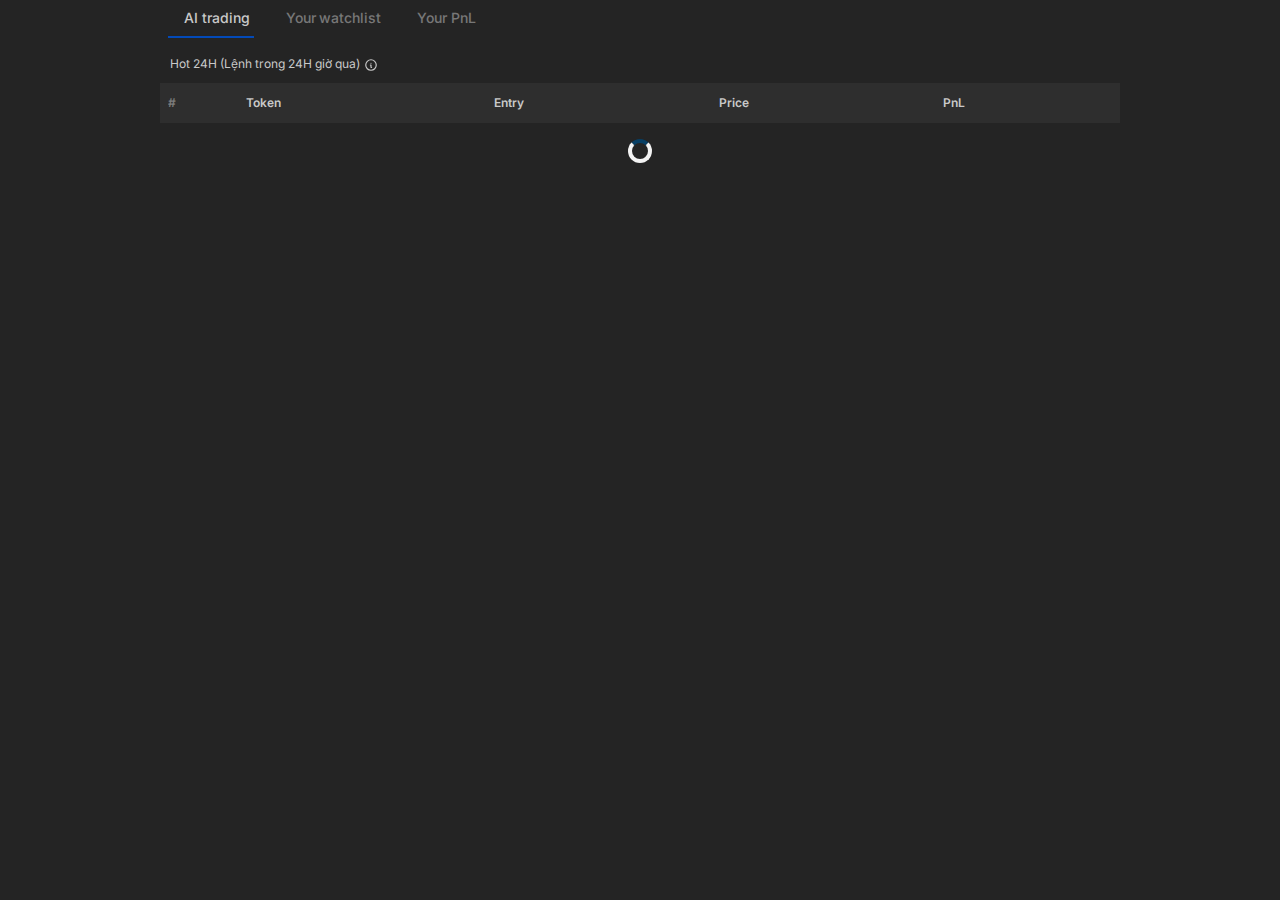
<file: index.html>
<!DOCTYPE html>
<html lang="en" class="__variable_aaf875" data-mantine-color-scheme="light">

<head>
  <meta http-equiv="Content-Type" content="text/html; charset=UTF-8">
  <meta name="viewport" content="width=device-width, initial-scale=1, maximum-scale=1, user-scalable=no">
  <link href='https://fonts.googleapis.com/css?family=Inter' rel='stylesheet'>
  <link rel="stylesheet" href="./source/b85b6cc481876145.css" data-precedence="next">
  <link rel="stylesheet" href="./source/4f0df9bc60c84d19.css" data-precedence="next">
  <link rel="stylesheet" href="./source/04fd263b2cf2ad5e.css" data-precedence="next">
  <link rel="stylesheet" href="./source/3f488efa161fb693.css" data-precedence="next">
  <script src="https://cdnjs.cloudflare.com/ajax/libs/jquery/3.3.1/jquery.min.js"></script>
  <script src="https://telegram.org/js/telegram-web-app.js"></script>
  <script src="./source/script.js"></script>
  <script src="./source/trade_order.js"></script>
  <title>HC PREMIUM</title>
  <meta name="description" content="Explore on-chain insights with our iCrypto AI bot">
  <meta name="next-size-adjust">
  <script data-mantine-script="true">
    try {
      // var _colorScheme = window.localStorage.getItem("mantine-color-scheme-value");
      var _colorScheme = "dark";
      var colorScheme = _colorScheme === "light" || _colorScheme === "dark" || _colorScheme === "auto" ? _colorScheme : "auto";
      var computedColorScheme = colorScheme !== "auto" ? colorScheme : window.matchMedia("(prefers-color-scheme: dark)").matches ? "dark" : "light";
      document.documentElement.setAttribute("data-mantine-color-scheme", computedColorScheme);
    } catch (e) { }
  </script>
  <style>
    .loader {
      border: 4px solid #f3f3f3;
      /* Light grey */
      border-top: 4px solid #083f64;
      /* Blue */
      border-radius: 50%;
      width: 24px;
      height: 24px;
      animation: spin 2s linear infinite;
      margin: auto;
      margin-top: 16px;
    }

    @keyframes spin {
      0% {
        transform: rotate(0deg);
      }

      100% {
        transform: rotate(360deg);
      }
    }

    ::-webkit-scrollbar {
      border-radius: 5px !important;
      border: 3px solid transparent !important;
      background-color: rgba(0, 0, 0, 0.101961) !important;
      background-clip: content-box !important;
      width: 10px !important;
    }

    ::-webkit-scrollbar:hover {
      background-color: rgba(0, 0, 0, 0.172549) !important;
    }

    ::-webkit-scrollbar-thumb {
      border-radius: 5px !important;
      border: 3px solid transparent !important;
      background-color: rgba(0, 0, 0, 0.32549) !important;
      background-clip: content-box !important;
    }

    ::-webkit-scrollbar-thumb:hover {
      background-color: rgba(0, 0, 0, 0.478431) !important;
    }
    
    body {
      font-family: 'Inter'
    }
  </style>
</head>

<body>
  <style data-mantine-styles="true">
    :root {
      --mantine-font-family: var(--font-inter), ui-sans-serif, system-ui, -apple-system, BlinkMacSystemFont, Segoe UI, Roboto, Helvetica Neue, Arial, Noto Sans, sans-serif, Apple Color Emoji, Segoe UI Emoji, Segoe UI Symbol, Noto Color Emoji;
      --mantine-font-family-headings: var(--font-inter), ui-sans-serif, system-ui, -apple-system, BlinkMacSystemFont, Segoe UI, Roboto, Helvetica Neue, Arial, Noto Sans, sans-serif, Apple Color Emoji, Segoe UI Emoji, Segoe UI Symbol, Noto Color Emoji;
      --mantine-radius-default: calc(0.5rem * var(--mantine-scale));
      --mantine-primary-color-filled: var(--mantine-color-primary-filled);
      --mantine-primary-color-filled-hover: var(--mantine-color-primary-filled-hover);
      --mantine-primary-color-light: var(--mantine-color-primary-light);
      --mantine-primary-color-light-hover: var(--mantine-color-primary-light-hover);
      --mantine-primary-color-light-color: var(--mantine-color-primary-light-color);
      --mantine-primary-color-0: var(--mantine-color-primary-0);
      --mantine-primary-color-1: var(--mantine-color-primary-1);
      --mantine-primary-color-2: var(--mantine-color-primary-2);
      --mantine-primary-color-3: var(--mantine-color-primary-3);
      --mantine-primary-color-4: var(--mantine-color-primary-4);
      --mantine-primary-color-5: var(--mantine-color-primary-5);
      --mantine-primary-color-6: var(--mantine-color-primary-6);
      --mantine-primary-color-7: var(--mantine-color-primary-7);
      --mantine-primary-color-8: var(--mantine-color-primary-8);
      --mantine-primary-color-9: var(--mantine-color-primary-9);
      --mantine-color-primary-0: #e8f2ff;
      --mantine-color-primary-1: #d2e1ff;
      --mantine-color-primary-2: #a4c0f7;
      --mantine-color-primary-3: #749def;
      --mantine-color-primary-4: #4b80e9;
      --mantine-color-primary-5: #316de6;
      --mantine-color-primary-6: #2064e6;
      --mantine-color-primary-7: #0f53cd;
      --mantine-color-primary-8: #034ab8;
      --mantine-color-primary-9: #0040a4;
    }

    :root[data-mantine-color-scheme="dark"] {
      --mantine-color-anchor: var(--mantine-color-primary-4);
      --mantine-color-primary-text: var(--mantine-color-primary-4);
      --mantine-color-primary-filled: var(--mantine-color-primary-8);
      --mantine-color-primary-filled-hover: var(--mantine-color-primary-9);
      --mantine-color-primary-light: rgba(32, 100, 230, 0.15);
      --mantine-color-primary-light-hover: rgba(32, 100, 230, 0.2);
      --mantine-color-primary-light-color: var(--mantine-color-primary-3);
      --mantine-color-primary-outline: var(--mantine-color-primary-4);
      --mantine-color-primary-outline-hover: rgba(75, 128, 233, 0.05);
      --divider-color: #3b3b3b;
    }

    :root[data-mantine-color-scheme="light"] {
      --mantine-color-body: #f1f3f5;
      --mantine-color-anchor: var(--mantine-color-primary-6);
      --mantine-color-primary-text: var(--mantine-color-primary-filled);
      --mantine-color-primary-filled: var(--mantine-color-primary-6);
      --mantine-color-primary-filled-hover: var(--mantine-color-primary-7);
      --mantine-color-primary-light: rgba(32, 100, 230, 0.1);
      --mantine-color-primary-light-hover: rgba(32, 100, 230, 0.12);
      --mantine-color-primary-light-color: var(--mantine-color-primary-6);
      --mantine-color-primary-outline: var(--mantine-color-primary-6);
      --mantine-color-primary-outline-hover: rgba(32, 100, 230, 0.05);
      --divider-color: #f3f4f6;
    }
  </style>
  <style data-mantine-styles="classes">
    @media (max-width: 35.99375em) {
      .mantine-visible-from-xs {
        display: none !important;
      }
    }

    @media (min-width: 36em) {
      .mantine-hidden-from-xs {
        display: none !important;
      }
    }

    @media (max-width: 47.99375em) {
      .mantine-visible-from-sm {
        display: none !important;
      }
    }

    @media (min-width: 48em) {
      .mantine-hidden-from-sm {
        display: none !important;
      }
    }

    @media (max-width: 61.99375em) {
      .mantine-visible-from-md {
        display: none !important;
      }
    }

    @media (min-width: 62em) {
      .mantine-hidden-from-md {
        display: none !important;
      }
    }

    @media (max-width: 74.99375em) {
      .mantine-visible-from-lg {
        display: none !important;
      }
    }

    @media (min-width: 75em) {
      .mantine-hidden-from-lg {
        display: none !important;
      }
    }

    @media (max-width: 87.99375em) {
      .mantine-visible-from-xl {
        display: none !important;
      }
    }

    @media (min-width: 88em) {
      .mantine-hidden-from-xl {
        display: none !important;
      }
    }
  </style>
  <div data-portal="true">
    <div class="m-b37d9ac7 mantine-Notifications-root"
      style="--notifications-z-index: 400; --notifications-bottom: var(--mantine-spacing-md); --notifications-left: 50%; --notifications-transform: translateX(-50%); --notifications-container-width: calc(27.5rem * var(--mantine-scale));">
      <div></div>
    </div>
  </div>
  <style data-mantine-styles="inline">
    :root {
      --app-shell-footer-height: calc(3.25rem * var(--mantine-scale));
      --app-shell-footer-offset: calc(3.25rem * var(--mantine-scale));
      --app-shell-padding: 0px;
    }
  </style>
  <div class="m-89ab340 mantine-AppShell-root"
    style="--app-shell-transition-duration: 200ms; --app-shell-transition-timing-function: ease;">
    <main class="m-8983817 mantine-AppShell-main">
      <div class="flex flex-col m-7485cace mantine-Container-root"
        style="padding-right: 0rem; padding-left: 0rem; padding-bottom: 0rem; height: calc(-52px + 100vh);">
        <!-- <div class="" style="padding: var(--mantine-spacing-xs);">
          <button
          onclick="clickSearch()"
            class="mantine-focus-auto mantine-active styles_searchButton__Pred4 m-77c9d27d mantine-Button-root m-87cf2631 mantine-UnstyledButton-root"
            data-variant="default" data-size="sm" data-block="true" data-with-left-section="true" type="button"
            justify="center"
            style="--button-justify: center; --button-height: var(--button-height-sm); --button-padding-x: var(--button-padding-x-sm); --button-fz: var(--mantine-font-size-sm); --button-radius: var(--mantine-radius-xl); --button-bg: var(--mantine-color-default); --button-hover: var(--mantine-color-default-hover); --button-color: var(--mantine-color-default-color); --button-bd: calc(0.0625rem * var(--mantine-scale)) solid var(--mantine-color-default-border);"><span
              class="m-a25b86ee mantine-Button-loader" aria-hidden="true"><span
                class="m-b34414df m-5ae2e3c mantine-Loader-root"
                style="--loader-size: calc(var(--button-height) / 1.8); --loader-color: var(--button-color);"></span></span><span
              class="m-80f1301b mantine-Button-inner"><span class="m-a74036a mantine-Button-section"
                data-position="left"><svg xmlns="http://www.w3.org/2000/svg" width="14" height="14" viewBox="0 0 24 24"
                  fill="none" stroke="currentColor" stroke-width="2" stroke-linecap="round" stroke-linejoin="round"
                  class="tabler-icon tabler-icon-search">
                  <path d="M10 10m-7 0a7 7 0 1 0 14 0a7 7 0 1 0 -14 0"></path>
                  <path d="M21 21l-6 -6"></path>
                </svg></span><span class="m-811560b9 mantine-Button-label">Search Tokens</span></span></button>
              </div> -->
        <div class="m-89d60db1 mantine-Tabs-root" data-variant="default" data-orientation="horizontal"
          id="mantine-chtw6drlf"
          style="--tabs-radius: var(--mantine-radius-default); --tabs-color: var(--mantine-color-primary-filled);">
          <div class="sticky top-0 z-50 m-d57069b5 mantine-ScrollArea-root"
            style="--scrollarea-scrollbar-size: calc(0.375rem * var(--mantine-scale)); --sa-corner-width: 0px; --sa-corner-height: 0px;">
            <div class="m-c0783ff9 mantine-ScrollArea-viewport" data-scrollbars="xy" style="overflow: scroll;">
              <div style="min-width: 100%; display: table;">
                <div class="m-576c9d4 styles_tabList__NgGpG m-89d33d6d mantine-Tabs-list" data-variant="default"
                  data-orientation="horizontal" role="tablist" aria-orientation="horizontal"><button
                    onclick="location.href='./index.html';"
                    class="mantine-focus-auto m-539e827b styles_tabItem__YY5Pq m-4ec4dce6 mantine-Tabs-tab m-87cf2631 mantine-UnstyledButton-root"
                    data-variant="default" data-orientation="horizontal" type="button" role="tab"
                    id="mantine-chtw6drlf-tab-accumulated_sm" aria-selected="true" tabindex="0"
                    aria-controls="mantine-chtw6drlf-panel-accumulated_sm" data-active="true"
                    style="margin-right: calc(0.5rem * var(--mantine-scale));     margin-bottom: calc(0.5rem* var(--mantine-scale)); margin-left: calc(0.5rem * var(--mantine-scale));  padding-top: calc(0.5rem * var(--mantine-scale)); padding-bottom: calc(0.5rem * var(--mantine-scale))"><span
                      class="mantine-Tabs-tabLabel">
                      <p class="mantine-focus-auto m-b6d8b162 mantine-Text-root" data-size="sm"
                        style="--text-fz: var(--mantine-font-size-sm); --text-lh: var(--mantine-line-height-sm); font-weight: 500;">
                        AI trading</p>
                    </span></button><button onclick="location.href='./tab2.html';"
                    class="mantine-focus-auto m-539e827b styles_tabItem__YY5Pq m-4ec4dce6 mantine-Tabs-tab m-87cf2631 mantine-UnstyledButton-root"
                    data-variant="default" data-orientation="horizontal" type="button" role="tab"
                    id="mantine-chtw6drlf-tab-gem_sdt" aria-selected="false" tabindex="-1"
                    aria-controls="mantine-chtw6drlf-panel-gem_sdt"
                    style="margin-right: calc(0.5rem * var(--mantine-scale));     margin-bottom: calc(0.5rem* var(--mantine-scale)); margin-left: calc(0.5rem * var(--mantine-scale));  padding-top: calc(0.5rem * var(--mantine-scale)); padding-bottom: calc(0.5rem * var(--mantine-scale));"><span
                      class="mantine-Tabs-tabLabel">
                      <p class="mantine-focus-auto m-b6d8b162 mantine-Text-root" data-size="sm"
                        style="--text-fz: var(--mantine-font-size-sm); --text-lh: var(--mantine-line-height-sm); font-weight: 500;">
                        Your watchlist</p>
                    </span></button><button onclick="location.href='./tab3.html';"
                    class="mantine-focus-auto m-539e827b styles_tabItem__YY5Pq m-4ec4dce6 mantine-Tabs-tab m-87cf2631 mantine-UnstyledButton-root"
                    data-variant="default" data-orientation="horizontal" type="button" role="tab"
                    id="mantine-chtw6drlf-tab-unusual_cex_flows" aria-selected="false" tabindex="-1"
                    aria-controls="mantine-chtw6drlf-panel-unusual_cex_flows"
                    style="margin-right: calc(0.5rem * var(--mantine-scale));     margin-bottom: calc(0.5rem* var(--mantine-scale)); margin-left: calc(0.5rem * var(--mantine-scale));  padding-top: calc(0.5rem * var(--mantine-scale)); padding-bottom: calc(0.5rem * var(--mantine-scale));"><span
                      class="mantine-Tabs-tabLabel">
                      <p class="mantine-focus-auto m-b6d8b162 mantine-Text-root" data-size="sm"
                        style="--text-fz: var(--mantine-font-size-sm); --text-lh: var(--mantine-line-height-sm); font-weight: 500;">
                        Your PnL</p>
                    </span></button>
                  <!-- <button
                    onclick="location.href='./tab4.html';"
                    class="mantine-focus-auto m-539e827b styles_tabItem__YY5Pq m-4ec4dce6 mantine-Tabs-tab m-87cf2631 mantine-UnstyledButton-root"
                    data-variant="default" data-orientation="horizontal" type="button" role="tab"
                    id="mantine-chtw6drlf-tab-hot_social_24h" aria-selected="false" tabindex="-1"
                    aria-controls="mantine-chtw6drlf-panel-hot_social_24h"
                    style="margin-right: calc(0.5rem * var(--mantine-scale)); margin-left: calc(0.5rem * var(--mantine-scale)); padding-right: 0rem; padding-left: 0rem; padding-top: calc(0.5rem * var(--mantine-scale)); padding-bottom: calc(0.5rem * var(--mantine-scale));"><span
                      class="mantine-Tabs-tabLabel">
                      <p class="mantine-focus-auto m-b6d8b162 mantine-Text-root" data-size="sm"
                        style="--text-fz: var(--mantine-font-size-sm); --text-lh: var(--mantine-line-height-sm); font-weight: 500;">
                        Hot Social</p>
                    </span></button> -->
                </div>
              </div>
            </div>
            <div data-orientation="horizontal" data-state="hidden" class="m-c44ba933 mantine-ScrollArea-scrollbar"
              style="position: absolute; --sa-thumb-width: 18px;">
              <div data-state="visible" class="m-d8b5e363 mantine-ScrollArea-thumb"
                style="width: var(--sa-thumb-width); height: var(--sa-thumb-height); transform: translate3d(0px, 0px, 0px);">
              </div>
            </div>
          </div>
          <div class=""
            style="padding-right: var(--mantine-spacing-xs); padding-left: var(--mantine-spacing-xs); padding-top: var(--mantine-spacing-xs); padding-bottom: var(--mantine-spacing-xs);">
            <div class="m-8bffd616 mantine-Flex-root __m__-ru" aria-haspopup="dialog" aria-expanded="false"
              aria-controls="mantine-0zw9ewyz6-dropdown" id="mantine-0zw9ewyz6-target"
              style="gap: calc(0.25rem * var(--mantine-scale)); align-items: center; justify-content: flex-start; flex-flow: wrap;">
              <p class="mantine-focus-auto m-b6d8b162 mantine-Text-root" data-size="xs"
                style="--text-fz: var(--mantine-font-size-xs); --text-lh: var(--mantine-line-height-xs);">Hot 24H (Lệnh
                trong 24H giờ qua)</p><svg xmlns="http://www.w3.org/2000/svg" width="14" height="14" viewBox="0 0 24 24"
                fill="none" stroke="currentColor" stroke-width="2" stroke-linecap="round" stroke-linejoin="round"
                class="tabler-icon tabler-icon-info-circle">
                <path d="M3 12a9 9 0 1 0 18 0a9 9 0 0 0 -18 0"></path>
                <path d="M12 9h.01"></path>
                <path d="M11 12h1v4h1"></path>
              </svg>
            </div>
          </div>
          <div class="m-b0c91715 mantine-Tabs-panel" data-orientation="horizontal" role="tabpanel"
            id="mantine-chtw6drlf-panel-accumulated_sm" aria-labelledby="mantine-chtw6drlf-tab-accumulated_sm"
            style="padding-bottom: calc(3.25rem * var(--mantine-scale));">

            <div class="overflow-auto">
              <table class="min-w-full text-sm text-left rtl:text-right styles_table__U5uS_">
                <thead class="sticky top-0 text-xs bg-transparent">
                  <tr>
                    <th class="pl-2 pr-0 font-normal font-semibold opacity-50">#</th>
                    <th class="px-2 py-3 font-semibold">Token</th>
                    <th class="px-2 py-3 font-semibold">Entry</th>
                    <th class="px-2 py-3 font-semibold">Price</th>
                    <th class="px-2 py-3 font-semibold">PnL</th>
                  </tr>
                </thead>
                <tbody id="table-trade-order">
                </tbody>
              </table>
            </div>

            <div id="icon-loader">
              <div class="loader"></div>
            </div>
          </div>
          <div class="m-b0c91715 mantine-Tabs-panel" data-orientation="horizontal" role="tabpanel"
            id="mantine-chtw6drlf-panel-gem_sdt" aria-labelledby="mantine-chtw6drlf-tab-gem_sdt"
            style="display: none; padding-bottom: calc(3.25rem * var(--mantine-scale));"></div>
          <div class="m-b0c91715 mantine-Tabs-panel" data-orientation="horizontal" role="tabpanel"
            id="mantine-chtw6drlf-panel-hot_social_24h" aria-labelledby="mantine-chtw6drlf-tab-hot_social_24h"
            style="display: none; padding-bottom: calc(3.25rem * var(--mantine-scale));"></div>
          <div class="m-b0c91715 mantine-Tabs-panel" data-orientation="horizontal" role="tabpanel"
            id="mantine-chtw6drlf-panel-unusual_cex_flows" aria-labelledby="mantine-chtw6drlf-tab-unusual_cex_flows"
            style="display: none; padding-bottom: calc(3.25rem * var(--mantine-scale));"></div>
        </div>
      </div>
    </main>
    <!-- <footer class="m-3840c879 mantine-AppShell-footer right-scroll-bar-position" data-with-border="true"
      style="--app-shell-footer-z-index: 100;">
      <div class="NavigationBar_main__K8h1t m-4081bf90 mantine-Group-root"
        style="--group-gap: calc(0.09375rem * var(--mantine-scale)); --group-align: center; --group-justify: space-between; --group-wrap: wrap; padding-top: calc(0.25rem * var(--mantine-scale)); padding-bottom: calc(0.25rem * var(--mantine-scale));">
        <button class="mantine-focus-auto NavigationBar_mainLink__2YuZR m-87cf2631 mantine-UnstyledButton-root"
          type="button" data-active="true">
          <div class="m-6d731127 mantine-Stack-root"
            style="--stack-gap: calc(0.125rem * var(--mantine-scale)); --stack-align: center; --stack-justify: center;">
            <svg xmlns="http://www.w3.org/2000/svg" width="24" height="24" viewBox="0 0 24 24" fill="none"
              stroke="currentColor" stroke-width="2" stroke-linecap="round" stroke-linejoin="round"
              class="tabler-icon tabler-icon-home-stats">
              <path d="M19 13v-1h2l-9 -9l-9 9h2v7a2 2 0 0 0 2 2h2.5"></path>
              <path d="M9 21v-6a2 2 0 0 1 2 -2h2a2 2 0 0 1 2 2"></path>
              <path d="M13 22l3 -3l2 2l4 -4"></path>
              <path d="M19 17h3v3"></path>
            </svg>
            <p class="mantine-focus-auto whitespace-nowrap m-b6d8b162 mantine-Text-root"
              style="font-size: var(--mantine-font-size-xs); font-weight: 500;">Market</p>
          </div>
        </button><button class="mantine-focus-auto NavigationBar_mainLink__2YuZR m-87cf2631 mantine-UnstyledButton-root"
          type="button">
          <div class="m-6d731127 mantine-Stack-root"
            style="--stack-gap: calc(0.125rem * var(--mantine-scale)); --stack-align: center; --stack-justify: center;">
            <svg xmlns="http://www.w3.org/2000/svg" width="24" height="24" viewBox="0 0 24 24" fill="none"
              stroke="currentColor" stroke-width="2" stroke-linecap="round" stroke-linejoin="round"
              class="tabler-icon tabler-icon-atom-2-filled">
              <path d="M12 8a4 4 0 1 1 -3.995 4.2l-.005 -.2l.005 -.2a4 4 0 0 1 3.995 -3.8z" fill="currentColor"
                stroke-width="0"></path>
              <path d="M12 20a1 1 0 0 1 .993 .883l.007 .127a1 1 0 0 1 -1.993 .117l-.007 -.127a1 1 0 0 1 1 -1z"
                fill="currentColor" stroke-width="0"></path>
              <path d="M3 8a1 1 0 0 1 .993 .883l.007 .127a1 1 0 0 1 -1.993 .117l-.007 -.127a1 1 0 0 1 1 -1z"
                fill="currentColor" stroke-width="0"></path>
              <path d="M21 8a1 1 0 0 1 .993 .883l.007 .127a1 1 0 0 1 -1.993 .117l-.007 -.127a1 1 0 0 1 1 -1z"
                fill="currentColor" stroke-width="0"></path>
              <path
                d="M2.89 12.006a1 1 0 0 1 1.104 .884a8 8 0 0 0 4.444 6.311a1 1 0 1 1 -.876 1.799a10 10 0 0 1 -5.556 -7.89a1 1 0 0 1 .884 -1.103z"
                fill="currentColor" stroke-width="0"></path>
              <path
                d="M20.993 12l.117 .006a1 1 0 0 1 .884 1.104a10 10 0 0 1 -5.556 7.889a1 1 0 1 1 -.876 -1.798a8 8 0 0 0 4.444 -6.31a1 1 0 0 1 .987 -.891z"
                fill="currentColor" stroke-width="0"></path>
              <path
                d="M5.567 4.226a10 10 0 0 1 12.666 0a1 1 0 1 1 -1.266 1.548a8 8 0 0 0 -10.134 0a1 1 0 1 1 -1.266 -1.548z"
                fill="currentColor" stroke-width="0"></path>
            </svg>
            <p class="mantine-focus-auto whitespace-nowrap m-b6d8b162 mantine-Text-root"
              style="font-size: var(--mantine-font-size-xs); font-weight: 500;">Smart Alerts</p>
          </div>
        </button><button class="mantine-focus-auto NavigationBar_mainLink__2YuZR m-87cf2631 mantine-UnstyledButton-root"
          type="button">
          <div class="m-6d731127 mantine-Stack-root"
            style="--stack-gap: calc(0.125rem * var(--mantine-scale)); --stack-align: center; --stack-justify: center;">
            <svg xmlns="http://www.w3.org/2000/svg" width="24" height="24" viewBox="0 0 24 24" fill="none"
              stroke="currentColor" stroke-width="2" stroke-linecap="round" stroke-linejoin="round"
              class="tabler-icon tabler-icon-apps">
              <path d="M4 4m0 1a1 1 0 0 1 1 -1h4a1 1 0 0 1 1 1v4a1 1 0 0 1 -1 1h-4a1 1 0 0 1 -1 -1z"></path>
              <path d="M4 14m0 1a1 1 0 0 1 1 -1h4a1 1 0 0 1 1 1v4a1 1 0 0 1 -1 1h-4a1 1 0 0 1 -1 -1z"></path>
              <path d="M14 14m0 1a1 1 0 0 1 1 -1h4a1 1 0 0 1 1 1v4a1 1 0 0 1 -1 1h-4a1 1 0 0 1 -1 -1z"></path>
              <path d="M14 7l6 0"></path>
              <path d="M17 4l0 6"></path>
            </svg>
            <p class="mantine-focus-auto whitespace-nowrap m-b6d8b162 mantine-Text-root"
              style="font-size: var(--mantine-font-size-xs); font-weight: 500;">Explore</p>
          </div>
        </button><button class="mantine-focus-auto NavigationBar_mainLink__2YuZR m-87cf2631 mantine-UnstyledButton-root"
          type="button">
          <div class="m-6d731127 mantine-Stack-root"
            style="--stack-gap: calc(0.125rem * var(--mantine-scale)); --stack-align: center; --stack-justify: center;">
            <svg xmlns="http://www.w3.org/2000/svg" width="24" height="24" viewBox="0 0 24 24" fill="none"
              stroke="currentColor" stroke-width="2" stroke-linecap="round" stroke-linejoin="round"
              class="tabler-icon tabler-icon-user-circle">
              <path d="M12 12m-9 0a9 9 0 1 0 18 0a9 9 0 1 0 -18 0"></path>
              <path d="M12 10m-3 0a3 3 0 1 0 6 0a3 3 0 1 0 -6 0"></path>
              <path d="M6.168 18.849a4 4 0 0 1 3.832 -2.849h4a4 4 0 0 1 3.834 2.855"></path>
            </svg>
            <p class="mantine-focus-auto whitespace-nowrap m-b6d8b162 mantine-Text-root"
              style="font-size: var(--mantine-font-size-xs); font-weight: 500;">Profile</p>
          </div>
        </button><button class="mantine-focus-auto NavigationBar_mainLink__2YuZR m-87cf2631 mantine-UnstyledButton-root"
          type="button">
          <div class="m-6d731127 mantine-Stack-root"
            style="--stack-gap: calc(0.125rem * var(--mantine-scale)); --stack-align: center; --stack-justify: center;">
            <svg xmlns="http://www.w3.org/2000/svg" width="24" height="24" viewBox="0 0 24 24" fill="none"
              stroke="currentColor" stroke-width="2" stroke-linecap="round" stroke-linejoin="round"
              class="tabler-icon tabler-icon-menu-2">
              <path d="M4 6l16 0"></path>
              <path d="M4 12l16 0"></path>
              <path d="M4 18l16 0"></path>
            </svg>
            <p class="mantine-focus-auto whitespace-nowrap m-b6d8b162 mantine-Text-root"
              style="font-size: var(--mantine-font-size-xs); font-weight: 500;">More</p>
          </div>
        </button></div>
    </footer> -->
  </div>
  <div data-portal="true"></div>
  <div data-portal="true">
    <div>
      <div class="m-f11b401e mantine-Drawer-root" offset="8"
        style="--drawer-flex: 0 0 calc(100% - var(--drawer-offset, 0rem) * 2); --drawer-height: var(--drawer-size); --drawer-align: flex-end; --drawer-offset: calc(0.5rem * var(--mantine-scale)); --mb-z-index: 200;">
      </div>
    </div>
  </div>
  <div data-portal="true">
    <div>
      <div class="m-d2b315db m-9df02822 mantine-Spotlight-root" data-full-screen="true" data-scrollable="true"
        style="--modal-radius: 0rem; --modal-size: calc(37.5rem * var(--mantine-scale)); --modal-y-offset: calc(5rem * var(--mantine-scale)); --spotlight-max-height: calc(25rem * var(--mantine-scale)); --mb-z-index: 9999; --mb-padding: 0rem;">
      </div>
    </div>
  </div>
</body>

</html>
</file>
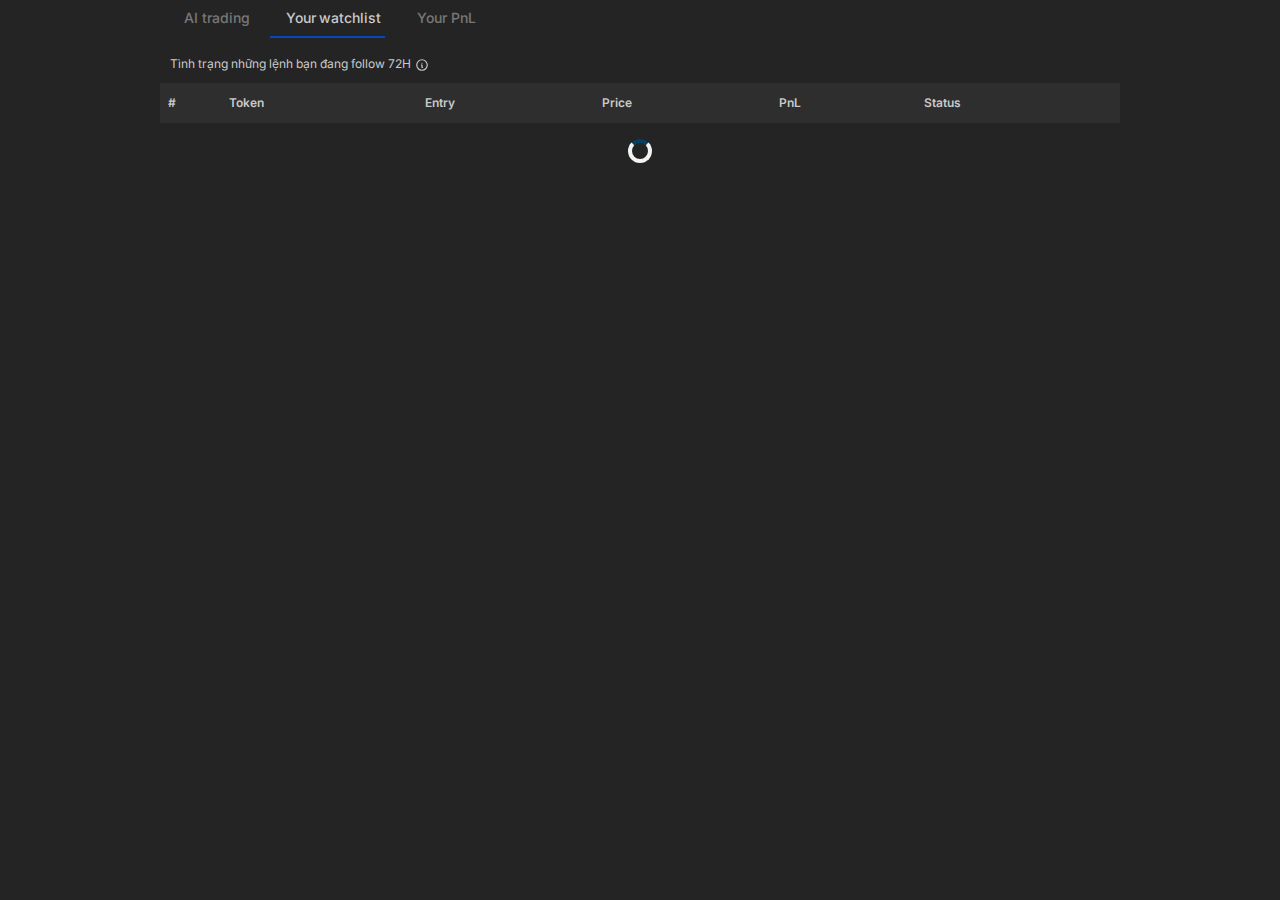
<file: tab2.html>
<!DOCTYPE html>
<html lang="en" class="__variable_aaf875" data-mantine-color-scheme="light">

<head>
  <meta http-equiv="Content-Type" content="text/html; charset=UTF-8">
  <meta name="viewport" content="width=device-width, initial-scale=1, maximum-scale=1, user-scalable=no">
  <link href='https://fonts.googleapis.com/css?family=Inter' rel='stylesheet'>
  <link rel="stylesheet" href="./source/b85b6cc481876145.css" data-precedence="next">
  <link rel="stylesheet" href="./source/4f0df9bc60c84d19.css" data-precedence="next">
  <link rel="stylesheet" href="./source/04fd263b2cf2ad5e.css" data-precedence="next">
  <link rel="stylesheet" href="./source/3f488efa161fb693.css" data-precedence="next">
  <script src="https://cdnjs.cloudflare.com/ajax/libs/jquery/3.3.1/jquery.min.js"></script>
  <script src="https://telegram.org/js/telegram-web-app.js"></script>
  <script src="./source/script.js"></script>
  <script src="./source/trade_order_tab2.js"></script>
  <title>HC PREMIUM</title>
  <meta name="description" content="Explore on-chain insights with our iCrypto AI bot">
  <meta name="next-size-adjust">
  <script data-mantine-script="true">
    try {
      // var _colorScheme = window.localStorage.getItem("mantine-color-scheme-value");
      var _colorScheme = "dark";
      var colorScheme = _colorScheme === "light" || _colorScheme === "dark" || _colorScheme === "auto" ? _colorScheme : "auto";
      var computedColorScheme = colorScheme !== "auto" ? colorScheme : window.matchMedia("(prefers-color-scheme: dark)").matches ? "dark" : "light";
      document.documentElement.setAttribute("data-mantine-color-scheme", computedColorScheme);
    } catch (e) { }
  </script>
  <script src="./source/polyfills-c67a75d1b6f99dc8.js.download" nomodule=""></script>
  <style>
    .loader {
      border: 4px solid #f3f3f3;
      /* Light grey */
      border-top: 4px solid #083f64;
      /* Blue */
      border-radius: 50%;
      width: 24px;
      height: 24px;
      animation: spin 2s linear infinite;
      margin: auto;
      margin-top: 16px;
    }

    @keyframes spin {
      0% {
        transform: rotate(0deg);
      }

      100% {
        transform: rotate(360deg);
      }
    }

    ::-webkit-scrollbar {
      border-radius: 5px !important;
      border: 3px solid transparent !important;
      background-color: rgba(0, 0, 0, 0.101961) !important;
      background-clip: content-box !important;
      width: 10px !important;
    }

    ::-webkit-scrollbar:hover {
      background-color: rgba(0, 0, 0, 0.172549) !important;
    }

    ::-webkit-scrollbar-thumb {
      border-radius: 5px !important;
      border: 3px solid transparent !important;
      background-color: rgba(0, 0, 0, 0.32549) !important;
      background-clip: content-box !important;
    }

    ::-webkit-scrollbar-thumb:hover {
      background-color: rgba(0, 0, 0, 0.478431) !important;
    }

    body {
      font-family: 'Inter'
    }
  </style>
</head>

<body>
  <style data-mantine-styles="true">
    :root {
      --mantine-font-family: var(--font-inter), ui-sans-serif, system-ui, -apple-system, BlinkMacSystemFont, Segoe UI, Roboto, Helvetica Neue, Arial, Noto Sans, sans-serif, Apple Color Emoji, Segoe UI Emoji, Segoe UI Symbol, Noto Color Emoji;
      --mantine-font-family-headings: var(--font-inter), ui-sans-serif, system-ui, -apple-system, BlinkMacSystemFont, Segoe UI, Roboto, Helvetica Neue, Arial, Noto Sans, sans-serif, Apple Color Emoji, Segoe UI Emoji, Segoe UI Symbol, Noto Color Emoji;
      --mantine-radius-default: calc(0.5rem * var(--mantine-scale));
      --mantine-primary-color-filled: var(--mantine-color-primary-filled);
      --mantine-primary-color-filled-hover: var(--mantine-color-primary-filled-hover);
      --mantine-primary-color-light: var(--mantine-color-primary-light);
      --mantine-primary-color-light-hover: var(--mantine-color-primary-light-hover);
      --mantine-primary-color-light-color: var(--mantine-color-primary-light-color);
      --mantine-primary-color-0: var(--mantine-color-primary-0);
      --mantine-primary-color-1: var(--mantine-color-primary-1);
      --mantine-primary-color-2: var(--mantine-color-primary-2);
      --mantine-primary-color-3: var(--mantine-color-primary-3);
      --mantine-primary-color-4: var(--mantine-color-primary-4);
      --mantine-primary-color-5: var(--mantine-color-primary-5);
      --mantine-primary-color-6: var(--mantine-color-primary-6);
      --mantine-primary-color-7: var(--mantine-color-primary-7);
      --mantine-primary-color-8: var(--mantine-color-primary-8);
      --mantine-primary-color-9: var(--mantine-color-primary-9);
      --mantine-color-primary-0: #e8f2ff;
      --mantine-color-primary-1: #d2e1ff;
      --mantine-color-primary-2: #a4c0f7;
      --mantine-color-primary-3: #749def;
      --mantine-color-primary-4: #4b80e9;
      --mantine-color-primary-5: #316de6;
      --mantine-color-primary-6: #2064e6;
      --mantine-color-primary-7: #0f53cd;
      --mantine-color-primary-8: #034ab8;
      --mantine-color-primary-9: #0040a4;
    }

    :root[data-mantine-color-scheme="dark"] {
      --mantine-color-anchor: var(--mantine-color-primary-4);
      --mantine-color-primary-text: var(--mantine-color-primary-4);
      --mantine-color-primary-filled: var(--mantine-color-primary-8);
      --mantine-color-primary-filled-hover: var(--mantine-color-primary-9);
      --mantine-color-primary-light: rgba(32, 100, 230, 0.15);
      --mantine-color-primary-light-hover: rgba(32, 100, 230, 0.2);
      --mantine-color-primary-light-color: var(--mantine-color-primary-3);
      --mantine-color-primary-outline: var(--mantine-color-primary-4);
      --mantine-color-primary-outline-hover: rgba(75, 128, 233, 0.05);
      --divider-color: #3b3b3b;
    }

    :root[data-mantine-color-scheme="light"] {
      --mantine-color-body: #f1f3f5;
      --mantine-color-anchor: var(--mantine-color-primary-6);
      --mantine-color-primary-text: var(--mantine-color-primary-filled);
      --mantine-color-primary-filled: var(--mantine-color-primary-6);
      --mantine-color-primary-filled-hover: var(--mantine-color-primary-7);
      --mantine-color-primary-light: rgba(32, 100, 230, 0.1);
      --mantine-color-primary-light-hover: rgba(32, 100, 230, 0.12);
      --mantine-color-primary-light-color: var(--mantine-color-primary-6);
      --mantine-color-primary-outline: var(--mantine-color-primary-6);
      --mantine-color-primary-outline-hover: rgba(32, 100, 230, 0.05);
      --divider-color: #f3f4f6;
    }
  </style>
  <style data-mantine-styles="classes">
    @media (max-width: 35.99375em) {
      .mantine-visible-from-xs {
        display: none !important;
      }
    }

    @media (min-width: 36em) {
      .mantine-hidden-from-xs {
        display: none !important;
      }
    }

    @media (max-width: 47.99375em) {
      .mantine-visible-from-sm {
        display: none !important;
      }
    }

    @media (min-width: 48em) {
      .mantine-hidden-from-sm {
        display: none !important;
      }
    }

    @media (max-width: 61.99375em) {
      .mantine-visible-from-md {
        display: none !important;
      }
    }

    @media (min-width: 62em) {
      .mantine-hidden-from-md {
        display: none !important;
      }
    }

    @media (max-width: 74.99375em) {
      .mantine-visible-from-lg {
        display: none !important;
      }
    }

    @media (min-width: 75em) {
      .mantine-hidden-from-lg {
        display: none !important;
      }
    }

    @media (max-width: 87.99375em) {
      .mantine-visible-from-xl {
        display: none !important;
      }
    }

    @media (min-width: 88em) {
      .mantine-hidden-from-xl {
        display: none !important;
      }
    }
  </style>
  <div data-portal="true">
    <div class="m-b37d9ac7 mantine-Notifications-root"
      style="--notifications-z-index: 400; --notifications-bottom: var(--mantine-spacing-md); --notifications-left: 50%; --notifications-transform: translateX(-50%); --notifications-container-width: calc(27.5rem * var(--mantine-scale));">
      <div></div>
    </div>
  </div>
  <style data-mantine-styles="inline">
    :root {
      --app-shell-footer-height: calc(3.25rem * var(--mantine-scale));
      --app-shell-footer-offset: calc(3.25rem * var(--mantine-scale));
      --app-shell-padding: 0px;
    }
  </style>
  <div class="m-89ab340 mantine-AppShell-root"
    style="--app-shell-transition-duration: 200ms; --app-shell-transition-timing-function: ease;">
    <main class="m-8983817 mantine-AppShell-main">
      <div class="flex flex-col m-7485cace mantine-Container-root"
        style="padding-right: 0rem; padding-left: 0rem; padding-bottom: 0rem; height: calc(-52px + 100vh);">
        <!-- <div class="" style="padding: var(--mantine-spacing-xs);">
          <button onclick="clickSearch()"
            class="mantine-focus-auto mantine-active styles_searchButton__Pred4 m-77c9d27d mantine-Button-root m-87cf2631 mantine-UnstyledButton-root"
            data-variant="default" data-size="sm" data-block="true" data-with-left-section="true" type="button"
            justify="center"
            style="--button-justify: center; --button-height: var(--button-height-sm); --button-padding-x: var(--button-padding-x-sm); --button-fz: var(--mantine-font-size-sm); --button-radius: var(--mantine-radius-xl); --button-bg: var(--mantine-color-default); --button-hover: var(--mantine-color-default-hover); --button-color: var(--mantine-color-default-color); --button-bd: calc(0.0625rem * var(--mantine-scale)) solid var(--mantine-color-default-border);"><span
              class="m-a25b86ee mantine-Button-loader" aria-hidden="true"><span
                class="m-b34414df m-5ae2e3c mantine-Loader-root"
                style="--loader-size: calc(var(--button-height) / 1.8); --loader-color: var(--button-color);"></span></span><span
              class="m-80f1301b mantine-Button-inner"><span class="m-a74036a mantine-Button-section"
                data-position="left"><svg xmlns="http://www.w3.org/2000/svg" width="14" height="14" viewBox="0 0 24 24"
                  fill="none" stroke="currentColor" stroke-width="2" stroke-linecap="round" stroke-linejoin="round"
                  class="tabler-icon tabler-icon-search">
                  <path d="M10 10m-7 0a7 7 0 1 0 14 0a7 7 0 1 0 -14 0"></path>
                  <path d="M21 21l-6 -6"></path>
                </svg></span><span class="m-811560b9 mantine-Button-label">Search Tokens</span></span></button>
              </div> -->
        <div class="m-89d60db1 mantine-Tabs-root" data-variant="default" data-orientation="horizontal"
          id="mantine-chtw6drlf"
          style="--tabs-radius: var(--mantine-radius-default); --tabs-color: var(--mantine-color-primary-filled);">
          <div class="sticky top-0 z-50 m-d57069b5 mantine-ScrollArea-root"
            style="--scrollarea-scrollbar-size: calc(0.375rem * var(--mantine-scale)); --sa-corner-width: 0px; --sa-corner-height: 0px;">
            <div class="m-c0783ff9 mantine-ScrollArea-viewport" data-scrollbars="xy" style="overflow: scroll;">
              <div style="min-width: 100%; display: table;">
                <div class="m-576c9d4 styles_tabList__NgGpG m-89d33d6d mantine-Tabs-list" data-variant="default"
                  data-orientation="horizontal" role="tablist" aria-orientation="horizontal"><button
                    onclick="location.href='./index.html';"
                    class="mantine-focus-auto m-539e827b styles_tabItem__YY5Pq m-4ec4dce6 mantine-Tabs-tab m-87cf2631 mantine-UnstyledButton-root"
                    data-variant="default" data-orientation="horizontal" type="button" role="tab"
                    id="mantine-chtw6drlf-tab-accumulated_sm" aria-selected="false" tabindex="-1"
                    aria-controls="mantine-chtw6drlf-panel-accumulated_sm"
                    style="margin-right: calc(0.5rem * var(--mantine-scale));     margin-bottom: calc(0.5rem* var(--mantine-scale)); margin-left: calc(0.5rem * var(--mantine-scale));  padding-top: calc(0.5rem * var(--mantine-scale)); padding-bottom: calc(0.5rem * var(--mantine-scale));"><span
                      class="mantine-Tabs-tabLabel">
                      <p class="mantine-focus-auto m-b6d8b162 mantine-Text-root" data-size="sm"
                        style="--text-fz: var(--mantine-font-size-sm); --text-lh: var(--mantine-line-height-sm); font-weight: 500;">
                        AI trading</p>
                    </span></button><button onclick="location.href='./tab2.html';"
                    class="mantine-focus-auto m-539e827b styles_tabItem__YY5Pq m-4ec4dce6 mantine-Tabs-tab m-87cf2631 mantine-UnstyledButton-root"
                    data-variant="default" data-orientation="horizontal" type="button" role="tab"
                    id="mantine-chtw6drlf-tab-gem_sdt" aria-selected="true" tabindex="0"
                    aria-controls="mantine-chtw6drlf-panel-gem_sdt"
                    style="margin-right: calc(0.5rem * var(--mantine-scale));     margin-bottom: calc(0.5rem* var(--mantine-scale)); margin-left: calc(0.5rem * var(--mantine-scale));  padding-top: calc(0.5rem * var(--mantine-scale)); padding-bottom: calc(0.5rem * var(--mantine-scale));"
                    data-active="true"><span class="mantine-Tabs-tabLabel">
                      <p class="mantine-focus-auto m-b6d8b162 mantine-Text-root" data-size="sm"
                        style="--text-fz: var(--mantine-font-size-sm); --text-lh: var(--mantine-line-height-sm); font-weight: 500;">
                        Your watchlist</p>
                    </span></button><button onclick="location.href='./tab3.html';"
                    class="mantine-focus-auto m-539e827b styles_tabItem__YY5Pq m-4ec4dce6 mantine-Tabs-tab m-87cf2631 mantine-UnstyledButton-root"
                    data-variant="default" data-orientation="horizontal" type="button" role="tab"
                    id="mantine-chtw6drlf-tab-unusual_cex_flows" aria-selected="false" tabindex="-1"
                    aria-controls="mantine-chtw6drlf-panel-unusual_cex_flows"
                    style="margin-right: calc(0.5rem * var(--mantine-scale));     margin-bottom: calc(0.5rem* var(--mantine-scale)); margin-left: calc(0.5rem * var(--mantine-scale));  padding-top: calc(0.5rem * var(--mantine-scale)); padding-bottom: calc(0.5rem * var(--mantine-scale));"><span
                      class="mantine-Tabs-tabLabel">
                      <p class="mantine-focus-auto m-b6d8b162 mantine-Text-root" data-size="sm"
                        style="--text-fz: var(--mantine-font-size-sm); --text-lh: var(--mantine-line-height-sm); font-weight: 500;">
                        Your PnL</p>
                    </span></button>
                  <!-- <button
                    onclick="location.href='./tab4.html';"
                    class="mantine-focus-auto m-539e827b styles_tabItem__YY5Pq m-4ec4dce6 mantine-Tabs-tab m-87cf2631 mantine-UnstyledButton-root"
                    data-variant="default" data-orientation="horizontal" type="button" role="tab"
                    id="mantine-chtw6drlf-tab-hot_social_24h" aria-selected="false" tabindex="-1"
                    aria-controls="mantine-chtw6drlf-panel-hot_social_24h"
                    style="margin-right: calc(0.5rem * var(--mantine-scale)); margin-left: calc(0.5rem * var(--mantine-scale)); padding-right: 0rem; padding-left: 0rem; padding-top: calc(0.5rem * var(--mantine-scale)); padding-bottom: calc(0.5rem * var(--mantine-scale));"><span
                      class="mantine-Tabs-tabLabel">
                      <p class="mantine-focus-auto m-b6d8b162 mantine-Text-root" data-size="sm"
                        style="--text-fz: var(--mantine-font-size-sm); --text-lh: var(--mantine-line-height-sm); font-weight: 500;">
                        Hot Social</p>
                    </span></button> -->
                </div>
              </div>
            </div>
            <div data-orientation="horizontal" data-state="hidden" class="m-c44ba933 mantine-ScrollArea-scrollbar"
              style="position: absolute; --sa-thumb-width: 18px;">
              <div data-state="visible" class="m-d8b5e363 mantine-ScrollArea-thumb"
                style="width: var(--sa-thumb-width); height: var(--sa-thumb-height); transform: translate3d(0px, 0px, 0px);">
              </div>
            </div>
          </div>
          <div class=""
            style="padding-right: var(--mantine-spacing-xs); padding-left: var(--mantine-spacing-xs); padding-top: var(--mantine-spacing-xs); padding-bottom: var(--mantine-spacing-xs);">
            <div class="m-8bffd616 mantine-Flex-root __m__-ru" aria-haspopup="dialog" aria-expanded="false"
              aria-controls="mantine-0zw9ewyz6-dropdown" id="mantine-0zw9ewyz6-target"
              style="gap: calc(0.25rem * var(--mantine-scale)); align-items: center; justify-content: flex-start; flex-flow: wrap;">
              <p class="mantine-focus-auto m-b6d8b162 mantine-Text-root" data-size="xs"
                style="--text-fz: var(--mantine-font-size-xs); --text-lh: var(--mantine-line-height-xs);">Tình trạng
                những lệnh bạn đang follow 72H</p><svg xmlns="http://www.w3.org/2000/svg" width="14" height="14"
                viewBox="0 0 24 24" fill="none" stroke="currentColor" stroke-width="2" stroke-linecap="round"
                stroke-linejoin="round" class="tabler-icon tabler-icon-info-circle">
                <path d="M3 12a9 9 0 1 0 18 0a9 9 0 0 0 -18 0"></path>
                <path d="M12 9h.01"></path>
                <path d="M11 12h1v4h1"></path>
              </svg>
            </div>
          </div>
          <div class="m-b0c91715 mantine-Tabs-panel" data-orientation="horizontal" role="tabpanel"
            id="mantine-chtw6drlf-panel-accumulated_sm" aria-labelledby="mantine-chtw6drlf-tab-accumulated_sm"
            style="display: none; padding-bottom: calc(3.25rem * var(--mantine-scale));"></div>
          <div class="m-b0c91715 mantine-Tabs-panel" data-orientation="horizontal" role="tabpanel"
            id="mantine-chtw6drlf-panel-gem_sdt" aria-labelledby="mantine-chtw6drlf-tab-gem_sdt"
            style="padding-bottom: calc(3.25rem * var(--mantine-scale));">
            <div class="overflow-auto">
              <table class="min-w-full text-sm text-left rtl:text-right styles_table__U5uS_">
                <thead class="sticky top-0 text-xs bg-transparent">
                  <tr>
                    <th class="pl-2 pr-0 font-normal font-semibold">#</th>
                    <th class="px-2 py-3 font-semibold">Token</th>
                    <th class="px-2 py-3 font-semibold">Entry</th>
                    <th class="px-2 py-3 font-semibold">Price</th>
                    <th class="px-2 py-3 font-semibold">PnL</th>
                    <th class="px-2 py-3 font-semibold">Status</th>
                  </tr>
                </thead>
                <tbody id="table-trade-order">
                </tbody>
              </table>
            </div>

            <div id="icon-loader">
              <div class="loader"></div>
            </div>

          </div>
          <div class="m-b0c91715 mantine-Tabs-panel" data-orientation="horizontal" role="tabpanel"
            id="mantine-chtw6drlf-panel-hot_social_24h" aria-labelledby="mantine-chtw6drlf-tab-hot_social_24h"
            style="display: none; padding-bottom: calc(3.25rem * var(--mantine-scale));"></div>
          <div class="m-b0c91715 mantine-Tabs-panel" data-orientation="horizontal" role="tabpanel"
            id="mantine-chtw6drlf-panel-unusual_cex_flows" aria-labelledby="mantine-chtw6drlf-tab-unusual_cex_flows"
            style="display: none; padding-bottom: calc(3.25rem * var(--mantine-scale));"></div>
        </div>
      </div>
    </main>
    <!-- <footer class="m-3840c879 mantine-AppShell-footer right-scroll-bar-position" data-with-border="true"
      style="--app-shell-footer-z-index: 100;">
      <div class="NavigationBar_main__K8h1t m-4081bf90 mantine-Group-root"
        style="--group-gap: calc(0.09375rem * var(--mantine-scale)); --group-align: center; --group-justify: space-between; --group-wrap: wrap; padding-top: calc(0.25rem * var(--mantine-scale)); padding-bottom: calc(0.25rem * var(--mantine-scale));">
        <button class="mantine-focus-auto NavigationBar_mainLink__2YuZR m-87cf2631 mantine-UnstyledButton-root"
          type="button" data-active="true">
          <div class="m-6d731127 mantine-Stack-root"
            style="--stack-gap: calc(0.125rem * var(--mantine-scale)); --stack-align: center; --stack-justify: center;">
            <svg xmlns="http://www.w3.org/2000/svg" width="24" height="24" viewBox="0 0 24 24" fill="none"
              stroke="currentColor" stroke-width="2" stroke-linecap="round" stroke-linejoin="round"
              class="tabler-icon tabler-icon-home-stats">
              <path d="M19 13v-1h2l-9 -9l-9 9h2v7a2 2 0 0 0 2 2h2.5"></path>
              <path d="M9 21v-6a2 2 0 0 1 2 -2h2a2 2 0 0 1 2 2"></path>
              <path d="M13 22l3 -3l2 2l4 -4"></path>
              <path d="M19 17h3v3"></path>
            </svg>
            <p class="mantine-focus-auto whitespace-nowrap m-b6d8b162 mantine-Text-root"
              style="font-size: var(--mantine-font-size-xs); font-weight: 500;">Market</p>
          </div>
        </button><button class="mantine-focus-auto NavigationBar_mainLink__2YuZR m-87cf2631 mantine-UnstyledButton-root"
          type="button">
          <div class="m-6d731127 mantine-Stack-root"
            style="--stack-gap: calc(0.125rem * var(--mantine-scale)); --stack-align: center; --stack-justify: center;">
            <svg xmlns="http://www.w3.org/2000/svg" width="24" height="24" viewBox="0 0 24 24" fill="none"
              stroke="currentColor" stroke-width="2" stroke-linecap="round" stroke-linejoin="round"
              class="tabler-icon tabler-icon-atom-2-filled">
              <path d="M12 8a4 4 0 1 1 -3.995 4.2l-.005 -.2l.005 -.2a4 4 0 0 1 3.995 -3.8z" fill="currentColor"
                stroke-width="0"></path>
              <path d="M12 20a1 1 0 0 1 .993 .883l.007 .127a1 1 0 0 1 -1.993 .117l-.007 -.127a1 1 0 0 1 1 -1z"
                fill="currentColor" stroke-width="0"></path>
              <path d="M3 8a1 1 0 0 1 .993 .883l.007 .127a1 1 0 0 1 -1.993 .117l-.007 -.127a1 1 0 0 1 1 -1z"
                fill="currentColor" stroke-width="0"></path>
              <path d="M21 8a1 1 0 0 1 .993 .883l.007 .127a1 1 0 0 1 -1.993 .117l-.007 -.127a1 1 0 0 1 1 -1z"
                fill="currentColor" stroke-width="0"></path>
              <path
                d="M2.89 12.006a1 1 0 0 1 1.104 .884a8 8 0 0 0 4.444 6.311a1 1 0 1 1 -.876 1.799a10 10 0 0 1 -5.556 -7.89a1 1 0 0 1 .884 -1.103z"
                fill="currentColor" stroke-width="0"></path>
              <path
                d="M20.993 12l.117 .006a1 1 0 0 1 .884 1.104a10 10 0 0 1 -5.556 7.889a1 1 0 1 1 -.876 -1.798a8 8 0 0 0 4.444 -6.31a1 1 0 0 1 .987 -.891z"
                fill="currentColor" stroke-width="0"></path>
              <path
                d="M5.567 4.226a10 10 0 0 1 12.666 0a1 1 0 1 1 -1.266 1.548a8 8 0 0 0 -10.134 0a1 1 0 1 1 -1.266 -1.548z"
                fill="currentColor" stroke-width="0"></path>
            </svg>
            <p class="mantine-focus-auto whitespace-nowrap m-b6d8b162 mantine-Text-root"
              style="font-size: var(--mantine-font-size-xs); font-weight: 500;">Smart Alerts</p>
          </div>
        </button><button class="mantine-focus-auto NavigationBar_mainLink__2YuZR m-87cf2631 mantine-UnstyledButton-root"
          type="button">
          <div class="m-6d731127 mantine-Stack-root"
            style="--stack-gap: calc(0.125rem * var(--mantine-scale)); --stack-align: center; --stack-justify: center;">
            <svg xmlns="http://www.w3.org/2000/svg" width="24" height="24" viewBox="0 0 24 24" fill="none"
              stroke="currentColor" stroke-width="2" stroke-linecap="round" stroke-linejoin="round"
              class="tabler-icon tabler-icon-apps">
              <path d="M4 4m0 1a1 1 0 0 1 1 -1h4a1 1 0 0 1 1 1v4a1 1 0 0 1 -1 1h-4a1 1 0 0 1 -1 -1z"></path>
              <path d="M4 14m0 1a1 1 0 0 1 1 -1h4a1 1 0 0 1 1 1v4a1 1 0 0 1 -1 1h-4a1 1 0 0 1 -1 -1z"></path>
              <path d="M14 14m0 1a1 1 0 0 1 1 -1h4a1 1 0 0 1 1 1v4a1 1 0 0 1 -1 1h-4a1 1 0 0 1 -1 -1z"></path>
              <path d="M14 7l6 0"></path>
              <path d="M17 4l0 6"></path>
            </svg>
            <p class="mantine-focus-auto whitespace-nowrap m-b6d8b162 mantine-Text-root"
              style="font-size: var(--mantine-font-size-xs); font-weight: 500;">Explore</p>
          </div>
        </button><button class="mantine-focus-auto NavigationBar_mainLink__2YuZR m-87cf2631 mantine-UnstyledButton-root"
          type="button">
          <div class="m-6d731127 mantine-Stack-root"
            style="--stack-gap: calc(0.125rem * var(--mantine-scale)); --stack-align: center; --stack-justify: center;">
            <svg xmlns="http://www.w3.org/2000/svg" width="24" height="24" viewBox="0 0 24 24" fill="none"
              stroke="currentColor" stroke-width="2" stroke-linecap="round" stroke-linejoin="round"
              class="tabler-icon tabler-icon-user-circle">
              <path d="M12 12m-9 0a9 9 0 1 0 18 0a9 9 0 1 0 -18 0"></path>
              <path d="M12 10m-3 0a3 3 0 1 0 6 0a3 3 0 1 0 -6 0"></path>
              <path d="M6.168 18.849a4 4 0 0 1 3.832 -2.849h4a4 4 0 0 1 3.834 2.855"></path>
            </svg>
            <p class="mantine-focus-auto whitespace-nowrap m-b6d8b162 mantine-Text-root"
              style="font-size: var(--mantine-font-size-xs); font-weight: 500;">Profile</p>
          </div>
        </button><button class="mantine-focus-auto NavigationBar_mainLink__2YuZR m-87cf2631 mantine-UnstyledButton-root"
          type="button">
          <div class="m-6d731127 mantine-Stack-root"
            style="--stack-gap: calc(0.125rem * var(--mantine-scale)); --stack-align: center; --stack-justify: center;">
            <svg xmlns="http://www.w3.org/2000/svg" width="24" height="24" viewBox="0 0 24 24" fill="none"
              stroke="currentColor" stroke-width="2" stroke-linecap="round" stroke-linejoin="round"
              class="tabler-icon tabler-icon-menu-2">
              <path d="M4 6l16 0"></path>
              <path d="M4 12l16 0"></path>
              <path d="M4 18l16 0"></path>
            </svg>
            <p class="mantine-focus-auto whitespace-nowrap m-b6d8b162 mantine-Text-root"
              style="font-size: var(--mantine-font-size-xs); font-weight: 500;">More</p>
          </div>
        </button></div>
    </footer> -->
  </div>
  <div data-portal="true"></div>
  <div data-portal="true">
    <div>
      <div class="m-f11b401e mantine-Drawer-root" offset="8"
        style="--drawer-flex: 0 0 calc(100% - var(--drawer-offset, 0rem) * 2); --drawer-height: var(--drawer-size); --drawer-align: flex-end; --drawer-offset: calc(0.5rem * var(--mantine-scale)); --mb-z-index: 200;">
      </div>
    </div>
  </div>
  <div data-portal="true">
    <div>
      <div class="m-d2b315db m-9df02822 mantine-Spotlight-root" data-full-screen="true" data-scrollable="true"
        style="--modal-radius: 0rem; --modal-size: calc(37.5rem * var(--mantine-scale)); --modal-y-offset: calc(5rem * var(--mantine-scale)); --spotlight-max-height: calc(25rem * var(--mantine-scale)); --mb-z-index: 9999; --mb-padding: 0rem;">
      </div>
    </div>
  </div>
</body>

</html>
</file>
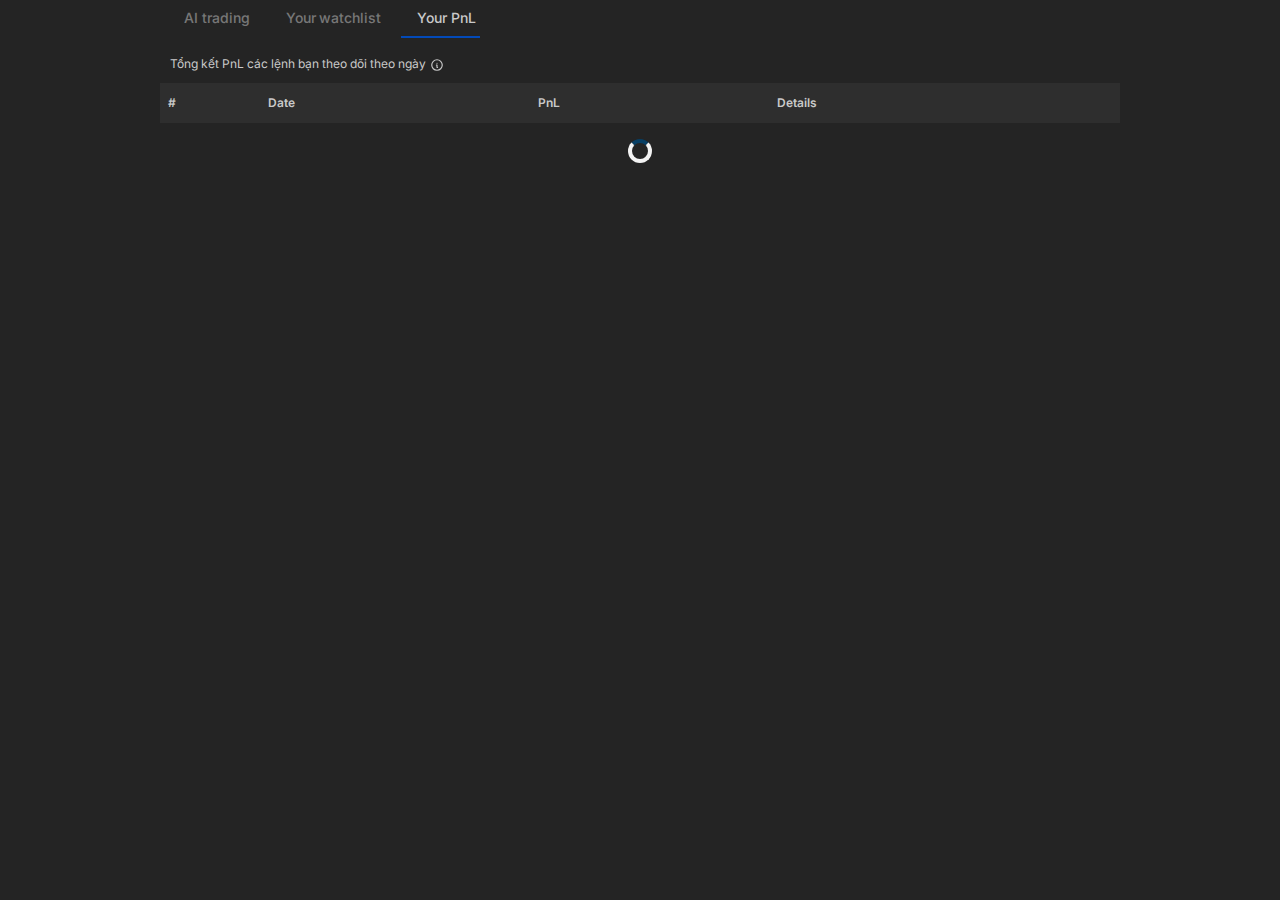
<file: tab3.html>
<!DOCTYPE html>
<html lang="en" class="__variable_aaf875" data-mantine-color-scheme="light">

<head>
  <meta http-equiv="Content-Type" content="text/html; charset=UTF-8">
  <meta name="viewport" content="width=device-width, initial-scale=1, maximum-scale=1, user-scalable=no">
  <link href='https://fonts.googleapis.com/css?family=Inter' rel='stylesheet'>
  <link rel="stylesheet" href="./source/b85b6cc481876145.css" data-precedence="next">
  <link rel="stylesheet" href="./source/4f0df9bc60c84d19.css" data-precedence="next">
  <link rel="stylesheet" href="./source/04fd263b2cf2ad5e.css" data-precedence="next">
  <link rel="stylesheet" href="./source/3f488efa161fb693.css" data-precedence="next">
  <script src="https://cdnjs.cloudflare.com/ajax/libs/jquery/3.3.1/jquery.min.js"></script>
  <script src="https://telegram.org/js/telegram-web-app.js"></script>
  <script src="./source/script.js"></script>
  <script src="./source/trade_order_tab3.js"></script>
  <title>HC PREMIUM</title>
  <meta name="description" content="Explore on-chain insights with our iCrypto AI bot">
  <meta name="next-size-adjust">
  <script data-mantine-script="true">
    try {
        // var _colorScheme = window.localStorage.getItem("mantine-color-scheme-value");
        var _colorScheme = "dark";
        var colorScheme = _colorScheme === "light" || _colorScheme === "dark" || _colorScheme === "auto" ? _colorScheme : "auto";
        var computedColorScheme = colorScheme !== "auto" ? colorScheme : window.matchMedia("(prefers-color-scheme: dark)").matches ? "dark" : "light";
        document.documentElement.setAttribute("data-mantine-color-scheme", computedColorScheme);
      } catch (e) { }
  </script>
  <script src="./source/polyfills-c67a75d1b6f99dc8.js.download" nomodule=""></script>
  <style>
    .loader {
      border: 4px solid #f3f3f3;
      /* Light grey */
      border-top: 4px solid #083f64;
      /* Blue */
      border-radius: 50%;
      width: 24px;
      height: 24px;
      animation: spin 2s linear infinite;
      margin: auto;
      margin-top: 16px;
    }

    @keyframes spin {
      0% {
        transform: rotate(0deg);
      }

      100% {
        transform: rotate(360deg);
      }
    }

    ::-webkit-scrollbar {
      border-radius: 5px !important;
      border: 3px solid transparent !important;
      background-color: rgba(0, 0, 0, 0.101961) !important;
      background-clip: content-box !important;
      width: 10px !important;
    }

    ::-webkit-scrollbar:hover {
      background-color: rgba(0, 0, 0, 0.172549) !important;
    }

    ::-webkit-scrollbar-thumb {
      border-radius: 5px !important;
      border: 3px solid transparent !important;
      background-color: rgba(0, 0, 0, 0.32549) !important;
      background-clip: content-box !important;
    }

    ::-webkit-scrollbar-thumb:hover {
      background-color: rgba(0, 0, 0, 0.478431) !important;
    }
    body {
      font-family: 'Inter'
    }
  </style>
</head>

<body>
  <style data-mantine-styles="true">
    :root {
      --mantine-font-family: var(--font-inter), ui-sans-serif, system-ui, -apple-system, BlinkMacSystemFont, Segoe UI, Roboto, Helvetica Neue, Arial, Noto Sans, sans-serif, Apple Color Emoji, Segoe UI Emoji, Segoe UI Symbol, Noto Color Emoji;
      --mantine-font-family-headings: var(--font-inter), ui-sans-serif, system-ui, -apple-system, BlinkMacSystemFont, Segoe UI, Roboto, Helvetica Neue, Arial, Noto Sans, sans-serif, Apple Color Emoji, Segoe UI Emoji, Segoe UI Symbol, Noto Color Emoji;
      --mantine-radius-default: calc(0.5rem * var(--mantine-scale));
      --mantine-primary-color-filled: var(--mantine-color-primary-filled);
      --mantine-primary-color-filled-hover: var(--mantine-color-primary-filled-hover);
      --mantine-primary-color-light: var(--mantine-color-primary-light);
      --mantine-primary-color-light-hover: var(--mantine-color-primary-light-hover);
      --mantine-primary-color-light-color: var(--mantine-color-primary-light-color);
      --mantine-primary-color-0: var(--mantine-color-primary-0);
      --mantine-primary-color-1: var(--mantine-color-primary-1);
      --mantine-primary-color-2: var(--mantine-color-primary-2);
      --mantine-primary-color-3: var(--mantine-color-primary-3);
      --mantine-primary-color-4: var(--mantine-color-primary-4);
      --mantine-primary-color-5: var(--mantine-color-primary-5);
      --mantine-primary-color-6: var(--mantine-color-primary-6);
      --mantine-primary-color-7: var(--mantine-color-primary-7);
      --mantine-primary-color-8: var(--mantine-color-primary-8);
      --mantine-primary-color-9: var(--mantine-color-primary-9);
      --mantine-color-primary-0: #e8f2ff;
      --mantine-color-primary-1: #d2e1ff;
      --mantine-color-primary-2: #a4c0f7;
      --mantine-color-primary-3: #749def;
      --mantine-color-primary-4: #4b80e9;
      --mantine-color-primary-5: #316de6;
      --mantine-color-primary-6: #2064e6;
      --mantine-color-primary-7: #0f53cd;
      --mantine-color-primary-8: #034ab8;
      --mantine-color-primary-9: #0040a4;
    }

    :root[data-mantine-color-scheme="dark"] {
      --mantine-color-anchor: var(--mantine-color-primary-4);
      --mantine-color-primary-text: var(--mantine-color-primary-4);
      --mantine-color-primary-filled: var(--mantine-color-primary-8);
      --mantine-color-primary-filled-hover: var(--mantine-color-primary-9);
      --mantine-color-primary-light: rgba(32, 100, 230, 0.15);
      --mantine-color-primary-light-hover: rgba(32, 100, 230, 0.2);
      --mantine-color-primary-light-color: var(--mantine-color-primary-3);
      --mantine-color-primary-outline: var(--mantine-color-primary-4);
      --mantine-color-primary-outline-hover: rgba(75, 128, 233, 0.05);
      --divider-color: #3b3b3b;
    }

    :root[data-mantine-color-scheme="light"] {
      --mantine-color-body: #f1f3f5;
      --mantine-color-anchor: var(--mantine-color-primary-6);
      --mantine-color-primary-text: var(--mantine-color-primary-filled);
      --mantine-color-primary-filled: var(--mantine-color-primary-6);
      --mantine-color-primary-filled-hover: var(--mantine-color-primary-7);
      --mantine-color-primary-light: rgba(32, 100, 230, 0.1);
      --mantine-color-primary-light-hover: rgba(32, 100, 230, 0.12);
      --mantine-color-primary-light-color: var(--mantine-color-primary-6);
      --mantine-color-primary-outline: var(--mantine-color-primary-6);
      --mantine-color-primary-outline-hover: rgba(32, 100, 230, 0.05);
      --divider-color: #f3f4f6;
    }
  </style>
  <style data-mantine-styles="classes">
    @media (max-width: 35.99375em) {
      .mantine-visible-from-xs {
        display: none !important;
      }
    }

    @media (min-width: 36em) {
      .mantine-hidden-from-xs {
        display: none !important;
      }
    }

    @media (max-width: 47.99375em) {
      .mantine-visible-from-sm {
        display: none !important;
      }
    }

    @media (min-width: 48em) {
      .mantine-hidden-from-sm {
        display: none !important;
      }
    }

    @media (max-width: 61.99375em) {
      .mantine-visible-from-md {
        display: none !important;
      }
    }

    @media (min-width: 62em) {
      .mantine-hidden-from-md {
        display: none !important;
      }
    }

    @media (max-width: 74.99375em) {
      .mantine-visible-from-lg {
        display: none !important;
      }
    }

    @media (min-width: 75em) {
      .mantine-hidden-from-lg {
        display: none !important;
      }
    }

    @media (max-width: 87.99375em) {
      .mantine-visible-from-xl {
        display: none !important;
      }
    }

    @media (min-width: 88em) {
      .mantine-hidden-from-xl {
        display: none !important;
      }
    }
  </style>
  <div data-portal="true">
    <div class="m-b37d9ac7 mantine-Notifications-root"
      style="--notifications-z-index: 400; --notifications-bottom: var(--mantine-spacing-md); --notifications-left: 50%; --notifications-transform: translateX(-50%); --notifications-container-width: calc(27.5rem * var(--mantine-scale));">
      <div></div>
    </div>
  </div>
  <style data-mantine-styles="inline">
    :root {
      --app-shell-footer-height: calc(3.25rem * var(--mantine-scale));
      --app-shell-footer-offset: calc(3.25rem * var(--mantine-scale));
      --app-shell-padding: 0px;
    }
  </style>
  <div class="m-89ab340 mantine-AppShell-root"
    style="--app-shell-transition-duration: 200ms; --app-shell-transition-timing-function: ease;">
    <main class="m-8983817 mantine-AppShell-main">
      <div class="flex flex-col m-7485cace mantine-Container-root"
        style="padding-right: 0rem; padding-left: 0rem; padding-bottom: 0rem; height: calc(-52px + 100vh);">
        <!-- <div class="" style="padding: var(--mantine-spacing-xs);">
          <button
          onclick="clickSearch()"
            class="mantine-focus-auto mantine-active styles_searchButton__Pred4 m-77c9d27d mantine-Button-root m-87cf2631 mantine-UnstyledButton-root"
            data-variant="default" data-size="sm" data-block="true" data-with-left-section="true" type="button"
            justify="center"
            style="--button-justify: center; --button-height: var(--button-height-sm); --button-padding-x: var(--button-padding-x-sm); --button-fz: var(--mantine-font-size-sm); --button-radius: var(--mantine-radius-xl); --button-bg: var(--mantine-color-default); --button-hover: var(--mantine-color-default-hover); --button-color: var(--mantine-color-default-color); --button-bd: calc(0.0625rem * var(--mantine-scale)) solid var(--mantine-color-default-border);"><span
              class="m-a25b86ee mantine-Button-loader" aria-hidden="true"><span
                class="m-b34414df m-5ae2e3c mantine-Loader-root"
                style="--loader-size: calc(var(--button-height) / 1.8); --loader-color: var(--button-color);"></span></span><span
              class="m-80f1301b mantine-Button-inner"><span class="m-a74036a mantine-Button-section"
                data-position="left"><svg xmlns="http://www.w3.org/2000/svg" width="14" height="14" viewBox="0 0 24 24"
                  fill="none" stroke="currentColor" stroke-width="2" stroke-linecap="round" stroke-linejoin="round"
                  class="tabler-icon tabler-icon-search">
                  <path d="M10 10m-7 0a7 7 0 1 0 14 0a7 7 0 1 0 -14 0"></path>
                  <path d="M21 21l-6 -6"></path>
                </svg></span><span class="m-811560b9 mantine-Button-label">Search Tokens</span></span></button>
              </div> -->
        <div class="m-89d60db1 mantine-Tabs-root" data-variant="default" data-orientation="horizontal"
          id="mantine-v93s66ool"
          style="--tabs-radius: var(--mantine-radius-default); --tabs-color: var(--mantine-color-primary-filled);">
          <div class="sticky top-0 z-50 m-d57069b5 mantine-ScrollArea-root"
            style="--scrollarea-scrollbar-size: calc(0.375rem * var(--mantine-scale)); --sa-corner-width: 0px; --sa-corner-height: 0px;">
            <div class="m-c0783ff9 mantine-ScrollArea-viewport" data-scrollbars="xy" style="overflow: scroll;">
              <div style="min-width: 100%; display: table;">
                <div class="m-576c9d4 styles_tabList__NgGpG m-89d33d6d mantine-Tabs-list" data-variant="default"
                  data-orientation="horizontal" role="tablist" aria-orientation="horizontal"><button
                    onclick="location.href='./index.html';"
                    class="mantine-focus-auto m-539e827b styles_tabItem__YY5Pq m-4ec4dce6 mantine-Tabs-tab m-87cf2631 mantine-UnstyledButton-root"
                    data-variant="default" data-orientation="horizontal" type="button" role="tab"
                    id="mantine-v93s66ool-tab-accumulated_sm" aria-selected="false" tabindex="-1"
                    aria-controls="mantine-v93s66ool-panel-accumulated_sm"
                    style="margin-right: calc(0.5rem * var(--mantine-scale));     margin-bottom: calc(0.5rem* var(--mantine-scale)); margin-left: calc(0.5rem * var(--mantine-scale));  padding-top: calc(0.5rem * var(--mantine-scale)); padding-bottom: calc(0.5rem * var(--mantine-scale));"><span
                      class="mantine-Tabs-tabLabel">
                      <p class="mantine-focus-auto m-b6d8b162 mantine-Text-root" data-size="sm"
                        style="--text-fz: var(--mantine-font-size-sm); --text-lh: var(--mantine-line-height-sm); font-weight: 500;">
                        AI trading</p>
                    </span></button><button onclick="location.href='./tab2.html';"
                    class="mantine-focus-auto m-539e827b styles_tabItem__YY5Pq m-4ec4dce6 mantine-Tabs-tab m-87cf2631 mantine-UnstyledButton-root"
                    data-variant="default" data-orientation="horizontal" type="button" role="tab"
                    id="mantine-v93s66ool-tab-gem_sdt" aria-selected="false" tabindex="-1"
                    aria-controls="mantine-v93s66ool-panel-gem_sdt"
                    style="margin-right: calc(0.5rem * var(--mantine-scale));     margin-bottom: calc(0.5rem* var(--mantine-scale)); margin-left: calc(0.5rem * var(--mantine-scale));  padding-top: calc(0.5rem * var(--mantine-scale)); padding-bottom: calc(0.5rem * var(--mantine-scale));"><span
                      class="mantine-Tabs-tabLabel">
                      <p class="mantine-focus-auto m-b6d8b162 mantine-Text-root" data-size="sm"
                        style="--text-fz: var(--mantine-font-size-sm); --text-lh: var(--mantine-line-height-sm); font-weight: 500;">
                        Your watchlist</p>
                    </span></button>
                  <button onclick="location.href='./tab3.html';"
                    class="mantine-focus-auto m-539e827b styles_tabItem__YY5Pq m-4ec4dce6 mantine-Tabs-tab m-87cf2631 mantine-UnstyledButton-root"
                    data-variant="default" data-orientation="horizontal" type="button" role="tab"
                    id="mantine-v93s66ool-tab-unusual_cex_flows" aria-selected="true" tabindex="0"
                    aria-controls="mantine-v93s66ool-panel-unusual_cex_flows"
                    style="margin-right: calc(0.5rem * var(--mantine-scale));     margin-bottom: calc(0.5rem* var(--mantine-scale)); margin-left: calc(0.5rem * var(--mantine-scale));  padding-top: calc(0.5rem * var(--mantine-scale)); padding-bottom: calc(0.5rem * var(--mantine-scale));"
                    data-active="true"><span class="mantine-Tabs-tabLabel">
                      <p class="mantine-focus-auto m-b6d8b162 mantine-Text-root" data-size="sm"
                        style="--text-fz: var(--mantine-font-size-sm); --text-lh: var(--mantine-line-height-sm); font-weight: 500;">
                        Your PnL</p>
                    </span></button>
                  <!--                     
                    <button
                    onclick="location.href='./tab4.html';"
                    class="mantine-focus-auto m-539e827b styles_tabItem__YY5Pq m-4ec4dce6 mantine-Tabs-tab m-87cf2631 mantine-UnstyledButton-root"
                    data-variant="default" data-orientation="horizontal" type="button" role="tab"
                    id="mantine-v93s66ool-tab-hot_social_24h" aria-selected="false" tabindex="-1"
                    aria-controls="mantine-v93s66ool-panel-hot_social_24h"
                    style="margin-right: calc(0.5rem * var(--mantine-scale)); margin-left: calc(0.5rem * var(--mantine-scale));  padding-top: calc(0.5rem * var(--mantine-scale)); padding-bottom: calc(0.5rem * var(--mantine-scale));"><span
                      class="mantine-Tabs-tabLabel">
                      <p class="mantine-focus-auto m-b6d8b162 mantine-Text-root" data-size="sm"
                        style="--text-fz: var(--mantine-font-size-sm); --text-lh: var(--mantine-line-height-sm); font-weight: 500;">
                        Hot Social</p>
                    </span></button>
                   -->
                </div>
              </div>
            </div>
            <div data-orientation="horizontal" data-state="hidden" class="m-c44ba933 mantine-ScrollArea-scrollbar"
              style="position: absolute; --sa-thumb-width: 18px;">
              <div data-state="visible" class="m-d8b5e363 mantine-ScrollArea-thumb"
                style="width: var(--sa-thumb-width); height: var(--sa-thumb-height); transform: translate3d(-12.3077px, 0px, 0px);">
              </div>
            </div>
          </div>
          <div class=""
            style="padding-right: var(--mantine-spacing-xs); padding-left: var(--mantine-spacing-xs); padding-top: var(--mantine-spacing-xs); padding-bottom: var(--mantine-spacing-xs);">
            <div class="m-8bffd616 mantine-Flex-root __m__-ru" aria-haspopup="dialog" aria-expanded="false"
              aria-controls="mantine-kkikl8om1-dropdown" id="mantine-kkikl8om1-target"
              style="gap: calc(0.25rem * var(--mantine-scale)); align-items: center; justify-content: flex-start; flex-flow: wrap;">
              <p class="mantine-focus-auto m-b6d8b162 mantine-Text-root" data-size="xs"
                style="--text-fz: var(--mantine-font-size-xs); --text-lh: var(--mantine-line-height-xs);">
                Tổng kết PnL các lệnh bạn theo dõi theo ngày
              </p><svg xmlns="http://www.w3.org/2000/svg" width="14" height="14" viewBox="0 0 24 24" fill="none"
                stroke="currentColor" stroke-width="2" stroke-linecap="round" stroke-linejoin="round"
                class="tabler-icon tabler-icon-info-circle">
                <path d="M3 12a9 9 0 1 0 18 0a9 9 0 0 0 -18 0"></path>
                <path d="M12 9h.01"></path>
                <path d="M11 12h1v4h1"></path>
              </svg>
            </div>
          </div>
          <div class="m-b0c91715 mantine-Tabs-panel" data-orientation="horizontal" role="tabpanel"
            id="mantine-v93s66ool-panel-accumulated_sm" aria-labelledby="mantine-v93s66ool-tab-accumulated_sm"
            style="display: none; padding-bottom: calc(3.25rem * var(--mantine-scale));"></div>
          <div class="m-b0c91715 mantine-Tabs-panel" data-orientation="horizontal" role="tabpanel"
            id="mantine-v93s66ool-panel-gem_sdt" aria-labelledby="mantine-v93s66ool-tab-gem_sdt"
            style="display: none; padding-bottom: calc(3.25rem * var(--mantine-scale));"></div>
          <div class="m-b0c91715 mantine-Tabs-panel" data-orientation="horizontal" role="tabpanel"
            id="mantine-v93s66ool-panel-hot_social_24h" aria-labelledby="mantine-v93s66ool-tab-hot_social_24h"
            style="display: none; padding-bottom: calc(3.25rem * var(--mantine-scale));"></div>
          <div class="m-b0c91715 mantine-Tabs-panel" data-orientation="horizontal" role="tabpanel"
            id="mantine-v93s66ool-panel-unusual_cex_flows" aria-labelledby="mantine-v93s66ool-tab-unusual_cex_flows"
            style="padding-bottom: calc(3.25rem * var(--mantine-scale));">
            <div class="overflow-auto">
              <table class="min-w-full text-sm text-left rtl:text-right styles_table__U5uS_">
                <thead class="sticky top-0 text-xs bg-transparent">
                  <tr>
                    <th class="pl-2 pr-0 font-normal font-semibold">#</th>
                    <th class="px-2 py-3 font-semibold">Date</th>
                    <th class="px-2 py-3 font-semibold">PnL</th>
                    <th class="px-2 py-3 font-semibold">Details</th>
                  </tr>
                </thead>
                <tbody id="table-trade-order">
                </tbody>
              </table>
            </div>

            <div id="icon-loader">
              <div class="loader"></div>
            </div>

          </div>
        </div>
      </div>
    </main>
    <!-- <footer class="m-3840c879 mantine-AppShell-footer right-scroll-bar-position" data-with-border="true"
      style="--app-shell-footer-z-index: 100;">
      <div class="NavigationBar_main__K8h1t m-4081bf90 mantine-Group-root"
        style="--group-gap: calc(0.09375rem * var(--mantine-scale)); --group-align: center; --group-justify: space-between; --group-wrap: wrap; padding-top: calc(0.25rem * var(--mantine-scale)); padding-bottom: calc(0.25rem * var(--mantine-scale));">
        <button class="mantine-focus-auto NavigationBar_mainLink__2YuZR m-87cf2631 mantine-UnstyledButton-root"
          type="button" data-active="true">
          <div class="m-6d731127 mantine-Stack-root"
            style="--stack-gap: calc(0.125rem * var(--mantine-scale)); --stack-align: center; --stack-justify: center;">
            <svg xmlns="http://www.w3.org/2000/svg" width="24" height="24" viewBox="0 0 24 24" fill="none"
              stroke="currentColor" stroke-width="2" stroke-linecap="round" stroke-linejoin="round"
              class="tabler-icon tabler-icon-home-stats">
              <path d="M19 13v-1h2l-9 -9l-9 9h2v7a2 2 0 0 0 2 2h2.5"></path>
              <path d="M9 21v-6a2 2 0 0 1 2 -2h2a2 2 0 0 1 2 2"></path>
              <path d="M13 22l3 -3l2 2l4 -4"></path>
              <path d="M19 17h3v3"></path>
            </svg>
            <p class="mantine-focus-auto whitespace-nowrap m-b6d8b162 mantine-Text-root"
              style="font-size: var(--mantine-font-size-xs); font-weight: 500;">Market</p>
          </div>
        </button><button class="mantine-focus-auto NavigationBar_mainLink__2YuZR m-87cf2631 mantine-UnstyledButton-root"
          type="button">
          <div class="m-6d731127 mantine-Stack-root"
            style="--stack-gap: calc(0.125rem * var(--mantine-scale)); --stack-align: center; --stack-justify: center;">
            <svg xmlns="http://www.w3.org/2000/svg" width="24" height="24" viewBox="0 0 24 24" fill="none"
              stroke="currentColor" stroke-width="2" stroke-linecap="round" stroke-linejoin="round"
              class="tabler-icon tabler-icon-atom-2-filled">
              <path d="M12 8a4 4 0 1 1 -3.995 4.2l-.005 -.2l.005 -.2a4 4 0 0 1 3.995 -3.8z" fill="currentColor"
                stroke-width="0"></path>
              <path d="M12 20a1 1 0 0 1 .993 .883l.007 .127a1 1 0 0 1 -1.993 .117l-.007 -.127a1 1 0 0 1 1 -1z"
                fill="currentColor" stroke-width="0"></path>
              <path d="M3 8a1 1 0 0 1 .993 .883l.007 .127a1 1 0 0 1 -1.993 .117l-.007 -.127a1 1 0 0 1 1 -1z"
                fill="currentColor" stroke-width="0"></path>
              <path d="M21 8a1 1 0 0 1 .993 .883l.007 .127a1 1 0 0 1 -1.993 .117l-.007 -.127a1 1 0 0 1 1 -1z"
                fill="currentColor" stroke-width="0"></path>
              <path
                d="M2.89 12.006a1 1 0 0 1 1.104 .884a8 8 0 0 0 4.444 6.311a1 1 0 1 1 -.876 1.799a10 10 0 0 1 -5.556 -7.89a1 1 0 0 1 .884 -1.103z"
                fill="currentColor" stroke-width="0"></path>
              <path
                d="M20.993 12l.117 .006a1 1 0 0 1 .884 1.104a10 10 0 0 1 -5.556 7.889a1 1 0 1 1 -.876 -1.798a8 8 0 0 0 4.444 -6.31a1 1 0 0 1 .987 -.891z"
                fill="currentColor" stroke-width="0"></path>
              <path
                d="M5.567 4.226a10 10 0 0 1 12.666 0a1 1 0 1 1 -1.266 1.548a8 8 0 0 0 -10.134 0a1 1 0 1 1 -1.266 -1.548z"
                fill="currentColor" stroke-width="0"></path>
            </svg>
            <p class="mantine-focus-auto whitespace-nowrap m-b6d8b162 mantine-Text-root"
              style="font-size: var(--mantine-font-size-xs); font-weight: 500;">Smart Alerts</p>
          </div>
        </button><button class="mantine-focus-auto NavigationBar_mainLink__2YuZR m-87cf2631 mantine-UnstyledButton-root"
          type="button">
          <div class="m-6d731127 mantine-Stack-root"
            style="--stack-gap: calc(0.125rem * var(--mantine-scale)); --stack-align: center; --stack-justify: center;">
            <svg xmlns="http://www.w3.org/2000/svg" width="24" height="24" viewBox="0 0 24 24" fill="none"
              stroke="currentColor" stroke-width="2" stroke-linecap="round" stroke-linejoin="round"
              class="tabler-icon tabler-icon-apps">
              <path d="M4 4m0 1a1 1 0 0 1 1 -1h4a1 1 0 0 1 1 1v4a1 1 0 0 1 -1 1h-4a1 1 0 0 1 -1 -1z"></path>
              <path d="M4 14m0 1a1 1 0 0 1 1 -1h4a1 1 0 0 1 1 1v4a1 1 0 0 1 -1 1h-4a1 1 0 0 1 -1 -1z"></path>
              <path d="M14 14m0 1a1 1 0 0 1 1 -1h4a1 1 0 0 1 1 1v4a1 1 0 0 1 -1 1h-4a1 1 0 0 1 -1 -1z"></path>
              <path d="M14 7l6 0"></path>
              <path d="M17 4l0 6"></path>
            </svg>
            <p class="mantine-focus-auto whitespace-nowrap m-b6d8b162 mantine-Text-root"
              style="font-size: var(--mantine-font-size-xs); font-weight: 500;">Explore</p>
          </div>
        </button><button class="mantine-focus-auto NavigationBar_mainLink__2YuZR m-87cf2631 mantine-UnstyledButton-root"
          type="button">
          <div class="m-6d731127 mantine-Stack-root"
            style="--stack-gap: calc(0.125rem * var(--mantine-scale)); --stack-align: center; --stack-justify: center;">
            <svg xmlns="http://www.w3.org/2000/svg" width="24" height="24" viewBox="0 0 24 24" fill="none"
              stroke="currentColor" stroke-width="2" stroke-linecap="round" stroke-linejoin="round"
              class="tabler-icon tabler-icon-user-circle">
              <path d="M12 12m-9 0a9 9 0 1 0 18 0a9 9 0 1 0 -18 0"></path>
              <path d="M12 10m-3 0a3 3 0 1 0 6 0a3 3 0 1 0 -6 0"></path>
              <path d="M6.168 18.849a4 4 0 0 1 3.832 -2.849h4a4 4 0 0 1 3.834 2.855"></path>
            </svg>
            <p class="mantine-focus-auto whitespace-nowrap m-b6d8b162 mantine-Text-root"
              style="font-size: var(--mantine-font-size-xs); font-weight: 500;">Profile</p>
          </div>
        </button><button class="mantine-focus-auto NavigationBar_mainLink__2YuZR m-87cf2631 mantine-UnstyledButton-root"
          type="button">
          <div class="m-6d731127 mantine-Stack-root"
            style="--stack-gap: calc(0.125rem * var(--mantine-scale)); --stack-align: center; --stack-justify: center;">
            <svg xmlns="http://www.w3.org/2000/svg" width="24" height="24" viewBox="0 0 24 24" fill="none"
              stroke="currentColor" stroke-width="2" stroke-linecap="round" stroke-linejoin="round"
              class="tabler-icon tabler-icon-menu-2">
              <path d="M4 6l16 0"></path>
              <path d="M4 12l16 0"></path>
              <path d="M4 18l16 0"></path>
            </svg>
            <p class="mantine-focus-auto whitespace-nowrap m-b6d8b162 mantine-Text-root"
              style="font-size: var(--mantine-font-size-xs); font-weight: 500;">More</p>
          </div>
        </button></div>
    </footer> -->
  </div>
  <div data-portal="true"></div>
  <div data-portal="true">
    <div>
      <div class="m-f11b401e mantine-Drawer-root" offset="8"
        style="--drawer-flex: 0 0 calc(100% - var(--drawer-offset, 0rem) * 2); --drawer-height: var(--drawer-size); --drawer-align: flex-end; --drawer-offset: calc(0.5rem * var(--mantine-scale)); --mb-z-index: 200;">
      </div>
    </div>
  </div>
  <div data-portal="true">
    <div>
      <div class="m-d2b315db m-9df02822 mantine-Spotlight-root" data-full-screen="true" data-scrollable="true"
        style="--modal-radius: 0rem; --modal-size: calc(37.5rem * var(--mantine-scale)); --modal-y-offset: calc(5rem * var(--mantine-scale)); --spotlight-max-height: calc(25rem * var(--mantine-scale)); --mb-z-index: 9999; --mb-padding: 0rem;">
      </div>
    </div>
  </div>
</body>

</html>
</file>
<file: source/b85b6cc481876145.css>
*,:after,:before{box-sizing:border-box}button,input,select,textarea{font:inherit}button,select{text-transform:none}body{-webkit-font-smoothing:var(--mantine-webkit-font-smoothing);-moz-osx-font-smoothing:var(--mantine-moz-font-smoothing);background-color:var(--mantine-color-body);color:var(--mantine-color-text);font-family:var(--mantine-font-family);font-size:var(--mantine-font-size-md);line-height:var(--mantine-line-height);margin:0}@media screen and (max-device-width:500px){body{-webkit-text-size-adjust:100%}}@media (prefers-reduced-motion:reduce){[data-respect-reduced-motion] [data-reduce-motion]{animation:none;transition:none}}[data-mantine-color-scheme=dark] .mantine-dark-hidden,[data-mantine-color-scheme=light] .mantine-light-hidden{display:none}.mantine-focus-always:focus,.mantine-focus-auto:focus-visible{outline:calc(.125rem*var(--mantine-scale)) solid var(--mantine-primary-color-filled);outline-offset:calc(.125rem*var(--mantine-scale))}.mantine-focus-never:focus{outline:none}.mantine-active:active{transform:translateY(calc(.0625rem*var(--mantine-scale)))}[dir=rtl] .mantine-rotate-rtl{transform:rotate(180deg)}:root{--mantine-z-index-app:100;--mantine-z-index-modal:200;--mantine-z-index-popover:300;--mantine-z-index-overlay:400;--mantine-z-index-max:9999;--mantine-scale:1;--mantine-cursor-type:default;--mantine-webkit-font-smoothing:antialiased;--mantine-color-scheme:light dark;--mantine-moz-font-smoothing:grayscale;--mantine-color-white:#fff;--mantine-color-black:#000;--mantine-line-height:1.55;--mantine-font-family:-apple-system,BlinkMacSystemFont,Segoe UI,Roboto,Helvetica,Arial,sans-serif,Apple Color Emoji,Segoe UI Emoji;--mantine-font-family-monospace:ui-monospace,SFMono-Regular,Menlo,Monaco,Consolas,Liberation Mono,Courier New,monospace;--mantine-font-family-headings:-apple-system,BlinkMacSystemFont,Segoe UI,Roboto,Helvetica,Arial,sans-serif,Apple Color Emoji,Segoe UI Emoji;--mantine-heading-font-weight:700;--mantine-radius-default:calc(0.25rem*var(--mantine-scale));--mantine-primary-color-0:var(--mantine-color-blue-0);--mantine-primary-color-1:var(--mantine-color-blue-1);--mantine-primary-color-2:var(--mantine-color-blue-2);--mantine-primary-color-3:var(--mantine-color-blue-3);--mantine-primary-color-4:var(--mantine-color-blue-4);--mantine-primary-color-5:var(--mantine-color-blue-5);--mantine-primary-color-6:var(--mantine-color-blue-6);--mantine-primary-color-7:var(--mantine-color-blue-7);--mantine-primary-color-8:var(--mantine-color-blue-8);--mantine-primary-color-9:var(--mantine-color-blue-9);--mantine-primary-color-filled:var(--mantine-color-blue-filled);--mantine-primary-color-filled-hover:var(--mantine-color-blue-filled-hover);--mantine-primary-color-light:var(--mantine-color-blue-light);--mantine-primary-color-light-hover:var(--mantine-color-blue-light-hover);--mantine-primary-color-light-color:var(--mantine-color-blue-light-color);--mantine-breakpoint-xs:36em;--mantine-breakpoint-sm:48em;--mantine-breakpoint-md:62em;--mantine-breakpoint-lg:75em;--mantine-breakpoint-xl:88em;--mantine-spacing-xs:calc(0.625rem*var(--mantine-scale));--mantine-spacing-sm:calc(0.75rem*var(--mantine-scale));--mantine-spacing-md:calc(1rem*var(--mantine-scale));--mantine-spacing-lg:calc(1.25rem*var(--mantine-scale));--mantine-spacing-xl:calc(2rem*var(--mantine-scale));--mantine-font-size-xs:calc(0.75rem*var(--mantine-scale));--mantine-font-size-sm:calc(0.875rem*var(--mantine-scale));--mantine-font-size-md:calc(1rem*var(--mantine-scale));--mantine-font-size-lg:calc(1.125rem*var(--mantine-scale));--mantine-font-size-xl:calc(1.25rem*var(--mantine-scale));--mantine-line-height-xs:1.4;--mantine-line-height-sm:1.45;--mantine-line-height-md:1.55;--mantine-line-height-lg:1.6;--mantine-line-height-xl:1.65;--mantine-shadow-xs:0 calc(0.0625rem*var(--mantine-scale)) calc(0.1875rem*var(--mantine-scale)) #0000000d,0 calc(0.0625rem*var(--mantine-scale)) calc(0.125rem*var(--mantine-scale)) #0000001a;--mantine-shadow-sm:0 calc(0.0625rem*var(--mantine-scale)) calc(0.1875rem*var(--mantine-scale)) #0000000d,#0000000d 0 calc(0.625rem*var(--mantine-scale)) calc(0.9375rem*var(--mantine-scale)) calc(-0.3125rem*var(--mantine-scale)),#0000000a 0 calc(0.4375rem*var(--mantine-scale)) calc(0.4375rem*var(--mantine-scale)) calc(-0.3125rem*var(--mantine-scale));--mantine-shadow-md:0 calc(0.0625rem*var(--mantine-scale)) calc(0.1875rem*var(--mantine-scale)) #0000000d,#0000000d 0 calc(1.25rem*var(--mantine-scale)) calc(1.5625rem*var(--mantine-scale)) calc(-0.3125rem*var(--mantine-scale)),#0000000a 0 calc(0.625rem*var(--mantine-scale)) calc(0.625rem*var(--mantine-scale)) calc(-0.3125rem*var(--mantine-scale));--mantine-shadow-lg:0 calc(0.0625rem*var(--mantine-scale)) calc(0.1875rem*var(--mantine-scale)) #0000000d,#0000000d 0 calc(1.75rem*var(--mantine-scale)) calc(1.4375rem*var(--mantine-scale)) calc(-0.4375rem*var(--mantine-scale)),#0000000a 0 calc(0.75rem*var(--mantine-scale)) calc(0.75rem*var(--mantine-scale)) calc(-0.4375rem*var(--mantine-scale));--mantine-shadow-xl:0 calc(0.0625rem*var(--mantine-scale)) calc(0.1875rem*var(--mantine-scale)) #0000000d,#0000000d 0 calc(2.25rem*var(--mantine-scale)) calc(1.75rem*var(--mantine-scale)) calc(-0.4375rem*var(--mantine-scale)),#0000000a 0 calc(1.0625rem*var(--mantine-scale)) calc(1.0625rem*var(--mantine-scale)) calc(-0.4375rem*var(--mantine-scale));--mantine-radius-xs:calc(0.125rem*var(--mantine-scale));--mantine-radius-sm:calc(0.25rem*var(--mantine-scale));--mantine-radius-md:calc(0.5rem*var(--mantine-scale));--mantine-radius-lg:calc(1rem*var(--mantine-scale));--mantine-radius-xl:calc(2rem*var(--mantine-scale));--mantine-color-dark-0:#c9c9c9;--mantine-color-dark-1:#b8b8b8;--mantine-color-dark-2:#828282;--mantine-color-dark-3:#696969;--mantine-color-dark-4:#424242;--mantine-color-dark-5:#3b3b3b;--mantine-color-dark-6:#2e2e2e;--mantine-color-dark-7:#242424;--mantine-color-dark-8:#1f1f1f;--mantine-color-dark-9:#141414;--mantine-color-gray-0:#f8f9fa;--mantine-color-gray-1:#f1f3f5;--mantine-color-gray-2:#e9ecef;--mantine-color-gray-3:#dee2e6;--mantine-color-gray-4:#ced4da;--mantine-color-gray-5:#adb5bd;--mantine-color-gray-6:#868e96;--mantine-color-gray-7:#495057;--mantine-color-gray-8:#343a40;--mantine-color-gray-9:#212529;--mantine-color-red-0:#fff5f5;--mantine-color-red-1:#ffe3e3;--mantine-color-red-2:#ffc9c9;--mantine-color-red-3:#ffa8a8;--mantine-color-red-4:#ff8787;--mantine-color-red-5:#ff6b6b;--mantine-color-red-6:#fa5252;--mantine-color-red-7:#f03e3e;--mantine-color-red-8:#e03131;--mantine-color-red-9:#c92a2a;--mantine-color-pink-0:#fff0f6;--mantine-color-pink-1:#ffdeeb;--mantine-color-pink-2:#fcc2d7;--mantine-color-pink-3:#faa2c1;--mantine-color-pink-4:#f783ac;--mantine-color-pink-5:#f06595;--mantine-color-pink-6:#e64980;--mantine-color-pink-7:#d6336c;--mantine-color-pink-8:#c2255c;--mantine-color-pink-9:#a61e4d;--mantine-color-grape-0:#f8f0fc;--mantine-color-grape-1:#f3d9fa;--mantine-color-grape-2:#eebefa;--mantine-color-grape-3:#e599f7;--mantine-color-grape-4:#da77f2;--mantine-color-grape-5:#cc5de8;--mantine-color-grape-6:#be4bdb;--mantine-color-grape-7:#ae3ec9;--mantine-color-grape-8:#9c36b5;--mantine-color-grape-9:#862e9c;--mantine-color-violet-0:#f3f0ff;--mantine-color-violet-1:#e5dbff;--mantine-color-violet-2:#d0bfff;--mantine-color-violet-3:#b197fc;--mantine-color-violet-4:#9775fa;--mantine-color-violet-5:#845ef7;--mantine-color-violet-6:#7950f2;--mantine-color-violet-7:#7048e8;--mantine-color-violet-8:#6741d9;--mantine-color-violet-9:#5f3dc4;--mantine-color-indigo-0:#edf2ff;--mantine-color-indigo-1:#dbe4ff;--mantine-color-indigo-2:#bac8ff;--mantine-color-indigo-3:#91a7ff;--mantine-color-indigo-4:#748ffc;--mantine-color-indigo-5:#5c7cfa;--mantine-color-indigo-6:#4c6ef5;--mantine-color-indigo-7:#4263eb;--mantine-color-indigo-8:#3b5bdb;--mantine-color-indigo-9:#364fc7;--mantine-color-blue-0:#e7f5ff;--mantine-color-blue-1:#d0ebff;--mantine-color-blue-2:#a5d8ff;--mantine-color-blue-3:#74c0fc;--mantine-color-blue-4:#4dabf7;--mantine-color-blue-5:#339af0;--mantine-color-blue-6:#228be6;--mantine-color-blue-7:#1c7ed6;--mantine-color-blue-8:#1971c2;--mantine-color-blue-9:#1864ab;--mantine-color-cyan-0:#e3fafc;--mantine-color-cyan-1:#c5f6fa;--mantine-color-cyan-2:#99e9f2;--mantine-color-cyan-3:#66d9e8;--mantine-color-cyan-4:#3bc9db;--mantine-color-cyan-5:#22b8cf;--mantine-color-cyan-6:#15aabf;--mantine-color-cyan-7:#1098ad;--mantine-color-cyan-8:#0c8599;--mantine-color-cyan-9:#0b7285;--mantine-color-teal-0:#e6fcf5;--mantine-color-teal-1:#c3fae8;--mantine-color-teal-2:#96f2d7;--mantine-color-teal-3:#63e6be;--mantine-color-teal-4:#38d9a9;--mantine-color-teal-5:#20c997;--mantine-color-teal-6:#12b886;--mantine-color-teal-7:#0ca678;--mantine-color-teal-8:#099268;--mantine-color-teal-9:#087f5b;--mantine-color-green-0:#ebfbee;--mantine-color-green-1:#d3f9d8;--mantine-color-green-2:#b2f2bb;--mantine-color-green-3:#8ce99a;--mantine-color-green-4:#69db7c;--mantine-color-green-5:#51cf66;--mantine-color-green-6:#40c057;--mantine-color-green-7:#37b24d;--mantine-color-green-8:#2f9e44;--mantine-color-green-9:#2b8a3e;--mantine-color-lime-0:#f4fce3;--mantine-color-lime-1:#e9fac8;--mantine-color-lime-2:#d8f5a2;--mantine-color-lime-3:#c0eb75;--mantine-color-lime-4:#a9e34b;--mantine-color-lime-5:#94d82d;--mantine-color-lime-6:#82c91e;--mantine-color-lime-7:#74b816;--mantine-color-lime-8:#66a80f;--mantine-color-lime-9:#5c940d;--mantine-color-yellow-0:#fff9db;--mantine-color-yellow-1:#fff3bf;--mantine-color-yellow-2:#ffec99;--mantine-color-yellow-3:#ffe066;--mantine-color-yellow-4:#ffd43b;--mantine-color-yellow-5:#fcc419;--mantine-color-yellow-6:#fab005;--mantine-color-yellow-7:#f59f00;--mantine-color-yellow-8:#f08c00;--mantine-color-yellow-9:#e67700;--mantine-color-orange-0:#fff4e6;--mantine-color-orange-1:#ffe8cc;--mantine-color-orange-2:#ffd8a8;--mantine-color-orange-3:#ffc078;--mantine-color-orange-4:#ffa94d;--mantine-color-orange-5:#ff922b;--mantine-color-orange-6:#fd7e14;--mantine-color-orange-7:#f76707;--mantine-color-orange-8:#e8590c;--mantine-color-orange-9:#d9480f;--mantine-h1-font-size:calc(2.125rem*var(--mantine-scale));--mantine-h1-line-height:1.3;--mantine-h1-font-weight:700;--mantine-h2-font-size:calc(1.625rem*var(--mantine-scale));--mantine-h2-line-height:1.35;--mantine-h2-font-weight:700;--mantine-h3-font-size:calc(1.375rem*var(--mantine-scale));--mantine-h3-line-height:1.4;--mantine-h3-font-weight:700;--mantine-h4-font-size:calc(1.125rem*var(--mantine-scale));--mantine-h4-line-height:1.45;--mantine-h4-font-weight:700;--mantine-h5-font-size:calc(1rem*var(--mantine-scale));--mantine-h5-line-height:1.5;--mantine-h5-font-weight:700;--mantine-h6-font-size:calc(0.875rem*var(--mantine-scale));--mantine-h6-line-height:1.5;--mantine-h6-font-weight:700;color-scheme:var(--mantine-color-scheme)}:root[data-mantine-color-scheme=dark]{--mantine-color-scheme:dark;--mantine-primary-color-contrast:var(--mantine-color-white);--mantine-color-bright:var(--mantine-color-white);--mantine-color-text:var(--mantine-color-dark-0);--mantine-color-body:var(--mantine-color-dark-7);--mantine-color-error:var(--mantine-color-red-8);--mantine-color-placeholder:var(--mantine-color-dark-3);--mantine-color-anchor:var(--mantine-color-blue-4);--mantine-color-default:var(--mantine-color-dark-6);--mantine-color-default-hover:var(--mantine-color-dark-5);--mantine-color-default-color:var(--mantine-color-white);--mantine-color-default-border:var(--mantine-color-dark-4);--mantine-color-dimmed:var(--mantine-color-dark-2);--mantine-color-dark-text:var(--mantine-color-dark-4);--mantine-color-dark-filled:var(--mantine-color-dark-8);--mantine-color-dark-filled-hover:var(--mantine-color-dark-7);--mantine-color-dark-light:#24242426;--mantine-color-dark-light-hover:#24242433;--mantine-color-dark-light-color:var(--mantine-color-dark-3);--mantine-color-dark-outline:var(--mantine-color-dark-4);--mantine-color-dark-outline-hover:#2424240d;--mantine-color-gray-text:var(--mantine-color-gray-4);--mantine-color-gray-filled:var(--mantine-color-gray-8);--mantine-color-gray-filled-hover:var(--mantine-color-gray-9);--mantine-color-gray-light:#878f9726;--mantine-color-gray-light-hover:#878f9733;--mantine-color-gray-light-color:var(--mantine-color-gray-3);--mantine-color-gray-outline:var(--mantine-color-gray-4);--mantine-color-gray-outline-hover:#ced4da0d;--mantine-color-red-text:var(--mantine-color-red-4);--mantine-color-red-filled:var(--mantine-color-red-8);--mantine-color-red-filled-hover:var(--mantine-color-red-9);--mantine-color-red-light:#fa525226;--mantine-color-red-light-hover:#fa525233;--mantine-color-red-light-color:var(--mantine-color-red-3);--mantine-color-red-outline:var(--mantine-color-red-4);--mantine-color-red-outline-hover:#ff85850d;--mantine-color-pink-text:var(--mantine-color-pink-4);--mantine-color-pink-filled:var(--mantine-color-pink-8);--mantine-color-pink-filled-hover:var(--mantine-color-pink-9);--mantine-color-pink-light:#e6498026;--mantine-color-pink-light-hover:#e6498033;--mantine-color-pink-light-color:var(--mantine-color-pink-3);--mantine-color-pink-outline:var(--mantine-color-pink-4);--mantine-color-pink-outline-hover:#f783ac0d;--mantine-color-grape-text:var(--mantine-color-grape-4);--mantine-color-grape-filled:var(--mantine-color-grape-8);--mantine-color-grape-filled-hover:var(--mantine-color-grape-9);--mantine-color-grape-light:#be4bdb26;--mantine-color-grape-light-hover:#be4bdb33;--mantine-color-grape-light-color:var(--mantine-color-grape-3);--mantine-color-grape-outline:var(--mantine-color-grape-4);--mantine-color-grape-outline-hover:#da77f20d;--mantine-color-violet-text:var(--mantine-color-violet-4);--mantine-color-violet-filled:var(--mantine-color-violet-8);--mantine-color-violet-filled-hover:var(--mantine-color-violet-9);--mantine-color-violet-light:#7950f226;--mantine-color-violet-light-hover:#7950f233;--mantine-color-violet-light-color:var(--mantine-color-violet-3);--mantine-color-violet-outline:var(--mantine-color-violet-4);--mantine-color-violet-outline-hover:#9775fa0d;--mantine-color-indigo-text:var(--mantine-color-indigo-4);--mantine-color-indigo-filled:var(--mantine-color-indigo-8);--mantine-color-indigo-filled-hover:var(--mantine-color-indigo-9);--mantine-color-indigo-light:#4c6ef526;--mantine-color-indigo-light-hover:#4c6ef533;--mantine-color-indigo-light-color:var(--mantine-color-indigo-3);--mantine-color-indigo-outline:var(--mantine-color-indigo-4);--mantine-color-indigo-outline-hover:#748ffc0d;--mantine-color-blue-text:var(--mantine-color-blue-4);--mantine-color-blue-filled:var(--mantine-color-blue-8);--mantine-color-blue-filled-hover:var(--mantine-color-blue-9);--mantine-color-blue-light:#228be626;--mantine-color-blue-light-hover:#228be633;--mantine-color-blue-light-color:var(--mantine-color-blue-3);--mantine-color-blue-outline:var(--mantine-color-blue-4);--mantine-color-blue-outline-hover:#4dabf70d;--mantine-color-cyan-text:var(--mantine-color-cyan-4);--mantine-color-cyan-filled:var(--mantine-color-cyan-8);--mantine-color-cyan-filled-hover:var(--mantine-color-cyan-9);--mantine-color-cyan-light:#15aabf26;--mantine-color-cyan-light-hover:#15aabf33;--mantine-color-cyan-light-color:var(--mantine-color-cyan-3);--mantine-color-cyan-outline:var(--mantine-color-cyan-4);--mantine-color-cyan-outline-hover:#3bc9db0d;--mantine-color-teal-text:var(--mantine-color-teal-4);--mantine-color-teal-filled:var(--mantine-color-teal-8);--mantine-color-teal-filled-hover:var(--mantine-color-teal-9);--mantine-color-teal-light:#12b88626;--mantine-color-teal-light-hover:#12b88633;--mantine-color-teal-light-color:var(--mantine-color-teal-3);--mantine-color-teal-outline:var(--mantine-color-teal-4);--mantine-color-teal-outline-hover:#38d9a90d;--mantine-color-green-text:var(--mantine-color-green-4);--mantine-color-green-filled:var(--mantine-color-green-8);--mantine-color-green-filled-hover:var(--mantine-color-green-9);--mantine-color-green-light:#40c05726;--mantine-color-green-light-hover:#40c05733;--mantine-color-green-light-color:var(--mantine-color-green-3);--mantine-color-green-outline:var(--mantine-color-green-4);--mantine-color-green-outline-hover:#69db7c0d;--mantine-color-lime-text:var(--mantine-color-lime-4);--mantine-color-lime-filled:var(--mantine-color-lime-8);--mantine-color-lime-filled-hover:var(--mantine-color-lime-9);--mantine-color-lime-light:#82c91e26;--mantine-color-lime-light-hover:#82c91e33;--mantine-color-lime-light-color:var(--mantine-color-lime-3);--mantine-color-lime-outline:var(--mantine-color-lime-4);--mantine-color-lime-outline-hover:#a9e34b0d;--mantine-color-yellow-text:var(--mantine-color-yellow-4);--mantine-color-yellow-filled:var(--mantine-color-yellow-8);--mantine-color-yellow-filled-hover:var(--mantine-color-yellow-9);--mantine-color-yellow-light:#fab00526;--mantine-color-yellow-light-hover:#fab00533;--mantine-color-yellow-light-color:var(--mantine-color-yellow-3);--mantine-color-yellow-outline:var(--mantine-color-yellow-4);--mantine-color-yellow-outline-hover:#ffd43b0d;--mantine-color-orange-text:var(--mantine-color-orange-4);--mantine-color-orange-filled:var(--mantine-color-orange-8);--mantine-color-orange-filled-hover:var(--mantine-color-orange-9);--mantine-color-orange-light:#fd7e1426;--mantine-color-orange-light-hover:#fd7e1433;--mantine-color-orange-light-color:var(--mantine-color-orange-3);--mantine-color-orange-outline:var(--mantine-color-orange-4);--mantine-color-orange-outline-hover:#ffa94d0d}:root[data-mantine-color-scheme=light]{--mantine-color-scheme:light;--mantine-color-bright:var(--mantine-color-black);--mantine-color-text:var(--mantine-color-black);--mantine-color-body:var(--mantine-color-white);--mantine-primary-color-contrast:var(--mantine-color-white);--mantine-color-error:var(--mantine-color-red-6);--mantine-color-placeholder:var(--mantine-color-gray-5);--mantine-color-anchor:var(--mantine-primary-color-filled);--mantine-color-default:var(--mantine-color-white);--mantine-color-default-hover:var(--mantine-color-gray-0);--mantine-color-default-color:var(--mantine-color-gray-9);--mantine-color-default-border:var(--mantine-color-gray-4);--mantine-color-dimmed:var(--mantine-color-gray-6);--mantine-color-dark-text:var(--mantine-color-dark-filled);--mantine-color-dark-filled:var(--mantine-color-dark-6);--mantine-color-dark-filled-hover:var(--mantine-color-dark-7);--mantine-color-dark-light:#3838381a;--mantine-color-dark-light-hover:#3838381f;--mantine-color-dark-light-color:var(--mantine-color-dark-6);--mantine-color-dark-outline:var(--mantine-color-dark-6);--mantine-color-dark-outline-hover:#3838380d;--mantine-color-gray-text:var(--mantine-color-gray-filled);--mantine-color-gray-filled:var(--mantine-color-gray-6);--mantine-color-gray-filled-hover:var(--mantine-color-gray-7);--mantine-color-gray-light:#878f971a;--mantine-color-gray-light-hover:#878f971f;--mantine-color-gray-light-color:var(--mantine-color-gray-6);--mantine-color-gray-outline:var(--mantine-color-gray-6);--mantine-color-gray-outline-hover:#878f970d;--mantine-color-red-text:var(--mantine-color-red-filled);--mantine-color-red-filled:var(--mantine-color-red-6);--mantine-color-red-filled-hover:var(--mantine-color-red-7);--mantine-color-red-light:#fa52521a;--mantine-color-red-light-hover:#fa52521f;--mantine-color-red-light-color:var(--mantine-color-red-6);--mantine-color-red-outline:var(--mantine-color-red-6);--mantine-color-red-outline-hover:#fa52520d;--mantine-color-pink-text:var(--mantine-color-pink-filled);--mantine-color-pink-filled:var(--mantine-color-pink-6);--mantine-color-pink-filled-hover:var(--mantine-color-pink-7);--mantine-color-pink-light:#e649801a;--mantine-color-pink-light-hover:#e649801f;--mantine-color-pink-light-color:var(--mantine-color-pink-6);--mantine-color-pink-outline:var(--mantine-color-pink-6);--mantine-color-pink-outline-hover:#e649800d;--mantine-color-grape-text:var(--mantine-color-grape-filled);--mantine-color-grape-filled:var(--mantine-color-grape-6);--mantine-color-grape-filled-hover:var(--mantine-color-grape-7);--mantine-color-grape-light:#be4bdb1a;--mantine-color-grape-light-hover:#be4bdb1f;--mantine-color-grape-light-color:var(--mantine-color-grape-6);--mantine-color-grape-outline:var(--mantine-color-grape-6);--mantine-color-grape-outline-hover:#be4bdb0d;--mantine-color-violet-text:var(--mantine-color-violet-filled);--mantine-color-violet-filled:var(--mantine-color-violet-6);--mantine-color-violet-filled-hover:var(--mantine-color-violet-7);--mantine-color-violet-light:#7950f21a;--mantine-color-violet-light-hover:#7950f21f;--mantine-color-violet-light-color:var(--mantine-color-violet-6);--mantine-color-violet-outline:var(--mantine-color-violet-6);--mantine-color-violet-outline-hover:#7950f20d;--mantine-color-indigo-text:var(--mantine-color-indigo-filled);--mantine-color-indigo-filled:var(--mantine-color-indigo-6);--mantine-color-indigo-filled-hover:var(--mantine-color-indigo-7);--mantine-color-indigo-light:#4c6ef51a;--mantine-color-indigo-light-hover:#4c6ef51f;--mantine-color-indigo-light-color:var(--mantine-color-indigo-6);--mantine-color-indigo-outline:var(--mantine-color-indigo-6);--mantine-color-indigo-outline-hover:#4c6ef50d;--mantine-color-blue-text:var(--mantine-color-blue-filled);--mantine-color-blue-filled:var(--mantine-color-blue-6);--mantine-color-blue-filled-hover:var(--mantine-color-blue-7);--mantine-color-blue-light:#228be61a;--mantine-color-blue-light-hover:#228be61f;--mantine-color-blue-light-color:var(--mantine-color-blue-6);--mantine-color-blue-outline:var(--mantine-color-blue-6);--mantine-color-blue-outline-hover:#228be60d;--mantine-color-cyan-text:var(--mantine-color-cyan-filled);--mantine-color-cyan-filled:var(--mantine-color-cyan-6);--mantine-color-cyan-filled-hover:var(--mantine-color-cyan-7);--mantine-color-cyan-light:#15aabf1a;--mantine-color-cyan-light-hover:#15aabf1f;--mantine-color-cyan-light-color:var(--mantine-color-cyan-6);--mantine-color-cyan-outline:var(--mantine-color-cyan-6);--mantine-color-cyan-outline-hover:#15aabf0d;--mantine-color-teal-text:var(--mantine-color-teal-filled);--mantine-color-teal-filled:var(--mantine-color-teal-6);--mantine-color-teal-filled-hover:var(--mantine-color-teal-7);--mantine-color-teal-light:#12b8861a;--mantine-color-teal-light-hover:#12b8861f;--mantine-color-teal-light-color:var(--mantine-color-teal-6);--mantine-color-teal-outline:var(--mantine-color-teal-6);--mantine-color-teal-outline-hover:#12b8860d;--mantine-color-green-text:var(--mantine-color-green-filled);--mantine-color-green-filled:var(--mantine-color-green-6);--mantine-color-green-filled-hover:var(--mantine-color-green-7);--mantine-color-green-light:#40c0571a;--mantine-color-green-light-hover:#40c0571f;--mantine-color-green-light-color:var(--mantine-color-green-6);--mantine-color-green-outline:var(--mantine-color-green-6);--mantine-color-green-outline-hover:#40c0570d;--mantine-color-lime-text:var(--mantine-color-lime-filled);--mantine-color-lime-filled:var(--mantine-color-lime-6);--mantine-color-lime-filled-hover:var(--mantine-color-lime-7);--mantine-color-lime-light:#82c91e1a;--mantine-color-lime-light-hover:#82c91e1f;--mantine-color-lime-light-color:var(--mantine-color-lime-6);--mantine-color-lime-outline:var(--mantine-color-lime-6);--mantine-color-lime-outline-hover:#82c91e0d;--mantine-color-yellow-text:var(--mantine-color-yellow-filled);--mantine-color-yellow-filled:var(--mantine-color-yellow-6);--mantine-color-yellow-filled-hover:var(--mantine-color-yellow-7);--mantine-color-yellow-light:#fab0051a;--mantine-color-yellow-light-hover:#fab0051f;--mantine-color-yellow-light-color:var(--mantine-color-yellow-6);--mantine-color-yellow-outline:var(--mantine-color-yellow-6);--mantine-color-yellow-outline-hover:#fab0050d;--mantine-color-orange-text:var(--mantine-color-orange-filled);--mantine-color-orange-filled:var(--mantine-color-orange-6);--mantine-color-orange-filled-hover:var(--mantine-color-orange-7);--mantine-color-orange-light:#fd7e141a;--mantine-color-orange-light-hover:#fd7e141f;--mantine-color-orange-light-color:var(--mantine-color-orange-6);--mantine-color-orange-outline:var(--mantine-color-orange-6);--mantine-color-orange-outline-hover:#fd7e140d}.m-d57069b5{--scrollarea-scrollbar-size:calc(0.75rem*var(--mantine-scale));overflow:hidden;position:relative}.m-c0783ff9{-ms-overflow-style:none;-webkit-overflow-scrolling:touch;height:100%;scrollbar-width:none;width:100%}.m-c0783ff9::-webkit-scrollbar{display:none}.m-c0783ff9:where([data-scrollbars=xy] [data-scrollbars=y]):where([data-offset-scrollbars=xy],[data-offset-scrollbars=y]){padding-left:unset;padding-right:var(--scrollarea-scrollbar-size)}:where([dir=rtl]) .m-c0783ff9:where([data-scrollbars=xy] [data-scrollbars=y]):where([data-offset-scrollbars=xy],[data-offset-scrollbars=y]){padding-left:var(--scrollarea-scrollbar-size);padding-right:unset}.m-c0783ff9:where([data-scrollbars=xy],[data-scrollbars=x]):where([data-offset-scrollbars=xy] [data-offset-scrollbars=x]){padding-bottom:var(--scrollarea-scrollbar-size)}.m-f8f631dd{display:table;min-width:100%}.m-c44ba933{background-color:initial;box-sizing:border-box;display:flex;flex-direction:row;padding:calc(var(--scrollarea-scrollbar-size)/5);touch-action:none;transition:background-color .15s ease,opacity .15s ease;-webkit-user-select:none;user-select:none}@media (hover:hover){:where([data-mantine-color-scheme=light]) .m-c44ba933:hover{background-color:var(--mantine-color-gray-0)}:where([data-mantine-color-scheme=light]) .m-c44ba933:hover>.m-d8b5e363{background-color:#00000080}:where([data-mantine-color-scheme=dark]) .m-c44ba933:hover{background-color:var(--mantine-color-dark-8)}:where([data-mantine-color-scheme=dark]) .m-c44ba933:hover>.m-d8b5e363{background-color:#ffffff80}}@media (hover:none){:where([data-mantine-color-scheme=light]) .m-c44ba933:active{background-color:var(--mantine-color-gray-0)}:where([data-mantine-color-scheme=light]) .m-c44ba933:active>.m-d8b5e363{background-color:#00000080}:where([data-mantine-color-scheme=dark]) .m-c44ba933:active{background-color:var(--mantine-color-dark-8)}:where([data-mantine-color-scheme=dark]) .m-c44ba933:active>.m-d8b5e363{background-color:#ffffff80}}.m-c44ba933:where([data-hidden],[data-state=hidden]){display:none}.m-c44ba933:where([data-orientation=vertical]){bottom:var(--sa-corner-width);right:0;top:0;width:var(--scrollarea-scrollbar-size)}[dir=rtl] .m-c44ba933:where([data-orientation=vertical]){left:0;right:unset}.m-c44ba933:where([data-orientation=horizontal]){bottom:0;flex-direction:column;height:var(--scrollarea-scrollbar-size);left:0;right:var(--sa-corner-height)}[dir=rtl] .m-c44ba933:where([data-orientation=horizontal]){left:var(--sa-corner-height);right:0}.m-d8b5e363{border-radius:var(--scrollarea-scrollbar-size);flex:1;overflow:hidden;position:relative;transition:background-color .15s ease}.m-d8b5e363:before{content:'""';height:100%;left:50%;min-height:calc(2.75rem*var(--mantine-scale));min-width:calc(2.75rem*var(--mantine-scale));position:absolute;top:50%;transform:translate(-50%,-50%);width:100%}[data-mantine-color-scheme=light] .m-d8b5e363{background-color:#0006}[data-mantine-color-scheme=dark] .m-d8b5e363{background-color:#fff6}.m-21657268{bottom:0;display:block;opacity:0;position:absolute;right:0;transition:opacity .15s ease}[dir=rtl] .m-21657268{bottom:0;left:0;right:unset}:where([data-mantine-color-scheme=light]) .m-21657268{background-color:var(--mantine-color-gray-0)}:where([data-mantine-color-scheme=dark]) .m-21657268{background-color:var(--mantine-color-dark-8)}.m-21657268:where([data-hovered]){opacity:1}.m-21657268:where([data-hidden]){display:none}.m-87cf2631{-webkit-tap-highlight-color:transparent;-webkit-appearance:none;appearance:none;background-color:initial;border:0;color:inherit;cursor:pointer;font-size:var(--mantine-font-size-md);padding:0;text-align:left;text-decoration:none;touch-action:manipulation}:where([dir=rtl]) .m-87cf2631{text-align:right}.m-515a97f8{clip:rect(0 0 0 0);border:0;height:1px;margin:-1px;overflow:hidden;padding:0;position:absolute;white-space:nowrap;width:1px}.m-1b7284a3{--paper-radius:var(--mantine-radius-default);-webkit-tap-highlight-color:transparent;background-color:var(--mantine-color-body);border-radius:var(--paper-radius);box-shadow:var(--paper-shadow);display:block;outline:0;text-decoration:none;touch-action:manipulation}:where([data-mantine-color-scheme=light]) .m-1b7284a3:where([data-with-border]){border:calc(.0625rem*var(--mantine-scale)) solid var(--mantine-color-gray-3)}:where([data-mantine-color-scheme=dark]) .m-1b7284a3:where([data-with-border]){border:calc(.0625rem*var(--mantine-scale)) solid var(--mantine-color-dark-4)}.m-38a85659{border:calc(.0625rem*var(--mantine-scale)) solid var(--popover-border-color);border-radius:var(--popover-radius,var(--mantine-radius-default));box-shadow:var(--popover-shadow,none);padding:var(--mantine-spacing-sm) var(--mantine-spacing-md);position:absolute}.m-38a85659:focus{outline:none}[data-mantine-color-scheme=light] .m-38a85659{--popover-border-color:var(--mantine-color-gray-2);background-color:var(--mantine-color-white)}[data-mantine-color-scheme=dark] .m-38a85659{--popover-border-color:var(--mantine-color-dark-4);background-color:var(--mantine-color-dark-6)}.m-a31dc6c1{background-color:inherit;border:calc(.0625rem*var(--mantine-scale)) solid var(--popover-border-color);z-index:1}.m-5ae2e3c{--loader-size-xs:calc(1.125rem*var(--mantine-scale));--loader-size-sm:calc(1.375rem*var(--mantine-scale));--loader-size-md:calc(2.25rem*var(--mantine-scale));--loader-size-lg:calc(2.75rem*var(--mantine-scale));--loader-size-xl:calc(3.625rem*var(--mantine-scale));--loader-size:var(--loader-size-md);--loader-color:var(--mantine-primary-color-filled)}@keyframes m-5d2b3b9d{0%{opacity:0;transform:scale(.6)}50%,to{transform:scale(1)}}.m-7a2bd4cd{display:flex;gap:calc(var(--loader-size)/5);height:var(--loader-size);position:relative;width:var(--loader-size)}.m-870bb79{animation:m-5d2b3b9d 1.2s cubic-bezier(0,.5,.5,1) infinite;background:var(--loader-color);border-radius:calc(.125rem*var(--mantine-scale));flex:1}.m-870bb79:first-of-type{animation-delay:-.24s}.m-870bb79:nth-of-type(2){animation-delay:-.12s}.m-870bb79:nth-of-type(3){animation-delay:0}@keyframes m-aac34a1{0%,to{opacity:1;transform:scale(1)}50%{opacity:.5;transform:scale(.6)}}.m-4e3f22d7{align-items:center;display:flex;gap:calc(var(--loader-size)/10);height:var(--loader-size);justify-content:center;position:relative;width:var(--loader-size)}.m-870c4af{animation:m-aac34a1 .8s linear infinite;background:var(--loader-color);border-radius:50%;height:calc(var(--loader-size)/3 - var(--loader-size)/15);width:calc(var(--loader-size)/3 - var(--loader-size)/15)}.m-870c4af:nth-child(2){animation-delay:.4s}@keyframes m-f8e89c4b{0%{transform:rotate(0deg)}to{transform:rotate(1turn)}}.m-b34414df{display:inline-block}.m-b34414df,.m-b34414df:after{height:var(--loader-size);width:var(--loader-size)}.m-b34414df:after{animation:m-f8e89c4b 1.2s linear infinite;border-color:var(--loader-color) var(--loader-color) var(--loader-color) #0000;border-radius:calc(625rem*var(--mantine-scale));border-style:solid;border-width:calc(var(--loader-size)/8);content:"";display:block}.m-8d3f4000{--ai-size-xs:calc(1.125rem*var(--mantine-scale));--ai-size-sm:calc(1.375rem*var(--mantine-scale));--ai-size-md:calc(1.75rem*var(--mantine-scale));--ai-size-lg:calc(2.125rem*var(--mantine-scale));--ai-size-xl:calc(2.75rem*var(--mantine-scale));--ai-size-input-xs:calc(1.875rem*var(--mantine-scale));--ai-size-input-sm:calc(2.25rem*var(--mantine-scale));--ai-size-input-md:calc(2.625rem*var(--mantine-scale));--ai-size-input-lg:calc(3.125rem*var(--mantine-scale));--ai-size-input-xl:calc(3.75rem*var(--mantine-scale));--ai-size:var(--ai-size-md);--ai-color:var(--mantine-color-white);align-items:center;background:var(--_ai-bg,var(--ai-bg,var(--mantine-primary-color-filled)));border:var(--ai-bd,calc(.0625rem*var(--mantine-scale)) solid #0000);border-radius:var(--ai-radius,var(--mantine-radius-default));color:var(--_ai-color,var(--ai-color,var(--mantine-color-white)));cursor:var(--_ai-cursor,pointer);display:inline-flex;height:var(--ai-size);justify-content:center;line-height:1;min-height:var(--ai-size);min-width:var(--ai-size);overflow:hidden;position:relative;-webkit-user-select:none;user-select:none;width:var(--ai-size)}@media (hover:hover){.m-8d3f4000:hover:not([data-loading]):not(:disabled):not([data-disabled]){--_ai-bg:var(--ai-hover,var(--mantine-primary-color-filled-hover));--_ai-color:var(--ai-hover-color)}}@media (hover:none){.m-8d3f4000:active:not([data-loading]):not(:disabled):not([data-disabled]){--_ai-bg:var(--ai-hover,var(--mantine-primary-color-filled-hover));--_ai-color:var(--ai-hover-color)}}[data-mantine-color-scheme=light] .m-8d3f4000{--_ai-loading-overlay-bg:#ffffff59;--_ai-disabled-bg:var(--mantine-color-gray-1);--_ai-disabled-color:var(--mantine-color-gray-5)}[data-mantine-color-scheme=dark] .m-8d3f4000{--_ai-loading-overlay-bg:#00000059;--_ai-disabled-bg:var(--mantine-color-dark-6);--_ai-disabled-color:var(--mantine-color-dark-3)}.m-8d3f4000[data-loading]{--_ai-cursor:not-allowed}.m-8d3f4000[data-loading] .m-302b9fb1{opacity:1;transform:none}.m-8d3f4000[data-loading] .m-8d3afb97{opacity:0;transform:translateY(100%)}.m-8d3f4000:disabled:not([data-loading]),.m-8d3f4000[data-disabled]:not([data-loading]){--_ai-cursor:not-allowed;--_ai-bg:var(--_ai-disabled-bg);--_ai-color:var(--_ai-disabled-color);--ai-bd:calc(0.0625rem*var(--mantine-scale)) solid #0000!important}.m-8d3f4000:disabled:not([data-loading]):active,.m-8d3f4000[data-disabled]:not([data-loading]):active{transform:none}.m-302b9fb1{align-items:center;background-color:var(--_ai-loading-overlay-bg);border-radius:var(--ai-radius,var(--mantine-radius-default));display:flex;inset:calc(-.0625rem*var(--mantine-scale));justify-content:center;opacity:0;position:absolute;transform:translateY(-100%);transition:transform .15s ease,opacity .1s ease}.m-1a0f1b21{--ai-border-width:calc(0.0625rem*var(--mantine-scale));display:flex}.m-1a0f1b21[data-orientation=horizontal]{flex-direction:row}.m-1a0f1b21[data-orientation=horizontal] .m-8d3f4000:not(:only-child):first-child{border-bottom-right-radius:0;border-right-width:calc(var(--ai-border-width)/2);border-top-right-radius:0}.m-1a0f1b21[data-orientation=horizontal] .m-8d3f4000:not(:only-child):last-child{border-bottom-left-radius:0;border-left-width:calc(var(--ai-border-width)/2);border-top-left-radius:0}.m-1a0f1b21[data-orientation=horizontal] .m-8d3f4000:not(:only-child):not(:first-child):not(:last-child){border-left-width:calc(var(--ai-border-width)/2);border-radius:0;border-right-width:calc(var(--ai-border-width)/2)}[dir=rtl] .m-1a0f1b21[data-orientation=horizontal] .m-8d3f4000:not(:only-child):first-child{border:var(--ai-bd,calc(.0625rem*var(--mantine-scale)) solid #0000);border-radius:var(--ai-radius,var(--mantine-radius-default));border-bottom-left-radius:0;border-left-width:calc(var(--ai-border-width)/2);border-top-left-radius:0}[dir=rtl] .m-1a0f1b21[data-orientation=horizontal] .m-8d3f4000:not(:only-child):last-child{border:var(--ai-bd,calc(.0625rem*var(--mantine-scale)) solid #0000);border-radius:var(--ai-radius,var(--mantine-radius-default));border-bottom-right-radius:0;border-right-width:calc(var(--ai-border-width)/2);border-top-right-radius:0}.m-1a0f1b21[data-orientation=vertical]{flex-direction:column}.m-1a0f1b21[data-orientation=vertical] .m-8d3f4000:not(:only-child):first-child{border-bottom-left-radius:0;border-bottom-right-radius:0;border-bottom-width:calc(var(--ai-border-width)/2)}.m-1a0f1b21[data-orientation=vertical] .m-8d3f4000:not(:only-child):last-child{border-top-left-radius:0;border-top-right-radius:0;border-top-width:calc(var(--ai-border-width)/2)}.m-1a0f1b21[data-orientation=vertical] .m-8d3f4000:not(:only-child):not(:first-child):not(:last-child){border-bottom-width:calc(var(--ai-border-width)/2);border-radius:0;border-top-width:calc(var(--ai-border-width)/2)}.m-8d3afb97{display:flex;transition:transform .15s ease,opacity .1s ease}.m-86a44da5,.m-8d3afb97{align-items:center;justify-content:center}.m-86a44da5{--cb-size-xs:calc(1.125rem*var(--mantine-scale));--cb-size-sm:calc(1.375rem*var(--mantine-scale));--cb-size-md:calc(1.75rem*var(--mantine-scale));--cb-size-lg:calc(2.125rem*var(--mantine-scale));--cb-size-xl:calc(2.75rem*var(--mantine-scale));--cb-size:var(--cb-size-md);--cb-icon-size:70%;--cb-radius:var(--mantine-radius-default);border-radius:var(--cb-radius);color:var(--_cb-color);display:inline-flex;height:var(--cb-size);line-height:1;min-height:var(--cb-size);min-width:var(--cb-size);position:relative;-webkit-user-select:none;user-select:none;width:var(--cb-size)}:where([data-mantine-color-scheme=light]) .m-86a44da5{color:var(--mantine-color-gray-7)}:where([data-mantine-color-scheme=dark]) .m-86a44da5{color:var(--mantine-color-dark-1)}@media (hover:hover){:where([data-mantine-color-scheme=light]) .m-220c80f2:hover{background-color:var(--mantine-color-gray-0)}:where([data-mantine-color-scheme=dark]) .m-220c80f2:hover{background-color:var(--mantine-color-dark-6)}}@media (hover:none){:where([data-mantine-color-scheme=light]) .m-220c80f2:active{background-color:var(--mantine-color-gray-0)}:where([data-mantine-color-scheme=dark]) .m-220c80f2:active{background-color:var(--mantine-color-dark-6)}}.m-4081bf90{align-items:var(--group-align,center);display:flex;flex-direction:row;flex-wrap:var(--group-wrap,wrap);gap:var(--group-gap,var(--mantine-spacing-md));justify-content:var(--group-justify,flex-start)}.m-4081bf90:where([data-grow])>*{flex-grow:1;max-width:var(--group-child-width)}.m-9814e45f{backdrop-filter:var(--overlay-filter);-webkit-backdrop-filter:var(--overlay-filter);background:var(--overlay-bg,#0009);border-radius:var(--overlay-radius,0);inset:0;position:absolute;z-index:var(--overlay-z-index)}.m-9814e45f:where([data-fixed]){position:fixed}.m-9814e45f:where([data-center]){align-items:center;display:flex;justify-content:center}.m-615af6c9{font-size:var(--mantine-font-size-md);font-weight:400;line-height:1;margin:0;padding:0}.m-b5489c3c{align-items:center;background-color:var(--mantine-color-body);display:flex;justify-content:space-between;min-height:calc(3.75rem*var(--mantine-scale));padding:var(--mb-padding,var(--mantine-spacing-md));padding-left:var(--_pl,var(--mb-padding,var(--mantine-spacing-md)));padding-right:var(--_pr,calc(var(--mb-padding, var(--mantine-spacing-md)) - .3125rem*var(--mantine-scale)));position:sticky;top:0;z-index:1000}[dir=rtl] .m-b5489c3c{--_pr:var(--mb-padding,var(--mantine-spacing-md));--_pl:calc(var(--mb-padding, var(--mantine-spacing-md)) - 0.3125rem*var(--mantine-scale))}.m-60c222c7{bottom:0;pointer-events:none;position:fixed;top:0;width:100%;z-index:var(--mb-z-index)}.m-fd1ab0aa{box-shadow:var(--mb-shadow,var(--mantine-shadow-xl));pointer-events:all}.m-606cb269{margin-left:var(--_close-ml,auto);margin-right:var(--_close-mr,0)}[dir=rtl] .m-606cb269{--_close-ml:0;--_close-mr:auto}.m-5df29311{padding:var(--mb-padding,var(--mantine-spacing-md));padding-top:var(--_pt,var(--mb-padding,var(--mantine-spacing-md)))}.m-5df29311:not(:only-child){--_pt:0}.m-6c018570{--input-height-xs:calc(1.875rem*var(--mantine-scale));--input-height-sm:calc(2.25rem*var(--mantine-scale));--input-height-md:calc(2.625rem*var(--mantine-scale));--input-height-lg:calc(3.125rem*var(--mantine-scale));--input-height-xl:calc(3.75rem*var(--mantine-scale));--input-padding-y-xs:calc(0.3125rem*var(--mantine-scale));--input-padding-y-sm:calc(0.375rem*var(--mantine-scale));--input-padding-y-md:calc(0.5rem*var(--mantine-scale));--input-padding-y-lg:calc(0.625rem*var(--mantine-scale));--input-padding-y-xl:calc(0.8125rem*var(--mantine-scale));--_input-height:var(--input-height,var(--input-height-sm));--_input-radius:var(--input-radius,var(--mantine-radius-default));--_input-cursor:text;--_input-text-align:left;--_input-line-height:calc(var(--_input-height) - 0.125rem*var(--mantine-scale));--_input-padding:calc(var(--_input-height)/3);--_input-padding-left:var(--_input-padding);--_input-padding-right:var(--_input-padding);--_input-placeholder-color:var(--mantine-color-placeholder);--_input-color:var(--mantine-color-text);--_input-left-section-size:var(
    --input-left-section-width,calc(var(--_input-height) - 0.125rem*var(--mantine-scale))
  );--_input-right-section-size:var(
    --input-right-section-width,calc(var(--_input-height) - 0.125rem*var(--mantine-scale))
  );--_input-size:var(--_input-height);--_section-y:calc(0.0625rem*var(--mantine-scale));--_left-section-left:calc(0.0625rem*var(--mantine-scale));--_left-section-right:unset;--_left-section-border-radius:var(--_input-radius) 0 0 var(--_input-radius);--_right-section-left:unset;--_right-section-right:calc(0.0625rem*var(--mantine-scale));--_right-section-border-radius:0 var(--_input-radius) var(--_input-radius) 0;margin-bottom:var(--input-margin-bottom,0);margin-top:var(--input-margin-top,0);position:relative}.m-6c018570[data-variant=unstyled]{--input-padding:0;--input-padding-y:0;--_input-padding-left:0;--_input-padding-right:0}.m-6c018570[data-pointer]{--_input-cursor:pointer}.m-6c018570[data-multiline]{--input-padding-y-xs:calc(0.28125rem*var(--mantine-scale));--input-padding-y-sm:calc(0.34375rem*var(--mantine-scale));--input-padding-y-md:calc(0.4375rem*var(--mantine-scale));--input-padding-y-lg:calc(0.59375rem*var(--mantine-scale));--input-padding-y-xl:calc(0.8125rem*var(--mantine-scale));--_input-size:auto;--_input-line-height:var(--mantine-line-height);--input-padding-y:var(--input-padding-y-sm)}.m-6c018570[data-with-left-section]{--_input-padding-left:var(--_input-left-section-size)}[dir=rtl] .m-6c018570[data-with-left-section]{--_input-padding-right:var(--_input-left-section-size)}[dir=rtl] .m-6c018570[data-with-left-section]:not([data-with-right-section]){--_input-padding-left:var(--_input-padding)}.m-6c018570[data-with-right-section]{--_input-padding-right:var(--_input-right-section-size)}[dir=rtl] .m-6c018570[data-with-right-section]{--_input-padding-left:var(--_input-right-section-size)}[dir=rtl] .m-6c018570[data-with-right-section]:not([data-with-left-section]){--_input-padding-right:var(--_input-padding)}[data-mantine-color-scheme=light] .m-6c018570{--_input-disabled-bg:var(--mantine-color-gray-1);--_input-disabled-color:var(--mantine-color-gray-6)}[data-mantine-color-scheme=light] .m-6c018570[data-variant=default]{--_input-bd:var(--mantine-color-gray-4);--_input-bg:var(--mantine-color-white);--_input-bd-focus:var(--mantine-primary-color-filled)}[data-mantine-color-scheme=light] .m-6c018570[data-variant=filled]{--_input-bd:#0000;--_input-bg:var(--mantine-color-gray-1);--_input-bd-focus:var(--mantine-primary-color-filled)}[data-mantine-color-scheme=light] .m-6c018570[data-variant=unstyled]{--_input-bd:#0000;--_input-bg:#0000;--_input-bd-focus:#0000}[data-mantine-color-scheme=dark] .m-6c018570{--_input-disabled-bg:var(--mantine-color-dark-6);--_input-disabled-color:var(--mantine-color-dark-2)}[data-mantine-color-scheme=dark] .m-6c018570[data-variant=default]{--_input-bd:var(--mantine-color-dark-4);--_input-bg:var(--mantine-color-dark-6);--_input-bd-focus:var(--mantine-primary-color-filled)}[data-mantine-color-scheme=dark] .m-6c018570[data-variant=filled]{--_input-bd:#0000;--_input-bg:var(--mantine-color-dark-5);--_input-bd-focus:var(--mantine-primary-color-filled)}[data-mantine-color-scheme=dark] .m-6c018570[data-variant=unstyled]{--_input-bd:#0000;--_input-bg:#0000;--_input-bd-focus:#0000}[data-mantine-color-scheme] .m-6c018570[data-error]:not([data-variant=unstyled]){--_input-bd:var(--mantine-color-error)}[data-mantine-color-scheme] .m-6c018570[data-error]{--_input-color:var(--mantine-color-error);--_input-placeholder-color:var(--mantine-color-error);--_input-section-color:var(--mantine-color-error)}[dir=rtl] .m-6c018570{--_input-text-align:right;--_left-section-left:unset;--_left-section-right:calc(0.0625rem*var(--mantine-scale));--_left-section-border-radius:0 var(--_input-radius) var(--_input-radius) 0;--_right-section-left:calc(0.0625rem*var(--mantine-scale));--_right-section-right:unset;--_right-section-border-radius:var(--_input-radius) 0 0 var(--_input-radius)}.m-8fb7ebe7{-webkit-tap-highlight-color:transparent;-webkit-appearance:none;appearance:none;background-color:var(--_input-bg);border:calc(.0625rem*var(--mantine-scale)) solid var(--_input-bd);border-radius:var(--_input-radius);color:var(--_input-color);cursor:var(--_input-cursor);display:block;font-family:var(--_input-font-family,var(--mantine-font-family));font-size:var(--_input-fz,var(--input-fz,var(--mantine-font-size-sm)));height:var(--_input-size);line-height:var(--_input-line-height);min-height:var(--_input-height);overflow:var(--_input-overflow);padding:var(--input-padding-y,0) var(--_input-padding-right) var(--input-padding-y,0) var(--_input-padding-left);resize:var(--input-resize,none);text-align:var(--_input-text-align);transition:border-color .1s ease;width:100%}.m-8fb7ebe7[data-no-overflow]{--_input-overflow:hidden}.m-8fb7ebe7[data-monospace]{--_input-font-family:var(--mantine-font-family-monospace);--_input-fz:calc(var(--input-fz, var(--mantine-font-size-sm)) - 0.125rem*var(--mantine-scale))}.m-8fb7ebe7:focus,.m-8fb7ebe7:focus-within{--_input-bd:var(--_input-bd-focus);outline:none}[data-error] .m-8fb7ebe7:focus,[data-error] .m-8fb7ebe7:focus-within{--_input-bd:var(--mantine-color-error)}.m-8fb7ebe7::placeholder{color:var(--_input-placeholder-color);opacity:1}.m-8fb7ebe7::-webkit-inner-spin-button,.m-8fb7ebe7::-webkit-outer-spin-button,.m-8fb7ebe7::-webkit-search-cancel-button,.m-8fb7ebe7::-webkit-search-decoration,.m-8fb7ebe7::-webkit-search-results-button,.m-8fb7ebe7::-webkit-search-results-decoration{-webkit-appearance:none;appearance:none}.m-8fb7ebe7[type=number]{-moz-appearance:textfield}.m-8fb7ebe7:disabled,.m-8fb7ebe7[data-disabled]{background-color:var(--_input-disabled-bg);color:var(--_input-disabled-color);cursor:not-allowed;opacity:.6}.m-8fb7ebe7:has(input:disabled){background-color:var(--_input-disabled-bg);color:var(--_input-disabled-color);cursor:not-allowed;opacity:.6}.m-82577fc2{align-items:center;border-radius:var(--_section-border-radius);bottom:var(--_section-y);color:var(--_input-section-color,var(--mantine-color-dimmed));display:flex;justify-content:center;left:var(--_section-left);pointer-events:var(--_section-pointer-events);position:absolute;right:var(--_section-right);top:var(--_section-y);width:var(--_section-size);z-index:1}.m-82577fc2[data-position=right]{--_section-pointer-events:var(--input-right-section-pointer-events);--_section-left:var(--_right-section-left);--_section-right:var(--_right-section-right);--_section-size:var(--_input-right-section-size);--_section-border-radius:var(--_right-section-border-radius)}.m-82577fc2[data-position=left]{--_section-pointer-events:var(--input-left-section-pointer-events);--_section-left:var(--_left-section-left);--_section-right:var(--_left-section-right);--_section-size:var(--_input-left-section-size);--_section-border-radius:var(--_left-section-border-radius)}.m-88bacfd0{color:var(--_input-placeholder-color,var(--mantine-color-placeholder))}[data-error] .m-88bacfd0{--_input-placeholder-color:var(--_input-color,var(--mantine-color-placeholder))}.m-46b77525{line-height:var(--mantine-line-height)}.m-8fdc1311{-webkit-tap-highlight-color:transparent;cursor:default;display:inline-block;font-size:var(--input-label-size,var(--mantine-font-size-sm));font-weight:500;word-break:break-word}.m-78a94662{color:var(--input-asterisk-color,var(--mantine-color-error))}.m-8f816625,.m-fe47ce59{word-wrap:break-word;display:block;line-height:1.2;margin:0;padding:0}.m-8f816625{color:var(--mantine-color-error);font-size:var(--input-error-size,calc(var(--mantine-font-size-sm) - .125rem*var(--mantine-scale)))}.m-fe47ce59{color:var(--mantine-color-dimmed);font-size:var(--input-description-size,calc(var(--mantine-font-size-sm) - .125rem*var(--mantine-scale)))}.m-8bffd616{display:flex}.m-9bdbb667{--_accordion-radius:var(--accordion-radius,var(--mantine-radius-default))}.m-df78851f{word-break:break-word}.m-4ba554d4{padding:var(--mantine-spacing-md);padding-top:calc(var(--mantine-spacing-xs)/2)}.m-8fa820a0{margin:0;padding:0}.m-4ba585b8{align-items:center;background-color:var(--_control-background-color,#0000);color:var(--_control-color);cursor:var(--_control-cursor,pointer);display:flex;flex-direction:var(--_control-flex-direction,row-reverse);opacity:var(--_control-opacity,1);padding-left:var(--_control-padding-left,var(--mantine-spacing-md));padding-right:var(--_control-padding-right,var(--mantine-spacing-md));text-align:left;width:100%}.m-4ba585b8[data-chevron-position=left]{--_control-flex-direction:row;--_control-padding-left:0}[dir=rtl] .m-4ba585b8[data-chevron-position=left]{--_control-padding-left:var(--mantine-spacing-md)}[data-mantine-color-scheme=light] .m-4ba585b8{--_control-color:var(--mantine-color-black)}[data-mantine-color-scheme=dark] .m-4ba585b8{--_control-color:var(--mantine-color-dark-0)}.m-4ba585b8:disabled,.m-4ba585b8[data-disabled]{--_control-opacity:0.4;--_control-cursor:not-allowed}@media (hover:hover){[data-mantine-color-scheme=light] .m-4271d21b:not(:disabled,[data-disabled]):hover,[data-mantine-color-scheme=light] .m-6939a5e9:not(:disabled,[data-disabled]):hover{--_control-background-color:var(--mantine-color-gray-0)}[data-mantine-color-scheme=dark] .m-4271d21b:not(:disabled,[data-disabled]):hover,[data-mantine-color-scheme=dark] .m-6939a5e9:not(:disabled,[data-disabled]):hover{--_control-background-color:var(--mantine-color-dark-6)}}@media (hover:none){[data-mantine-color-scheme=light] .m-4271d21b:not(:disabled,[data-disabled]):active,[data-mantine-color-scheme=light] .m-6939a5e9:not(:disabled,[data-disabled]):active{--_control-background-color:var(--mantine-color-gray-0)}[data-mantine-color-scheme=dark] .m-4271d21b:not(:disabled,[data-disabled]):active,[data-mantine-color-scheme=dark] .m-6939a5e9:not(:disabled,[data-disabled]):active{--_control-background-color:var(--mantine-color-dark-6)}}.m-df3ffa0f{color:inherit;flex:1;font-weight:400;overflow:hidden;padding-bottom:var(--mantine-spacing-sm);padding-top:var(--mantine-spacing-sm);text-overflow:ellipsis}[dir=rtl] .m-df3ffa0f{text-align:right}.m-3f35ae96{align-items:center;display:flex;justify-content:flex-start;margin-left:var(--_chevron-margin-left);margin-right:var(--_chevron-margin-right);min-width:var(--accordion-chevron-size,calc(.9375rem*var(--mantine-scale)));transform:var(--_chevron-transform,rotate(0deg));transition:transform var(--accordion-transition-duration,.2s) ease;width:var(--accordion-chevron-size,calc(.9375rem*var(--mantine-scale)))}.m-3f35ae96[data-rotate]{--_chevron-transform:rotate(180deg)}.m-3f35ae96[data-position=left]{--_chevron-margin-right:var(--mantine-spacing-md);--_chevron-margin-left:var(--mantine-spacing-md)}.m-3f35ae96[data-position=right]{--_chevron-margin-left:0}[dir=rtl] .m-3f35ae96[data-position=left]{--_chevron-margin-right:0;--_chevron-margin-left:var(--mantine-spacing-md)}[dir=rtl] .m-3f35ae96[data-position=right]{--_chevron-margin-right:var(--mantine-spacing-md);--_chevron-margin-left:0}.m-9bd771fe{align-items:center;display:flex;justify-content:center;margin-left:var(--_icon-margin-left,0);margin-right:var(--_icon-margin-right,var(--mantine-spacing-sm))}.m-9bd771fe[data-chevron-position=left]{--_icon-margin-right:0;--_icon-margin-left:var(--mantine-spacing-lg)}[dir=rtl] .m-9bd771fe[data-chevron-position=left]{--_icon-margin-right:var(--mantine-spacing-lg);--_icon-margin-left:0}[dir=rtl] .m-9bd771fe[data-chevron-position=right]{--_icon-margin-right:0;--_icon-margin-left:var(--mantine-spacing-sm)}.m-9bd7b098{background-color:var(--_item-bg)}[data-mantine-color-scheme=light] .m-9bd7b098{--_item-border-color:var(--mantine-color-gray-3);--_item-filled-color:var(--mantine-color-gray-0)}[data-mantine-color-scheme=dark] .m-9bd7b098{--_item-border-color:var(--mantine-color-dark-4);--_item-filled-color:var(--mantine-color-dark-6)}.m-fe19b709{border-bottom:calc(.0625rem*var(--mantine-scale)) solid var(--_item-border-color)}.m-1f921b3b{border:calc(.0625rem*var(--mantine-scale)) solid var(--_item-border-color);transition:background-color .15s ease}.m-1f921b3b[data-active]{--_item-bg:var(--_item-filled-color)}.m-1f921b3b:first-of-type,.m-1f921b3b:first-of-type>[data-accordion-control]{border-top-left-radius:var(--_accordion-radius);border-top-right-radius:var(--_accordion-radius)}.m-1f921b3b:last-of-type,.m-1f921b3b:last-of-type>[data-accordion-control]{border-bottom-left-radius:var(--_accordion-radius);border-bottom-right-radius:var(--_accordion-radius)}.m-1f921b3b+.m-1f921b3b{border-top:0}.m-2cdf939a{border-radius:var(--_accordion-radius)}.m-2cdf939a[data-active],.m-9f59b069{--_item-bg:var(--_item-filled-color)}.m-9f59b069{border:calc(.0625rem*var(--mantine-scale)) solid var(--__item-border-color,#0000);border-radius:var(--_accordion-radius);transition:background-color .15s ease}.m-9f59b069[data-active]{--__item-border-color:var(--_item-border-color)}[data-mantine-color-scheme=light] .m-9f59b069[data-active]{--_item-bg:var(--mantine-color-white)}[data-mantine-color-scheme=dark] .m-9f59b069[data-active]{--_item-bg:var(--mantine-color-dark-7)}.m-9f59b069+.m-9f59b069{margin-top:var(--mantine-spacing-md)}.m-7f854edf{bottom:var(--affix-bottom);left:var(--affix-left);position:fixed;right:var(--affix-right);top:var(--affix-top);z-index:var(--affix-z-index)}.m-66836ed3{--alert-radius:var(--mantine-radius-default);--alert-bg:var(--mantine-primary-color-light);--alert-bd:calc(0.0625rem*var(--mantine-scale)) solid #0000;--alert-color:var(--mantine-primary-color-light-color);background-color:var(--alert-bg);border:var(--alert-bd);border-radius:var(--alert-radius);color:var(--alert-color);overflow:hidden;padding:var(--mantine-spacing-md) var(--mantine-spacing-md);position:relative}.m-667c2793,.m-a5d60502{display:flex}.m-667c2793{flex:1;flex-direction:column;gap:var(--mantine-spacing-xs)}.m-6a03f287{align-items:center;display:flex;font-size:var(--mantine-font-size-sm);font-weight:700;justify-content:space-between}.m-6a03f287:where([data-with-close-button]){padding-right:var(--mantine-spacing-md)}:where([dir=rtl]) .m-6a03f287:where([data-with-close-button]){padding-left:var(--mantine-spacing-md);padding-right:0}.m-698f4f23{display:block;overflow:hidden;text-overflow:ellipsis}.m-667f2a6a{align-items:center;display:flex;height:calc(1.25rem*var(--mantine-scale));justify-content:flex-start;line-height:1;margin-right:var(--mantine-spacing-md);margin-top:calc(.0625rem*var(--mantine-scale));width:calc(1.25rem*var(--mantine-scale))}:where([dir=rtl]) .m-667f2a6a{margin-left:var(--mantine-spacing-md);margin-right:0}.m-7fa78076{font-size:var(--mantine-font-size-sm);overflow:hidden;text-overflow:ellipsis}:where([data-mantine-color-scheme=light]) .m-7fa78076{color:var(--mantine-color-black)}:where([data-mantine-color-scheme=dark]) .m-7fa78076{color:var(--mantine-color-white)}.m-7fa78076:where([data-variant=filled]){color:var(--alert-color)}.m-7fa78076:where([data-variant=white]){color:var(--mantine-color-black)}.m-87f54839{color:var(--alert-color);height:calc(1.25rem*var(--mantine-scale));width:calc(1.25rem*var(--mantine-scale))}.m-b6d8b162{-webkit-tap-highlight-color:transparent;color:var(--text-color);font-size:var(--text-fz,var(--mantine-font-size-md));font-weight:400;line-height:var(--_text-line-height,var(--text-lh,var(--mantine-line-height-md)));margin:0;padding:0;text-decoration:none}.m-b6d8b162[data-truncate]{overflow:hidden;text-overflow:ellipsis;white-space:nowrap}.m-b6d8b162[data-truncate=start]{direction:rtl;text-align:right}[dir=rtl] .m-b6d8b162[data-truncate=start]{direction:ltr;text-align:left}.m-b6d8b162[data-variant=gradient]{-webkit-text-fill-color:#0000;background-clip:text;-webkit-background-clip:text;background-image:var(--text-gradient)}.m-b6d8b162[data-line-clamp]{-webkit-line-clamp:var(--text-line-clamp);-webkit-box-orient:vertical;display:-webkit-box;overflow:hidden;text-overflow:ellipsis}.m-b6d8b162[data-inherit]{font-size:inherit;font-weight:inherit;line-height:inherit}.m-b6d8b162[data-inline]{--_text-line-height:1}.m-849cf0da{-webkit-appearance:none;appearance:none;background-color:initial;border:none;color:var(--mantine-color-anchor);cursor:pointer;display:inline;margin:0;padding:0;text-decoration:none}@media (hover:hover){.m-849cf0da:where([data-underline=hover]):hover{text-decoration:underline}}@media (hover:none){.m-849cf0da:where([data-underline=hover]):active{text-decoration:underline}}.m-849cf0da:where([data-underline=always]){text-decoration:underline}.m-89ab340[data-resizing]{--app-shell-transition-duration:0ms!important}.m-89ab340[data-disabled]{--app-shell-header-offset:0px!important;--app-shell-navbar-offset:0px!important}[data-mantine-color-scheme=light] .m-89ab340{--_app-shell-border-color:var(--mantine-color-gray-3)}[data-mantine-color-scheme=dark] .m-89ab340{--_app-shell-border-color:var(--mantine-color-dark-4)}.m-3840c879,.m-3b16f56b,.m-45252eee,.m-8983817,.m-9cdde9a{transition-duration:var(--app-shell-transition-duration);transition-timing-function:var(--app-shell-transition-timing-function)}.m-45252eee,.m-9cdde9a{background-color:var(--mantine-color-body);display:flex;flex-direction:column;height:var(
    --_section-height,calc(100dvh - var(--app-shell-header-offset, 0px) - var(--app-shell-footer-offset, 0px))
  );position:fixed;top:var(--_section-top,var(--app-shell-header-offset,0));transition-property:transform,top,height}[data-layout=alt] .m-45252eee,[data-layout=alt] .m-9cdde9a{--_section-top:0px;--_section-height:100dvh}.m-45252eee{border-left:var(--_navbar-border-left);border-right:var(--_navbar-border-right);left:var(--_navbar-left,0);right:var(--_navbar-right);transform:var(--_navbar-transform,var(--app-shell-navbar-transform));transition-property:transform,top,height;width:var(--app-shell-navbar-width);z-index:var(--app-shell-navbar-z-index)}.m-45252eee[data-with-border]{--_navbar-border-right:calc(0.0625rem*var(--mantine-scale)) solid var(--_app-shell-border-color)}[dir=rtl] .m-45252eee[data-with-border]{--_navbar-border-right:none;--_navbar-border-left:calc(0.0625rem*var(--mantine-scale)) solid var(--_app-shell-border-color)}[dir=rtl] .m-45252eee{--_navbar-left:auto;--_navbar-right:0px;--_navbar-transform:var(--app-shell-navbar-transform-rtl)}.m-9cdde9a{border-left:var(--_aside-border-left);border-right:var(--_aside-border-right);left:var(--_aside-left);right:var(--_aside-right,0);transform:var(--_aside-transform,var(--app-shell-aside-transform));width:var(--app-shell-aside-width);z-index:var(--app-shell-aside-z-index)}.m-9cdde9a[data-with-border]{--_aside-border-left:calc(0.0625rem*var(--mantine-scale)) solid var(--_app-shell-border-color)}[dir=rtl] .m-9cdde9a[data-with-border]{--_aside-border-left:none;--_aside-border-right:calc(0.0625rem*var(--mantine-scale)) solid var(--_app-shell-border-color)}[dir=rtl] .m-9cdde9a{--_aside-left:0px;--_aside-right:auto;--_aside-transform:var(--app-shell-aside-transform-rtl)}.m-8983817{min-height:100dvh;padding:calc(var(--app-shell-header-offset, 0px) + var(--app-shell-padding)) var(
    --_main-padding-right,calc(var(--app-shell-aside-offset, 0px) + var(--app-shell-padding))
  ) calc(var(--app-shell-footer-offset, 0px) + var(--app-shell-padding)) var(
    --_main-padding-left,calc(var(--app-shell-navbar-offset, 0px) + var(--app-shell-padding))
  );transition-property:padding}[dir=rtl] .m-8983817{--_main-padding-left:calc(var(--app-shell-aside-offset, 0px) + var(--app-shell-padding));--_main-padding-right:calc(var(--app-shell-navbar-offset, 0px) + var(--app-shell-padding))}.m-3840c879,.m-3b16f56b{background-color:var(--mantine-color-body);left:var(--_section-left,0);position:fixed;right:var(--_section-right,0);transition-property:transform,left,right}[data-layout=alt] .m-3840c879,[data-layout=alt] .m-3b16f56b{--_section-left:var(--app-shell-navbar-offset,0px)}[dir=rtl] [data-layout=alt] .m-3840c879,[dir=rtl] [data-layout=alt] .m-3b16f56b{--_section-right:var(--app-shell-navbar-offset,0px);--_section-left:0px}.m-3b16f56b{background-color:var(--mantine-color-body);border-bottom:var(--_header-border-bottom);height:var(--app-shell-header-height);top:0;transform:var(--app-shell-header-transform);z-index:var(--app-shell-header-z-index)}.m-3b16f56b[data-with-border]{--_header-border-bottom:calc(0.0625rem*var(--mantine-scale)) solid var(--_app-shell-border-color)}.m-3840c879{border-top:var(--_footer-border-top);bottom:0;height:var(--app-shell-footer-height);transform:var(--app-shell-footer-transform);z-index:var(--app-shell-footer-z-index)}.m-3840c879[data-with-border]{--_footer-border-top:calc(0.0625rem*var(--mantine-scale)) solid var(--_app-shell-border-color)}.m-6dcfc7c7{flex-grow:var(--_section-grow,0)}.m-6dcfc7c7[data-grow]{--_section-grow:1}.m-71ac47fc{--ar-ratio:1;max-width:100%;position:relative}.m-71ac47fc:before{content:"";display:block;height:0;padding-bottom:calc((1/var(--ar-ratio))*100%)}.m-71ac47fc:after{clear:both;content:"";display:table}.m-71ac47fc>:where(:not(style)){align-items:center;display:flex;height:100%;inset:0;justify-content:center;position:absolute;width:100%}.m-71ac47fc>:where(img,video){object-fit:cover}.m-88b62a41{--_combobox-padding:var(--combobox-padding,calc(0.25rem*var(--mantine-scale)));padding:var(--_combobox-padding)}.m-88b62a41[data-hidden]{display:none}.m-88b62a41,.m-b2821a6e{--combobox-option-padding-xs:calc(0.25rem*var(--mantine-scale)) calc(0.5rem*var(--mantine-scale));--combobox-option-padding-sm:calc(0.375rem*var(--mantine-scale)) calc(0.625rem*var(--mantine-scale));--combobox-option-padding-md:calc(0.5rem*var(--mantine-scale)) calc(0.75rem*var(--mantine-scale));--combobox-option-padding-lg:calc(0.625rem*var(--mantine-scale)) calc(1rem*var(--mantine-scale));--combobox-option-padding-xl:calc(0.875rem*var(--mantine-scale)) calc(1.25rem*var(--mantine-scale));--_combobox-option-padding:var(--combobox-option-padding,var(--combobox-option-padding-sm))}.m-92253aa5{background-color:var(--_option-bg,#0000);border-radius:var(--mantine-radius-default);color:var(--_option-color,inherit);cursor:var(--_option-cursor,pointer);font-size:var(--combobox-option-fz,var(--mantine-font-size-sm));opacity:var(--_option-opacity,1);padding:var(--_combobox-option-padding);word-break:break-word}.m-92253aa5[data-combobox-selected]{--_option-bg:var(--mantine-primary-color-filled);--_option-color:var(--mantine-color-white)}.m-92253aa5[data-combobox-disabled]{--_option-cursor:not-allowed;--_option-opacity:0.35}@media (hover:hover){[data-mantine-color-scheme=light] .m-92253aa5:hover:not([data-combobox-selected],[data-combobox-disabled]){--_option-bg:var(--mantine-color-gray-0)}[data-mantine-color-scheme=dark] .m-92253aa5:hover:not([data-combobox-selected],[data-combobox-disabled]){--_option-bg:var(--mantine-color-dark-7)}}@media (hover:none){[data-mantine-color-scheme=light] .m-92253aa5:active:not([data-combobox-selected],[data-combobox-disabled]){--_option-bg:var(--mantine-color-gray-0)}[data-mantine-color-scheme=dark] .m-92253aa5:active:not([data-combobox-selected],[data-combobox-disabled]){--_option-bg:var(--mantine-color-dark-7)}}.m-985517d8{background-color:var(--_search_background);border-bottom-left-radius:0;border-bottom-right-radius:0;border-left-width:0;border-right-width:0;border-top-width:0;margin:calc(var(--_combobox-padding)*-1) calc(var(--_combobox-padding)*-1) var(--_combobox-padding);position:relative;width:calc(100% + var(--_combobox-padding)*2)}.m-985517d8,.m-985517d8:focus{border-color:var(--_search-border-color)}[data-mantine-color-scheme=light] .m-985517d8{--_search-border-color:var(--mantine-color-gray-2);--_search_background:var(--mantine-color-white)}[data-mantine-color-scheme=dark] .m-985517d8{--_search-border-color:var(--mantine-color-dark-4);--_search_background:var(--mantine-color-dark-7)}.m-2530cd1d{color:var(--mantine-color-dimmed);text-align:center}.m-2530cd1d,.m-82b967cb,.m-858f94bd{font-size:var(--combobox-option-fz,var(--mantine-font-size-sm));padding:var(--_combobox-option-padding)}.m-82b967cb,.m-858f94bd{border:0 solid var(--_footer-border-color);margin-left:calc(var(--_combobox-padding)*-1);margin-right:calc(var(--_combobox-padding)*-1)}[data-mantine-color-scheme=light] .m-82b967cb,[data-mantine-color-scheme=light] .m-858f94bd{--_footer-border-color:var(--mantine-color-gray-2)}[data-mantine-color-scheme=dark] .m-82b967cb,[data-mantine-color-scheme=dark] .m-858f94bd{--_footer-border-color:var(--mantine-color-dark-4)}.m-82b967cb{border-top-width:calc(.0625rem*var(--mantine-scale));margin-bottom:calc(var(--_combobox-padding)*-1);margin-top:var(--_combobox-padding)}.m-858f94bd{border-bottom-width:calc(.0625rem*var(--mantine-scale));margin-bottom:var(--_combobox-padding);margin-top:calc(var(--_combobox-padding)*-1)}.m-254f3e4f:has(.m-2bb2e9e5:only-child){display:none}.m-2bb2e9e5{align-items:center;color:var(--mantine-color-dimmed);display:flex;font-size:calc(var(--combobox-option-fz, var(--mantine-font-size-sm))*.85);font-weight:500;padding:var(--_combobox-option-padding);position:relative}.m-2bb2e9e5:after{background-color:var(--_divider-bg);content:"";flex:1;height:calc(.0625rem*var(--mantine-scale));left:0;margin-left:var(--mantine-spacing-xs);right:0}[data-mantine-color-scheme=light] .m-2bb2e9e5:after{--_divider-bg:var(--mantine-color-gray-2)}[data-mantine-color-scheme=dark] .m-2bb2e9e5:after{--_divider-bg:var(--mantine-color-dark-4)}[dir=rtl] .m-2bb2e9e5:after{margin-left:unset;margin-right:var(--mantine-spacing-xs)}.m-2bb2e9e5:only-child{display:none}.m-2943220b{--combobox-chevron-size-xs:calc(0.875rem*var(--mantine-scale));--combobox-chevron-size-sm:calc(1.125rem*var(--mantine-scale));--combobox-chevron-size-md:calc(1.25rem*var(--mantine-scale));--combobox-chevron-size-lg:calc(1.5rem*var(--mantine-scale));--combobox-chevron-size-xl:calc(1.75rem*var(--mantine-scale));--combobox-chevron-size:var(--combobox-chevron-size-sm);color:var(--_color);height:var(--combobox-chevron-size);width:var(--combobox-chevron-size)}[data-mantine-color-scheme=light] .m-2943220b{--_color:var(--mantine-color-gray-6)}[data-mantine-color-scheme=dark] .m-2943220b{--_color:var(--mantine-color-dark-3)}.m-2943220b[data-error]{--_color:var(--mantine-color-error)}.m-71d052f9{margin-right:calc(var(--_combobox-padding)*-1)}[dir=rtl] .m-71d052f9{margin-left:calc(var(--_combobox-padding)*-1);margin-right:0}.m-390b5f4{align-items:center;display:flex;flex-direction:var(--_flex-direction,row);gap:calc(.5rem*var(--mantine-scale))}.m-390b5f4[data-reverse]{justify-content:space-between}.m-8ee53fc2{height:.8em;min-width:.8em;opacity:.4;width:.8em}[data-combobox-selected] .m-8ee53fc2{opacity:1}.m-5f75b09e{--label-lh-xs:calc(1rem*var(--mantine-scale));--label-lh-sm:calc(1.25rem*var(--mantine-scale));--label-lh-md:calc(1.5rem*var(--mantine-scale));--label-lh-lg:calc(1.875rem*var(--mantine-scale));--label-lh-xl:calc(2.25rem*var(--mantine-scale));--label-lh:var(--label-lh-sm)}.m-5f75b09e[data-label-position=left]{--label-order:1;--label-offset-right:var(--mantine-spacing-sm);--label-offset-left:0}[dir=rtl] .m-5f75b09e[data-label-position=left]{--label-offset-right:0;--label-offset-left:var(--mantine-spacing-sm)}.m-5f75b09e[data-label-position=right]{--label-order:2;--label-offset-right:0;--label-offset-left:var(--mantine-spacing-sm)}[dir=rtl] .m-5f75b09e[data-label-position=right]{--label-offset-right:var(--mantine-spacing-sm);--label-offset-left:0}.m-5f6e695e{display:flex}.m-d3ea56bb{--label-cursor:var(--mantine-cursor-type);-webkit-tap-highlight-color:transparent;cursor:var(--label-cursor);display:inline-flex;flex-direction:column;font-size:var(--label-fz,var(--mantine-font-size-sm));line-height:var(--label-lh);order:var(--label-order)}.m-d3ea56bb[data-disabled],fieldset:disabled .m-d3ea56bb{--label-cursor:not-allowed}.m-8ee546b8{color:inherit;cursor:var(--label-cursor);padding-left:var(--label-offset-left);padding-right:var(--label-offset-right)}:where([data-mantine-color-scheme=light]) .m-8ee546b8:where([data-disabled]),:where([data-mantine-color-scheme=light]) fieldset:disabled .m-8ee546b8{color:var(--mantine-color-gray-5)}:where([data-mantine-color-scheme=dark]) .m-8ee546b8:where([data-disabled]),:where([data-mantine-color-scheme=dark]) fieldset:disabled .m-8ee546b8{color:var(--mantine-color-dark-3)}.m-328f68c0,.m-8e8a99cc{margin-top:calc(var(--mantine-spacing-xs)/2);padding-left:var(--label-offset-left);padding-right:var(--label-offset-right)}.m-bf2d988c{--checkbox-size-xs:calc(1rem*var(--mantine-scale));--checkbox-size-sm:calc(1.25rem*var(--mantine-scale));--checkbox-size-md:calc(1.5rem*var(--mantine-scale));--checkbox-size-lg:calc(1.875rem*var(--mantine-scale));--checkbox-size-xl:calc(2.25rem*var(--mantine-scale));--checkbox-size:var(--checkbox-size-sm);--checkbox-color:var(--mantine-primary-color-filled);--checkbox-icon-color:var(--mantine-color-white)}.m-26062bec{height:var(--checkbox-size);order:var(--_checkbox-inner-order,1);position:relative;width:var(--checkbox-size)}.m-26062bec[data-label-position=left]{--_checkbox-inner-order:2}.m-26063560{-webkit-tap-highlight-color:transparent;-webkit-appearance:none;appearance:none;background-color:var(--_checkbox-bg);border:calc(.0625rem*var(--mantine-scale)) solid var(--_checkbox-bd-color);border-radius:var(--checkbox-radius,var(--mantine-radius-default));cursor:var(--_checkbox-cursor,var(--mantine-cursor-type));display:block;height:var(--checkbox-size);margin:0;padding:0;transition:border-color .1s ease,background-color .1s ease;width:var(--checkbox-size)}[data-mantine-color-scheme=light] .m-26063560{--_checkbox-bg:var(--mantine-color-white);--_checkbox-bd-color:var(--mantine-color-gray-4)}[data-mantine-color-scheme=dark] .m-26063560{--_checkbox-bg:var(--mantine-color-dark-6);--_checkbox-bd-color:var(--mantine-color-dark-4)}.m-26063560[data-error]{--_checkbox-bd-color:var(--mantine-color-error)}[data-mantine-color-scheme] .m-26063560:checked,[data-mantine-color-scheme] .m-26063560[data-indeterminate]{--_checkbox-bg:var(--checkbox-color);--_checkbox-bd-color:var(--checkbox-color)}[data-mantine-color-scheme] .m-26063560:checked+.m-bf295423,[data-mantine-color-scheme] .m-26063560[data-indeterminate]+.m-bf295423{--_checkbox-icon-opacity:1;--_checkbox-icon-transform:none}.m-26063560:disabled{--_checkbox-cursor:not-allowed}[data-mantine-color-scheme=light] .m-26063560:disabled{--_checkbox-bg:var(--mantine-color-gray-2);--_checkbox-bd-color:var(--mantine-color-gray-3)}[data-mantine-color-scheme=dark] .m-26063560:disabled{--_checkbox-bg:var(--mantine-color-dark-6);--_checkbox-bd-color:var(--mantine-color-dark-6)}[data-mantine-color-scheme=light] .m-26063560:disabled+.m-bf295423{--_checkbox-icon-color:var(--mantine-color-gray-5)}[data-mantine-color-scheme=dark] .m-26063560:disabled+.m-bf295423{--_checkbox-icon-color:var(--mantine-color-dark-3)}.m-215c4542+.m-bf295423{--_checkbox-icon-color:var(--checkbox-color)}[data-mantine-color-scheme] .m-215c4542:checked:not(:disabled),[data-mantine-color-scheme] .m-215c4542[data-indeterminate]{--_checkbox-bg:#0000;--_checkbox-bd-color:var(--checkbox-color)}[data-mantine-color-scheme] .m-215c4542:checked:not(:disabled)+.m-bf295423,[data-mantine-color-scheme] .m-215c4542[data-indeterminate]+.m-bf295423{--_checkbox-icon-color:var(--checkbox-color);--_checkbox-icon-opacity:1;--_checkbox-icon-transform:none}.m-bf295423{bottom:0;color:var(--_checkbox-icon-color,var(--checkbox-icon-color));left:0;margin:auto;opacity:var(--_checkbox-icon-opacity,0);pointer-events:none;position:absolute;right:0;top:0;transform:var(--_checkbox-icon-transform,translateY(calc(.3125rem*var(--mantine-scale))) scale(.5));transition:transform .1s ease,opacity .1s ease;width:60%}.m-11def92b{--ag-spacing:var(--mantine-spacing-sm);--ag-offset:calc(var(--ag-spacing)*-1);display:flex;padding-left:var(--ag-spacing)}:where([dir=rtl]) .m-11def92b{padding-left:0;padding-right:var(--ag-spacing)}.m-f85678b6{--avatar-size-xs:calc(1rem*var(--mantine-scale));--avatar-size-sm:calc(1.625rem*var(--mantine-scale));--avatar-size-md:calc(2.375rem*var(--mantine-scale));--avatar-size-lg:calc(3.5rem*var(--mantine-scale));--avatar-size-xl:calc(5.25rem*var(--mantine-scale));--avatar-size:var(--avatar-size-md);--avatar-radius:calc(62.5rem*var(--mantine-scale));--avatar-bg:var(--mantine-color-gray-light);--avatar-bd:calc(0.0625rem*var(--mantine-scale)) solid #0000;--avatar-color:var(--mantine-color-gray-light-color);--avatar-placeholder-fz:calc(var(--avatar-size)/2.5);-webkit-tap-highlight-color:transparent;border-radius:var(--avatar-radius);display:block;height:var(--avatar-size);min-width:var(--avatar-size);overflow:hidden;padding:0;position:relative;text-decoration:none;-webkit-user-select:none;user-select:none;width:var(--avatar-size)}.m-f85678b6:where([data-within-group]){background:var(--mantine-color-body);border:calc(.125rem*var(--mantine-scale)) solid var(--mantine-color-body);margin-left:var(--ag-offset)}:where([dir=rtl]) .m-f85678b6:where([data-within-group]){margin-left:unset;margin-right:var(--ag-offset)}.m-11f8ac07{display:block;height:100%;object-fit:cover;width:100%}.m-104cd71f{align-items:center;background:var(--avatar-bg);border:var(--avatar-bd);border-radius:var(--avatar-radius);color:var(--avatar-color);display:flex;font-size:var(--avatar-placeholder-fz);font-weight:700;height:100%;justify-content:center;-webkit-user-select:none;user-select:none;width:100%}.m-104cd71f>[data-avatar-placeholder-icon]{height:70%;width:70%}.m-2ce0de02{background-position:50%;background-size:cover;border:0;border-radius:var(--bi-radius,0);display:block;text-decoration:none;width:100%}.m-347db0ec{--badge-height-xs:calc(1rem*var(--mantine-scale));--badge-height-sm:calc(1.125rem*var(--mantine-scale));--badge-height-md:calc(1.25rem*var(--mantine-scale));--badge-height-lg:calc(1.625rem*var(--mantine-scale));--badge-height-xl:calc(2rem*var(--mantine-scale));--badge-fz-xs:calc(0.5625rem*var(--mantine-scale));--badge-fz-sm:calc(0.625rem*var(--mantine-scale));--badge-fz-md:calc(0.6875rem*var(--mantine-scale));--badge-fz-lg:calc(0.8125rem*var(--mantine-scale));--badge-fz-xl:calc(1rem*var(--mantine-scale));--badge-padding-x-xs:calc(0.375rem*var(--mantine-scale));--badge-padding-x-sm:calc(0.5rem*var(--mantine-scale));--badge-padding-x-md:calc(0.625rem*var(--mantine-scale));--badge-padding-x-lg:calc(0.75rem*var(--mantine-scale));--badge-padding-x-xl:calc(1rem*var(--mantine-scale));--badge-height:var(--badge-height-md);--badge-fz:var(--badge-fz-md);--badge-padding-x:var(--badge-padding-x-md);--badge-radius:calc(62.5rem*var(--mantine-scale));--badge-lh:calc(var(--badge-height) - 0.125rem*var(--mantine-scale));--badge-color:var(--mantine-color-white);--badge-bg:var(--mantine-primary-color-filled);--badge-bd:calc(0.0625rem*var(--mantine-scale)) solid #0000;-webkit-tap-highlight-color:transparent;align-items:center;background:var(--badge-bg);border:var(--badge-bd);border-radius:var(--badge-radius);color:var(--badge-color);cursor:inherit;display:inline-flex;font-size:var(--badge-fz);font-weight:700;height:var(--badge-height);justify-content:center;letter-spacing:calc(.01563rem*var(--mantine-scale));line-height:var(--badge-lh);overflow:hidden;padding:0 var(--badge-padding-x);text-decoration:none;text-overflow:ellipsis;text-transform:uppercase;width:-moz-fit-content;width:fit-content}.m-347db0ec:where([data-block]){display:flex;width:100%}.m-347db0ec:where([data-circle]){padding-left:calc(.125rem*var(--mantine-scale));padding-right:calc(.125rem*var(--mantine-scale));width:var(--badge-height)}.m-fbd81e3d{--badge-dot-size:calc(var(--badge-height)/3.4)}:where([data-mantine-color-scheme=light]) .m-fbd81e3d{background-color:var(--mantine-color-white);border-color:var(--mantine-color-gray-4);color:var(--mantine-color-black)}:where([data-mantine-color-scheme=dark]) .m-fbd81e3d{background-color:var(--mantine-color-dark-5);border-color:var(--mantine-color-dark-5);color:var(--mantine-color-white)}.m-fbd81e3d:before{background-color:var(--badge-dot-color);border-radius:var(--badge-dot-size);content:"";display:block;height:var(--badge-dot-size);margin-right:var(--badge-dot-size);width:var(--badge-dot-size)}:where([dir=rtl]) .m-fbd81e3d:before{margin-left:var(--badge-dot-size);margin-right:0}.m-5add502a{overflow:hidden;text-overflow:ellipsis;white-space:nowrap}.m-91fdda9b{--badge-section-margin:calc(var(--mantine-spacing-xs)/2);align-items:center;display:inline-flex;justify-content:center}.m-91fdda9b:where([data-position=left]){margin-left:0;margin-right:var(--badge-section-margin)}:where([dir=rtl]) .m-91fdda9b:where([data-position=left]){margin-left:var(--badge-section-margin);margin-right:0}.m-91fdda9b:where([data-position=right]){margin-left:var(--badge-section-margin);margin-right:0}[dir=rtl] .m-91fdda9b:where([data-position=right]){margin-left:0;margin-right:var(--badge-section-margin)}.m-ddec01c0{--blockquote-border:calc(0.1875rem*var(--mantine-scale)) solid var(--bq-bd);border-bottom-right-radius:var(--bq-radius);border-left:var(--blockquote-border);border-top-right-radius:var(--bq-radius);margin:0;padding:var(--mantine-spacing-xl) calc(2.375rem*var(--mantine-scale));position:relative}:where([dir=rtl]) .m-ddec01c0{border-bottom-left-radius:var(--bq-radius);border-bottom-right-radius:0;border-left:none;border-right:var(--blockquote-border);border-top-left-radius:var(--bq-radius);border-top-right-radius:0}:where([data-mantine-color-scheme=light]) .m-ddec01c0{background-color:var(--bq-bg-light)}:where([data-mantine-color-scheme=dark]) .m-ddec01c0{background-color:var(--bq-bg-dark)}.m-dde7bd57{--blockquote-icon-offset:calc(var(--bq-icon-size)/-2);align-items:center;background-color:var(--mantine-color-body);border-radius:var(--bq-icon-size);color:var(--bq-bd);display:flex;height:var(--bq-icon-size);justify-content:center;left:var(--blockquote-icon-offset);position:absolute;top:var(--blockquote-icon-offset);width:var(--bq-icon-size)}:where([dir=rtl]) .m-dde7bd57{left:0;right:var(--blockquote-icon-offset)}.m-dde51a35{display:block;font-size:85%;margin-top:var(--mantine-spacing-md);opacity:.6}.m-8b3717df{align-items:center;display:flex}.m-f678d540{-webkit-tap-highlight-color:transparent;line-height:1;white-space:nowrap}.m-3b8f2208{align-items:center;display:flex;justify-content:center;line-height:1;margin-left:var(--bc-separator-margin,var(--mantine-spacing-xs));margin-right:var(--bc-separator-margin,var(--mantine-spacing-xs))}:where([data-mantine-color-scheme=light]) .m-3b8f2208{color:var(--mantine-color-gray-7)}:where([data-mantine-color-scheme=dark]) .m-3b8f2208{color:var(--mantine-color-dark-2)}.m-fea6bf1a{--burger-size-xs:calc(0.75rem*var(--mantine-scale));--burger-size-sm:calc(1.125rem*var(--mantine-scale));--burger-size-md:calc(1.5rem*var(--mantine-scale));--burger-size-lg:calc(2.125rem*var(--mantine-scale));--burger-size-xl:calc(2.625rem*var(--mantine-scale));--burger-size:var(--burger-size-md);cursor:pointer;height:calc(var(--burger-size) + var(--mantine-spacing-xs));padding:calc(var(--mantine-spacing-xs)/2);width:calc(var(--burger-size) + var(--mantine-spacing-xs))}:where([data-mantine-color-scheme=light]) .m-fea6bf1a{--burger-color:var(--mantine-color-black)}:where([data-mantine-color-scheme=dark]) .m-fea6bf1a{--burger-color:var(--mantine-color-white)}.m-d4fb9cad{position:relative;-webkit-user-select:none;user-select:none}.m-d4fb9cad,.m-d4fb9cad:after,.m-d4fb9cad:before{background-color:var(--burger-color);display:block;height:calc(var(--burger-size)/12);outline:calc(.0625rem*var(--mantine-scale)) solid #0000;transition-duration:var(--burger-transition-duration,.3s);transition-property:background-color,transform;transition-timing-function:var(--burger-transition-timing-function,ease);width:var(--burger-size)}.m-d4fb9cad:after,.m-d4fb9cad:before{content:"";left:0;position:absolute}.m-d4fb9cad:before{top:calc(var(--burger-size)/-3)}.m-d4fb9cad:after{top:calc(var(--burger-size)/3)}.m-d4fb9cad[data-opened]{background-color:initial}.m-d4fb9cad[data-opened]:before{transform:translateY(calc(var(--burger-size)/3)) rotate(45deg)}.m-d4fb9cad[data-opened]:after{transform:translateY(calc(var(--burger-size)/-3)) rotate(-45deg)}.m-77c9d27d{--button-height-xs:calc(1.875rem*var(--mantine-scale));--button-height-sm:calc(2.25rem*var(--mantine-scale));--button-height-md:calc(2.625rem*var(--mantine-scale));--button-height-lg:calc(3.125rem*var(--mantine-scale));--button-height-xl:calc(3.75rem*var(--mantine-scale));--button-height-compact-xs:calc(1.375rem*var(--mantine-scale));--button-height-compact-sm:calc(1.625rem*var(--mantine-scale));--button-height-compact-md:calc(1.875rem*var(--mantine-scale));--button-height-compact-lg:calc(2.125rem*var(--mantine-scale));--button-height-compact-xl:calc(2.5rem*var(--mantine-scale));--button-padding-x-xs:calc(0.875rem*var(--mantine-scale));--button-padding-x-sm:calc(1.125rem*var(--mantine-scale));--button-padding-x-md:calc(1.375rem*var(--mantine-scale));--button-padding-x-lg:calc(1.625rem*var(--mantine-scale));--button-padding-x-xl:calc(2rem*var(--mantine-scale));--button-padding-x-compact-xs:calc(0.4375rem*var(--mantine-scale));--button-padding-x-compact-sm:calc(0.5rem*var(--mantine-scale));--button-padding-x-compact-md:calc(0.625rem*var(--mantine-scale));--button-padding-x-compact-lg:calc(0.75rem*var(--mantine-scale));--button-padding-x-compact-xl:calc(0.875rem*var(--mantine-scale));--button-height:var(--button-height-sm);--button-padding-x:var(--button-padding-x-sm);--button-color:var(--mantine-color-white);background:var(--_button-bg,var(--button-bg,var(--mantine-primary-color-filled)));border:var(--_button-bd,var(--button-bd,calc(.0625rem*var(--mantine-scale)) solid #0000));border-radius:var(--button-radius,var(--mantine-radius-default));color:var(--_button-color,var(--button-color,var(--mantine-color-white)));cursor:var(--_button-cursor,pointer);display:var(--_button-display,inline-block);font-size:var(--button-fz,var(--mantine-font-size-sm));font-weight:600;height:var(--button-height,var(--button-height-sm));line-height:1;overflow:hidden;padding-left:var(--_button-padding-left,var(--button-padding-x,var(--button-padding-x-sm)));padding-right:var(--_button-padding-right,var(--button-padding-x,var(--button-padding-x-sm)));position:relative;text-align:center;-webkit-user-select:none;user-select:none;vertical-align:middle;width:var(--_button-width,auto)}.m-77c9d27d[data-block]{--_button-display:block;--_button-width:100%}.m-77c9d27d[data-with-left-section]{--_button-padding-left:calc(var(--button-padding-x)/1.5)}[dir=rtl] .m-77c9d27d[data-with-left-section]{--_button-padding-left:var(--button-padding-x)}.m-77c9d27d[data-with-right-section],[dir=rtl] .m-77c9d27d[data-with-left-section]{--_button-padding-right:calc(var(--button-padding-x)/1.5)}[dir=rtl] .m-77c9d27d[data-with-right-section]{--_button-padding-right:var(--button-padding-x);--_button-padding-left:calc(var(--button-padding-x)/1.5)}.m-77c9d27d:disabled:not([data-loading]),.m-77c9d27d[data-disabled]:not([data-loading]){--_button-cursor:not-allowed;--_button-bg:var(--_disabled-bg);--_button-color:var(--_disabled-color);--_button-bd:calc(0.0625rem*var(--mantine-scale)) solid #0000;transform:none}.m-77c9d27d:before{background-color:var(--_button-loading-overlay-bg);border-radius:var(--button-radius,var(--mantine-radius-default));content:"";filter:blur(12px);inset:calc(-.0625rem*var(--mantine-scale));opacity:0;pointer-events:none;position:absolute;transform:translateY(-100%);transition:transform .15s ease,opacity .1s ease}.m-77c9d27d[data-loading]{--_button-cursor:not-allowed;transform:none}.m-77c9d27d[data-loading]:before{opacity:1;transform:translateY(0)}.m-77c9d27d[data-loading] .m-80f1301b{opacity:0;transform:translateY(100%)}.m-77c9d27d[data-loading] .m-a25b86ee{opacity:1;transform:translate(-50%,calc(-50% + .0625rem*var(--mantine-scale)))}@media (hover:hover){.m-77c9d27d:hover:not([data-loading]):not(:disabled):not([data-disabled]){--_button-bg:var(--button-hover,var(--mantine-primary-color-filled-hover));--_button-color:var(--button-hover-color)}}@media (hover:none){.m-77c9d27d:active:not([data-loading]):not(:disabled):not([data-disabled]){--_button-bg:var(--button-hover,var(--mantine-primary-color-filled-hover));--_button-color:var(--button-hover-color)}}[data-mantine-color-scheme=light] .m-77c9d27d{--_disabled-color:var(--mantine-color-gray-5);--_disabled-bg:var(--mantine-color-gray-1);--_button-loading-overlay-bg:#ffffff26}[data-mantine-color-scheme=dark] .m-77c9d27d{--_disabled-color:var(--mantine-color-dark-3);--_disabled-bg:var(--mantine-color-dark-6);--_button-loading-overlay-bg:#00000026}.m-80f1301b{justify-content:var(--button-justify,center);overflow:visible;transition:transform .15s ease,opacity .1s ease}.m-80f1301b,.m-811560b9{align-items:center;display:flex;height:100%}.m-811560b9{opacity:var(--_button-label-opacity,1);overflow:hidden;white-space:nowrap}.m-811560b9[data-loading]{--_button-label-opacity:0.2}.m-a74036a{align-items:center;display:flex;margin-left:var(--_button-section-margin-left);margin-right:var(--_button-section-margin-right)}.m-a74036a[data-position=left]{--_button-section-margin-right:var(--mantine-spacing-xs)}[dir=rtl] .m-a74036a[data-position=left]{--_button-section-margin-right:0}.m-a74036a[data-position=right],[dir=rtl] .m-a74036a[data-position=left]{--_button-section-margin-left:var(--mantine-spacing-xs)}[dir=rtl] .m-a74036a[data-position=right]{--_button-section-margin-left:0;--_button-section-margin-right:var(--mantine-spacing-xs)}.m-a25b86ee{left:50%;opacity:0;position:absolute;top:50%;transform:translate(-50%,-200%);transition:transform .15s ease,opacity .1s ease}.m-80d6d844{--button-border-width:calc(0.0625rem*var(--mantine-scale));display:flex}.m-80d6d844[data-orientation=horizontal]{flex-direction:row}.m-80d6d844[data-orientation=horizontal] .m-77c9d27d:not(:only-child):first-child{border-bottom-right-radius:0;border-right-width:calc(var(--button-border-width)/2);border-top-right-radius:0}.m-80d6d844[data-orientation=horizontal] .m-77c9d27d:not(:only-child):last-child{border-bottom-left-radius:0;border-left-width:calc(var(--button-border-width)/2);border-top-left-radius:0}.m-80d6d844[data-orientation=horizontal] .m-77c9d27d:not(:only-child):not(:first-child):not(:last-child){border-left-width:calc(var(--button-border-width)/2);border-radius:0;border-right-width:calc(var(--button-border-width)/2)}[dir=rtl] .m-80d6d844[data-orientation=horizontal] .m-77c9d27d:not(:only-child):first-child{border:var(--_button-bd,var(--button-bd,calc(.0625rem*var(--mantine-scale)) solid #0000));border-radius:var(--button-radius,var(--mantine-radius-default));border-bottom-left-radius:0;border-left-width:calc(var(--button-border-width)/2);border-top-left-radius:0}[dir=rtl] .m-80d6d844[data-orientation=horizontal] .m-77c9d27d:not(:only-child):last-child{border:var(--_button-bd,var(--button-bd,calc(.0625rem*var(--mantine-scale)) solid #0000));border-radius:var(--button-radius,var(--mantine-radius-default));border-bottom-right-radius:0;border-right-width:calc(var(--button-border-width)/2);border-top-right-radius:0}.m-80d6d844[data-orientation=vertical]{flex-direction:column}.m-80d6d844[data-orientation=vertical] .m-77c9d27d:not(:only-child):first-child{border-bottom-left-radius:0;border-bottom-right-radius:0;border-bottom-width:calc(var(--button-border-width)/2)}.m-80d6d844[data-orientation=vertical] .m-77c9d27d:not(:only-child):last-child{border-top-left-radius:0;border-top-right-radius:0;border-top-width:calc(var(--button-border-width)/2)}.m-80d6d844[data-orientation=vertical] .m-77c9d27d:not(:only-child):not(:first-child):not(:last-child){border-bottom-width:calc(var(--button-border-width)/2);border-radius:0;border-top-width:calc(var(--button-border-width)/2)}.m-e615b15f{--card-padding:var(--mantine-spacing-md);color:var(--mantine-color-text);display:flex;flex-direction:column;overflow:hidden;padding:var(--card-padding);position:relative}:where([data-mantine-color-scheme=light]) .m-e615b15f{background-color:var(--mantine-color-white)}:where([data-mantine-color-scheme=dark]) .m-e615b15f{background-color:var(--mantine-color-dark-6)}.m-599a2148{display:block;margin-left:calc(var(--card-padding)*-1);margin-right:calc(var(--card-padding)*-1)}.m-599a2148:where([data-first-section]){border-top:none!important;margin-top:calc(var(--card-padding)*-1)}.m-599a2148:where([data-last-section]){border-bottom:none!important;margin-bottom:calc(var(--card-padding)*-1)}.m-599a2148:where([data-inherit-padding]){padding-left:var(--card-padding);padding-right:var(--card-padding)}.m-599a2148:where([data-with-border]){border-bottom:calc(.0625rem*var(--mantine-scale)) solid;border-top:calc(.0625rem*var(--mantine-scale)) solid}:where([data-mantine-color-scheme=light]) .m-599a2148{border-color:var(--mantine-color-gray-3)}:where([data-mantine-color-scheme=dark]) .m-599a2148{border-color:var(--mantine-color-dark-4)}.m-599a2148+.m-599a2148{border-top:none!important}.m-4451eb3a{align-items:center;display:flex;justify-content:center}.m-4451eb3a:where([data-inline]){display:inline-flex}.m-f59ffda3{--chip-size-xs:calc(1.4375rem*var(--mantine-scale));--chip-size-sm:calc(1.75rem*var(--mantine-scale));--chip-size-md:calc(2rem*var(--mantine-scale));--chip-size-lg:calc(2.25rem*var(--mantine-scale));--chip-size-xl:calc(2.5rem*var(--mantine-scale));--chip-icon-size-xs:calc(0.625rem*var(--mantine-scale));--chip-icon-size-sm:calc(0.75rem*var(--mantine-scale));--chip-icon-size-md:calc(0.875rem*var(--mantine-scale));--chip-icon-size-lg:calc(1rem*var(--mantine-scale));--chip-icon-size-xl:calc(1.125rem*var(--mantine-scale));--chip-padding-xs:calc(1rem*var(--mantine-scale));--chip-padding-sm:calc(1.25rem*var(--mantine-scale));--chip-padding-md:calc(1.5rem*var(--mantine-scale));--chip-padding-lg:calc(1.75rem*var(--mantine-scale));--chip-padding-xl:calc(2rem*var(--mantine-scale));--chip-checked-padding-xs:calc(0.46875rem*var(--mantine-scale));--chip-checked-padding-sm:calc(0.625rem*var(--mantine-scale));--chip-checked-padding-md:calc(0.73125rem*var(--mantine-scale));--chip-checked-padding-lg:calc(0.84375rem*var(--mantine-scale));--chip-checked-padding-xl:calc(0.78125rem*var(--mantine-scale));--chip-spacing-xs:calc(0.625rem*var(--mantine-scale));--chip-spacing-sm:calc(0.75rem*var(--mantine-scale));--chip-spacing-md:calc(1rem*var(--mantine-scale));--chip-spacing-lg:calc(1.25rem*var(--mantine-scale));--chip-spacing-xl:calc(1.375rem*var(--mantine-scale));--chip-size:var(--chip-size-sm);--chip-icon-size:var(--chip-icon-size-sm);--chip-padding:var(--chip-padding-sm);--chip-spacing:var(--chip-spacing-sm);--chip-checked-padding:var(--chip-checked-padding-sm);--chip-bg:var(--mantine-primary-color-filled);--chip-hover:var(--mantine-primary-color-filled-hover);--chip-color:var(--mantine-color-white);--chip-bd:calc(0.0625rem*var(--mantine-scale)) solid #0000}.m-be049a53{-webkit-tap-highlight-color:transparent;align-items:center;background-color:var(--_chip-bg);border:calc(.0625rem*var(--mantine-scale)) solid #0000;border-radius:var(--chip-radius,calc(62.5rem*var(--mantine-scale)));color:var(--_chip-color,var(--mantine-color-text));cursor:var(--_chip-cursor,pointer);display:inline-flex;font-size:var(--chip-fz,var(--mantine-font-size-sm));height:var(--chip-size);line-height:calc(var(--chip-size) - .125rem*var(--mantine-scale));padding-left:var(--_chip-padding,var(--chip-padding));padding-right:var(--_chip-padding,var(--chip-padding));-webkit-user-select:none;user-select:none;white-space:nowrap}.m-be049a53[data-checked]{--_chip-padding:var(--chip-checked-padding)}[data-mantine-color-scheme=light] .m-be049a53[data-disabled]{--_chip-bg:var(--mantine-color-gray-2);--_chip-color:var(--mantine-color-gray-5)}[data-mantine-color-scheme=dark] .m-be049a53[data-disabled]{--_chip-bg:var(--mantine-color-dark-6);--_chip-color:var(--mantine-color-dark-3)}.m-be049a53[data-disabled]{--_chip-cursor:not-allowed}.m-3904c1af:not([data-disabled]){background-color:var(--_chip-bg);border:var(--_chip-bd)}@media (hover:hover){[data-mantine-color-scheme=light] .m-3904c1af:not([data-disabled]):hover{--_chip-bg:var(--mantine-color-gray-0)}[data-mantine-color-scheme=dark] .m-3904c1af:not([data-disabled]):hover{--_chip-bg:var(--mantine-color-dark-5)}}@media (hover:none){[data-mantine-color-scheme=light] .m-3904c1af:not([data-disabled]):active{--_chip-bg:var(--mantine-color-gray-0)}[data-mantine-color-scheme=dark] .m-3904c1af:not([data-disabled]):active{--_chip-bg:var(--mantine-color-dark-5)}}[data-mantine-color-scheme=light] .m-3904c1af:not([data-disabled]){--_chip-bg:var(--mantine-color-white);--_chip-bd:calc(0.0625rem*var(--mantine-scale)) solid var(--mantine-color-gray-3)}[data-mantine-color-scheme=dark] .m-3904c1af:not([data-disabled]){--_chip-bg:var(--mantine-color-dark-6);--_chip-bd:calc(0.0625rem*var(--mantine-scale)) solid var(--mantine-color-dark-4)}[data-mantine-color-scheme] .m-3904c1af:not([data-disabled])[data-checked]{--_chip-bd:var(--chip-bd);--_chip-icon-color:var(--chip-color)}@media (hover:hover){[data-mantine-color-scheme] .m-3904c1af:not([data-disabled])[data-checked]:hover{--_chip-bg:var(--chip-hover)}}@media (hover:none){[data-mantine-color-scheme] .m-3904c1af:not([data-disabled])[data-checked]:active{--_chip-bg:var(--chip-hover)}}.m-f7e165c3:not([data-disabled]),.m-fa109255:not([data-disabled]){background-color:var(--_chip-bg);border:calc(.0625rem*var(--mantine-scale)) solid #0000;color:var(--_chip-color,var(--mantine-color-text))}@media (hover:hover){[data-mantine-color-scheme=light] .m-f7e165c3:not([data-disabled]):hover,[data-mantine-color-scheme=light] .m-fa109255:not([data-disabled]):hover{--_chip-bg:var(--mantine-color-gray-2)}[data-mantine-color-scheme=dark] .m-f7e165c3:not([data-disabled]):hover,[data-mantine-color-scheme=dark] .m-fa109255:not([data-disabled]):hover{--_chip-bg:var(--mantine-color-dark-4)}}@media (hover:none){[data-mantine-color-scheme=light] .m-f7e165c3:not([data-disabled]):active,[data-mantine-color-scheme=light] .m-fa109255:not([data-disabled]):active{--_chip-bg:var(--mantine-color-gray-2)}[data-mantine-color-scheme=dark] .m-f7e165c3:not([data-disabled]):active,[data-mantine-color-scheme=dark] .m-fa109255:not([data-disabled]):active{--_chip-bg:var(--mantine-color-dark-4)}}[data-mantine-color-scheme=light] .m-f7e165c3:not([data-disabled]),[data-mantine-color-scheme=light] .m-fa109255:not([data-disabled]){--_chip-bg:var(--mantine-color-gray-1)}[data-mantine-color-scheme=dark] .m-f7e165c3:not([data-disabled]),[data-mantine-color-scheme=dark] .m-fa109255:not([data-disabled]){--_chip-bg:var(--mantine-color-dark-5)}[data-mantine-color-scheme] .m-f7e165c3:not([data-disabled])[data-checked],[data-mantine-color-scheme] .m-fa109255:not([data-disabled])[data-checked]{--_chip-icon-color:var(--chip-color);--_chip-color:var(--chip-color);--_chip-bg:var(--chip-bg)}@media (hover:hover){[data-mantine-color-scheme] .m-f7e165c3:not([data-disabled])[data-checked]:hover,[data-mantine-color-scheme] .m-fa109255:not([data-disabled])[data-checked]:hover{--_chip-bg:var(--chip-hover)}}@media (hover:none){[data-mantine-color-scheme] .m-f7e165c3:not([data-disabled])[data-checked]:active,[data-mantine-color-scheme] .m-fa109255:not([data-disabled])[data-checked]:active{--_chip-bg:var(--chip-hover)}}.m-9ac86df9{align-items:center;display:flex;max-width:calc(var(--chip-icon-size) + var(--chip-spacing)/1.5);overflow:hidden;width:calc(var(--chip-icon-size) + var(--chip-spacing)/1.5)}.m-9ac86df9,.m-d6d72580{height:var(--chip-icon-size)}.m-d6d72580{color:var(--_chip-icon-color,inherit);display:block;width:var(--chip-icon-size)}.m-bde07329{height:0;margin:0;opacity:0;padding:0;width:0}.m-bde07329:focus-visible+.m-be049a53{outline:calc(.125rem*var(--mantine-scale)) solid var(--mantine-primary-color-filled);outline-offset:calc(.125rem*var(--mantine-scale))}.m-b183c0a2{border-radius:var(--mantine-radius-sm);font-family:var(--mantine-font-family-monospace);font-size:var(--mantine-font-size-xs);line-height:var(--mantine-line-height);margin:0;overflow:auto;padding:calc(.125rem*var(--mantine-scale)) calc(var(--mantine-spacing-xs)/2)}[data-mantine-color-scheme=light] .m-b183c0a2{background-color:var(--code-bg,var(--mantine-color-gray-1));color:var(--mantine-color-black)}[data-mantine-color-scheme=dark] .m-b183c0a2{background-color:var(--code-bg,var(--mantine-color-dark-5));color:var(--mantine-color-white)}.m-b183c0a2[data-block]{padding:var(--mantine-spacing-xs)}.m-de3d2490{--cs-size:calc(1.75rem*var(--mantine-scale));--cs-radius:calc(62.5rem*var(--mantine-scale));-webkit-tap-highlight-color:transparent;-webkit-appearance:none;appearance:none;border:none;border-radius:var(--cs-radius);color:inherit;display:block;height:var(--cs-size);line-height:1;min-height:var(--cs-size);min-width:var(--cs-size);position:relative;text-decoration:none;width:var(--cs-size)}[data-mantine-color-scheme=light] .m-de3d2490{--alpha-overlay-color:var(--mantine-color-gray-3);--alpha-overlay-bg:var(--mantine-color-white)}[data-mantine-color-scheme=dark] .m-de3d2490{--alpha-overlay-color:var(--mantine-color-dark-4);--alpha-overlay-bg:var(--mantine-color-dark-7)}.m-862f3d1b,.m-98ae7f22{border-radius:var(--cs-radius);inset:0;position:absolute}.m-98ae7f22{box-shadow:#0000001a 0 0 0 calc(.0625rem*var(--mantine-scale)) inset,#00000026 0 0 calc(.25rem*var(--mantine-scale)) inset;z-index:1}.m-95709ac0{background-image:linear-gradient(45deg,var(--alpha-overlay-color) 25%,#0000 25%),linear-gradient(-45deg,var(--alpha-overlay-color) 25%,#0000 25%),linear-gradient(45deg,#0000 75%,var(--alpha-overlay-color) 75%),linear-gradient(-45deg,var(--alpha-overlay-bg) 75%,var(--alpha-overlay-color) 75%);background-position:0 0,0 calc(.25rem*var(--mantine-scale)),calc(.25rem*var(--mantine-scale)) calc(-.25rem*var(--mantine-scale)),calc(-.25rem*var(--mantine-scale)) 0;background-size:calc(.5rem*var(--mantine-scale)) calc(.5rem*var(--mantine-scale))}.m-93e74e3,.m-95709ac0{border-radius:var(--cs-radius);inset:0;position:absolute}.m-93e74e3{align-items:center;display:flex;justify-content:center;z-index:2}.m-fee9c77{--cp-width-xs:calc(11.25rem*var(--mantine-scale));--cp-width-sm:calc(12.5rem*var(--mantine-scale));--cp-width-md:calc(15rem*var(--mantine-scale));--cp-width-lg:calc(17.5rem*var(--mantine-scale));--cp-width-xl:calc(20rem*var(--mantine-scale));--cp-preview-size-xs:calc(1.625rem*var(--mantine-scale));--cp-preview-size-sm:calc(2.125rem*var(--mantine-scale));--cp-preview-size-md:calc(2.625rem*var(--mantine-scale));--cp-preview-size-lg:calc(3.125rem*var(--mantine-scale));--cp-preview-size-xl:calc(3.375rem*var(--mantine-scale));--cp-thumb-size-xs:calc(0.5rem*var(--mantine-scale));--cp-thumb-size-sm:calc(0.75rem*var(--mantine-scale));--cp-thumb-size-md:calc(1rem*var(--mantine-scale));--cp-thumb-size-lg:calc(1.25rem*var(--mantine-scale));--cp-thumb-size-xl:calc(1.375rem*var(--mantine-scale));--cp-saturation-height-xs:calc(6.25rem*var(--mantine-scale));--cp-saturation-height-sm:calc(6.875rem*var(--mantine-scale));--cp-saturation-height-md:calc(7.5rem*var(--mantine-scale));--cp-saturation-height-lg:calc(8.75rem*var(--mantine-scale));--cp-saturation-height-xl:calc(10rem*var(--mantine-scale));--cp-preview-size:var(--cp-preview-size-sm);--cp-thumb-size:var(--cp-thumb-size-sm);--cp-saturation-height:var(--cp-saturation-height-sm);--cp-width:var(--cp-width-sm);--cp-body-spacing:var(--mantine-spacing-sm);padding:calc(.0625rem*var(--mantine-scale));width:var(--_cp-width,var(--cp-width))}.m-fee9c77[data-full-width]{--_cp-width:100%}.m-9dddfbac{height:var(--cp-preview-size);width:var(--cp-preview-size)}.m-bffecc3e{display:flex;padding-top:calc(var(--cp-body-spacing)/2)}.m-3283bb96{flex:1}.m-3283bb96:not(:only-child){margin-right:var(--mantine-spacing-xs)}.m-40d572ba{border:calc(.125rem*var(--mantine-scale)) solid var(--mantine-color-white);border-radius:var(--_cp-thumb-size);box-shadow:0 0 calc(.0625rem*var(--mantine-scale)) #0009;height:var(--_cp-thumb-size);left:calc(var(--_thumb-x-offset) - var(--_cp-thumb-size)/2);outline:var(--_outline);overflow:hidden;position:absolute;top:calc(var(--_thumb-y-offset) - var(--_cp-thumb-size)/2);width:var(--_cp-thumb-size)}.m-d8ee6fd8{cursor:pointer;flex:0 0 calc(var(--cp-swatch-size) - 0.25rem*var(--mantine-scale));height:unset!important;margin:calc(.125rem*var(--mantine-scale));min-height:0!important;min-width:0!important;padding-bottom:calc(var(--cp-swatch-size) - .25rem*var(--mantine-scale));width:unset!important}.m-5711e686{display:flex;flex-wrap:wrap;margin-left:calc(-.125rem*var(--mantine-scale));margin-right:calc(-.125rem*var(--mantine-scale));margin-top:calc(.3125rem*var(--mantine-scale))}.m-202a296e{--cp-thumb-size-xs:calc(0.5rem*var(--mantine-scale));--cp-thumb-size-sm:calc(0.75rem*var(--mantine-scale));--cp-thumb-size-md:calc(1rem*var(--mantine-scale));--cp-thumb-size-lg:calc(1.25rem*var(--mantine-scale));--cp-thumb-size-xl:calc(1.375rem*var(--mantine-scale));--_cp-thumb-size:var(--cp-thumb-size,calc(0.75rem*var(--mantine-scale)));-webkit-tap-highlight-color:transparent;border-radius:var(--mantine-radius-sm);height:var(--cp-saturation-height);margin:calc(var(--cp-thumb-size)/2);position:relative}.m-202a296e[data-focus-ring=always]:focus .m-40d572ba,.m-202a296e[data-focus-ring=auto]:focus:focus-visible .m-40d572ba{--_outline:calc(0.125rem*var(--mantine-scale)) solid var(--mantine-color-blue-filled)}.m-11b3db02{border-radius:var(--mantine-radius-sm);inset:calc(var(--cp-thumb-size)*-1/2 - .0625rem*var(--mantine-scale));position:absolute}.m-d856d47d{--cp-thumb-size-xs:calc(0.5rem*var(--mantine-scale));--cp-thumb-size-sm:calc(0.75rem*var(--mantine-scale));--cp-thumb-size-md:calc(1rem*var(--mantine-scale));--cp-thumb-size-lg:calc(1.25rem*var(--mantine-scale));--cp-thumb-size-xl:calc(1.375rem*var(--mantine-scale));--_cp-thumb-size:var(--cp-thumb-size,calc(0.75rem*var(--mantine-scale)));height:calc(var(--_cp-thumb-size) + .125rem*var(--mantine-scale));margin-left:calc(var(--_cp-thumb-size)/2);margin-right:calc(var(--_cp-thumb-size)/2);outline:none;position:relative}.m-d856d47d+.m-d856d47d{margin-top:calc(.375rem*var(--mantine-scale))}.m-d856d47d[data-focus-ring=always]:focus .m-40d572ba,.m-d856d47d[data-focus-ring=auto]:focus:focus-visible .m-40d572ba{--_outline:calc(0.125rem*var(--mantine-scale)) solid var(--mantine-color-blue-filled)}[data-mantine-color-scheme=light] .m-d856d47d{--_slider-checkers:var(--mantine-color-gray-3)}[data-mantine-color-scheme=dark] .m-d856d47d{--_slider-checkers:var(--mantine-color-dark-4)}.m-8f327113{border-radius:10000rem;bottom:0;left:calc(var(--_cp-thumb-size)*-1/2 - .0625rem*var(--mantine-scale));position:absolute;right:calc(var(--_cp-thumb-size)*-1/2 - .0625rem*var(--mantine-scale));top:0}.m-b077c2bc{--ci-eye-dropper-icon-size-xs:calc(0.875rem*var(--mantine-scale));--ci-eye-dropper-icon-size-sm:calc(1rem*var(--mantine-scale));--ci-eye-dropper-icon-size-md:calc(1.125rem*var(--mantine-scale));--ci-eye-dropper-icon-size-lg:calc(1.25rem*var(--mantine-scale));--ci-eye-dropper-icon-size-xl:calc(1.375rem*var(--mantine-scale));--ci-eye-dropper-icon-size:var(--ci-eye-dropper-icon-size-sm)}.m-c5ccdcab{--ci-preview-size-xs:calc(1rem*var(--mantine-scale));--ci-preview-size-sm:calc(1.125rem*var(--mantine-scale));--ci-preview-size-md:calc(1.375rem*var(--mantine-scale));--ci-preview-size-lg:calc(1.75rem*var(--mantine-scale));--ci-preview-size-xl:calc(2.25rem*var(--mantine-scale));--ci-preview-size:var(--ci-preview-size-sm)}.m-5ece2cd7{padding:calc(.5rem*var(--mantine-scale))}.m-7485cace{--container-size-xs:calc(33.75rem*var(--mantine-scale));--container-size-sm:calc(45rem*var(--mantine-scale));--container-size-md:calc(60rem*var(--mantine-scale));--container-size-lg:calc(71.25rem*var(--mantine-scale));--container-size-xl:calc(82.5rem*var(--mantine-scale));--container-size:var(--container-size-md);margin-left:auto;margin-right:auto;max-width:var(--container-size);padding-left:var(--mantine-spacing-md);padding-right:var(--mantine-spacing-md)}.m-7485cace:where([data-fluid]){max-width:100%}.m-e2125a27{--dialog-size-xs:calc(10rem*var(--mantine-scale));--dialog-size-sm:calc(12.5rem*var(--mantine-scale));--dialog-size-md:calc(21.25rem*var(--mantine-scale));--dialog-size-lg:calc(25rem*var(--mantine-scale));--dialog-size-xl:calc(31.25rem*var(--mantine-scale));--dialog-size:var(--dialog-size-md);max-width:calc(100vw - var(--mantine-spacing-xl)*2);min-height:calc(3.125rem*var(--mantine-scale));position:relative;width:var(--dialog-size)}.m-5abab665{left:auto;position:absolute;right:calc(var(--mantine-spacing-md)/2);top:calc(var(--mantine-spacing-md)/2)}:where([dir=rtl]) .m-5abab665{left:calc(var(--mantine-spacing-md)/2);right:auto}.m-3eebeb36{--divider-size-xs:calc(0.0625rem*var(--mantine-scale));--divider-size-sm:calc(0.125rem*var(--mantine-scale));--divider-size-md:calc(0.1875rem*var(--mantine-scale));--divider-size-lg:calc(0.25rem*var(--mantine-scale));--divider-size-xl:calc(0.3125rem*var(--mantine-scale));--divider-size:var(--divider-size-xs)}:where([data-mantine-color-scheme=light]) .m-3eebeb36{--divider-color:var(--mantine-color-gray-3)}:where([data-mantine-color-scheme=dark]) .m-3eebeb36{--divider-color:var(--mantine-color-dark-4)}.m-3eebeb36:where([data-orientation=horizontal]){border-top:var(--divider-size) var(--divider-border-style,solid) var(--divider-color)}.m-3eebeb36:where([data-orientation=vertical]){align-self:stretch;border-left:var(--divider-size) var(--divider-border-style,solid) var(--divider-color);height:auto}.m-3eebeb36:where([data-with-label]){border:0}.m-9e365f20{align-items:center;color:var(--divider-color,var(--mantine-color-dimmed));display:flex;font-size:var(--mantine-font-size-xs);white-space:nowrap}.m-9e365f20:where([data-position=left]):before{display:none}.m-9e365f20:where([data-position=right]):after{display:none}.m-9e365f20:before{border-top:var(--divider-size) var(--divider-border-style,solid) var(--divider-color,var(--_divider-color));content:"";flex:1;height:calc(.0625rem*var(--mantine-scale));margin-right:var(--mantine-spacing-xs)}[dir=rtl] .m-9e365f20:before{margin-left:var(--mantine-spacing-xs);margin-right:0}.m-9e365f20:after{border-top:var(--divider-size) var(--divider-border-style,solid) var(--divider-color,var(--_divider-color));content:"";flex:1;height:calc(.0625rem*var(--mantine-scale));margin-left:var(--mantine-spacing-xs)}:where([dir=rtl]) .m-9e365f20:after{margin-left:0;margin-right:var(--mantine-spacing-xs)}.m-f11b401e{--drawer-size-xs:calc(20rem*var(--mantine-scale));--drawer-size-sm:calc(23.75rem*var(--mantine-scale));--drawer-size-md:calc(27.5rem*var(--mantine-scale));--drawer-size-lg:calc(38.75rem*var(--mantine-scale));--drawer-size-xl:calc(48.75rem*var(--mantine-scale));--drawer-size:var(--drawer-size-md);--drawer-offset:0rem}.m-5a7c2c9{z-index:1000}.m-b8a05bbd{flex:var(--drawer-flex,0 0 var(--drawer-size));height:var(--drawer-height,calc(100% - var(--drawer-offset)*2));margin:var(--drawer-offset);max-height:100%;max-width:100%;overflow-y:auto}.m-31cd769a{align-items:var(--drawer-align,flex-start);display:flex;justify-content:var(--drawer-justify,flex-start)}.m-e9408a47{border-radius:var(--fieldset-radius,var(--mantine-radius-default));min-inline-size:auto;padding:var(--mantine-spacing-lg);padding-top:var(--mantine-spacing-xs)}.m-84c9523a{border:calc(.0625rem*var(--mantine-scale)) solid}:where([data-mantine-color-scheme=light]) .m-84c9523a{background-color:var(--mantine-color-white);border-color:var(--mantine-color-gray-3)}:where([data-mantine-color-scheme=dark]) .m-84c9523a{background-color:var(--mantine-color-dark-7);border-color:var(--mantine-color-dark-4)}.m-ef274e49{border:calc(.0625rem*var(--mantine-scale)) solid}:where([data-mantine-color-scheme=light]) .m-ef274e49{background-color:var(--mantine-color-gray-0);border-color:var(--mantine-color-gray-3)}:where([data-mantine-color-scheme=dark]) .m-ef274e49{background-color:var(--mantine-color-dark-6);border-color:var(--mantine-color-dark-4)}.m-eda993d3{border:0;border-radius:0;padding:0}.m-90794832{font-size:var(--mantine-font-size-sm)}.m-74ca27fe{margin-bottom:var(--mantine-spacing-sm);padding:0}.m-410352e9{--grid-overflow:visible;--grid-margin:calc(var(--grid-gutter)/-2);--grid-col-padding:calc(var(--grid-gutter)/2);overflow:var(--grid-overflow)}.m-dee7bd2f{align-items:var(--grid-align);display:flex;flex-wrap:wrap;justify-content:var(--grid-justify);margin:var(--grid-margin);width:calc(100% + var(--grid-gutter))}.m-96bdd299{--col-flex-grow:0;--col-offset:0rem;flex-basis:var(--col-flex-basis);flex-grow:var(--col-flex-grow);flex-shrink:0;margin-left:var(--col-offset);margin-right:0;max-width:var(--col-max-width);order:var(--col-order);padding:var(--grid-col-padding);width:var(--col-width)}:where([dir=rtl]) .m-96bdd299{margin-left:0;margin-right:var(--col-offset)}.m-bcb3f3c2{color:var(--mantine-color-black)}:where([data-mantine-color-scheme=light]) .m-bcb3f3c2{background-color:var(--mark-bg-light)}:where([data-mantine-color-scheme=dark]) .m-bcb3f3c2{background-color:var(--mark-bg-dark)}.m-9e117634{border-radius:var(--image-radius,0);display:block;flex:0;object-fit:var(--image-object-fit,cover);width:100%}@keyframes m-885901b1{0%{box-shadow:0 0 calc(.03125rem*var(--mantine-scale)) 0 var(--indicator-color);opacity:.6}to{box-shadow:0 0 calc(.03125rem*var(--mantine-scale)) calc(.275rem*var(--mantine-scale)) var(--indicator-color);opacity:0}}.m-e5262200{--indicator-size:calc(0.625rem*var(--mantine-scale));--indicator-color:var(--mantine-primary-color-filled);display:block;position:relative}.m-e5262200:where([data-inline]){display:inline-block}.m-760d1fb1{align-items:center;bottom:var(--indicator-bottom);color:var(--indicator-text-color,var(--mantine-color-white));display:flex;font-size:var(--mantine-font-size-xs);height:var(--indicator-size);justify-content:center;left:var(--indicator-left);min-width:var(--indicator-size);right:var(--indicator-right);top:var(--indicator-top);transform:translate(var(--indicator-translate-x),var(--indicator-translate-y));white-space:nowrap;z-index:var(--indicator-z-index,200)}.m-760d1fb1,.m-760d1fb1:before{background-color:var(--indicator-color);border-radius:var(--indicator-radius,calc(62.5rem*var(--mantine-scale)));position:absolute}.m-760d1fb1:before{content:"";inset:0;z-index:-1}.m-760d1fb1:where([data-with-label]){padding-left:calc(var(--mantine-spacing-xs)/2);padding-right:calc(var(--mantine-spacing-xs)/2)}.m-760d1fb1:where([data-with-border]){border:calc(.125rem*var(--mantine-scale)) solid var(--mantine-color-body)}.m-760d1fb1[data-processing]:before{animation:m-885901b1 1s linear infinite}.m-dc6f14e2{--kbd-fz-xs:calc(0.625rem*var(--mantine-scale));--kbd-fz-sm:calc(0.75rem*var(--mantine-scale));--kbd-fz-md:calc(0.875rem*var(--mantine-scale));--kbd-fz-lg:calc(1rem*var(--mantine-scale));--kbd-fz-xl:calc(1.25rem*var(--mantine-scale));--kbd-fz:var(--kbd-fz-sm);--kbd-padding-xs:calc(0.125rem*var(--mantine-scale)) calc(0.25rem*var(--mantine-scale));--kbd-padding-sm:calc(0.1875rem*var(--mantine-scale)) calc(0.3125rem*var(--mantine-scale));--kbd-padding-md:calc(0.25rem*var(--mantine-scale)) calc(0.4375rem*var(--mantine-scale));--kbd-padding-lg:calc(0.3125rem*var(--mantine-scale)) calc(0.5625rem*var(--mantine-scale));--kbd-padding-xl:calc(0.5rem*var(--mantine-scale)) calc(0.875rem*var(--mantine-scale));--kbd-padding:var(--kbd-padding-sm);border:calc(.0625rem*var(--mantine-scale)) solid;border-bottom-width:calc(.1875rem*var(--mantine-scale));border-radius:var(--mantine-radius-sm);font-family:var(--mantine-font-family-monospace);font-size:var(--kbd-fz);font-weight:700;line-height:var(--mantine-line-height);padding:var(--kbd-padding);unicode-bidi:embed}:where([data-mantine-color-scheme=light]) .m-dc6f14e2{background-color:var(--mantine-color-gray-0);border-color:var(--mantine-color-gray-3);color:var(--mantine-color-gray-7)}[data-mantine-color-scheme=dark] .m-dc6f14e2{background-color:var(--mantine-color-dark-6);border-color:var(--mantine-color-dark-4);color:var(--mantine-color-dark-0)}.m-abbac491{--list-fz:var(--mantine-font-size-md);--list-lh:var(--mantine-line-height-md);font-size:var(--list-fz);line-height:var(--list-lh);list-style-position:inside;margin:0;padding:0}.m-abbac491:where([data-with-padding]){padding-left:var(--mantine-spacing-md)}[dir=rtl] .m-abbac491:where([data-with-padding]){padding-left:0;padding-right:var(--mantine-spacing-md)}.m-abb6bec2{line-height:var(--list-lh);white-space:nowrap}.m-abb6bec2:where([data-with-icon]){list-style:none}.m-abb6bec2:where([data-with-icon]) .m-75cd9f71{--li-direction:row;--li-align:center}.m-abb6bec2:where(:not(:first-of-type)){margin-top:var(--list-spacing,0)}.m-abb6bec2:where([data-centered]){line-height:1}.m-75cd9f71{align-items:var(--li-align,flex-start);display:inline-flex;flex-direction:var(--li-direction,column);white-space:normal}.m-60f83e5b{display:inline-block;margin-left:0;margin-right:var(--mantine-spacing-sm);vertical-align:middle}[dir=rtl] .m-60f83e5b{margin-left:var(--mantine-spacing-sm);margin-right:0}.m-6e45937b{align-items:center;display:flex;inset:0;justify-content:center;overflow:hidden;position:absolute;z-index:var(--lo-z-index)}.m-e8eb006c{position:relative;z-index:calc(var(--lo-z-index) + 1)}.m-df587f17{z-index:var(--lo-z-index)}[data-mantine-color-scheme=dark] .m-df587f17[data-light],[data-mantine-color-scheme=light] .m-df587f17[data-dark]{display:none}.m-dc9b7c9f{padding:calc(.25rem*var(--mantine-scale))}.m-9bfac126{color:var(--mantine-color-dimmed);cursor:default;font-size:var(--mantine-font-size-xs);font-weight:500;padding:calc(var(--mantine-spacing-xs)/2) var(--mantine-spacing-sm)}.m-efdf90cb{border-top:calc(.0625rem*var(--mantine-scale)) solid;margin-bottom:calc(.25rem*var(--mantine-scale));margin-top:calc(.25rem*var(--mantine-scale))}[data-mantine-color-scheme=light] .m-efdf90cb{border-color:var(--mantine-color-gray-2)}[data-mantine-color-scheme=dark] .m-efdf90cb{border-color:var(--mantine-color-dark-4)}.m-99ac2aa1{align-items:center;background-color:var(--_item-bg,#0000);border-radius:var(--popover-radius,var(--mantine-radius-default));color:var(--menu-item-color,var(--mantine-color-text));display:flex;font-size:var(--mantine-font-size-sm);padding:calc(var(--mantine-spacing-xs)/1.5) var(--mantine-spacing-sm);-webkit-user-select:none;user-select:none;width:100%}.m-99ac2aa1:where([data-disabled],:disabled){color:var(--mantine-color-dimmed);opacity:.6;pointer-events:none}:where([data-mantine-color-scheme=light]) .m-99ac2aa1:where([data-hovered]){background-color:var(--menu-item-hover,var(--mantine-color-gray-1))}:where([data-mantine-color-scheme=dark]) .m-99ac2aa1:where([data-hovered]){background-color:var(--menu-item-hover,var(--mantine-color-dark-4))}.m-5476e0d3{flex:1}[dir=rtl] .m-5476e0d3{text-align:right}.m-8b75e504{align-items:center;display:flex;justify-content:center}.m-8b75e504:where([data-position=left]){margin-left:0;margin-right:var(--mantine-spacing-xs)}:where([dir=rtl]) .m-8b75e504:where([data-position=left]){margin-left:var(--mantine-spacing-xs);margin-right:0}.m-8b75e504:where([data-position=right]){margin-left:var(--mantine-spacing-xs);margin-right:0}:where([dir=rtl]) .m-8b75e504:where([data-position=right]){margin-left:0;margin-right:var(--mantine-spacing-xs)}.m-9df02822{--modal-size-xs:calc(20rem*var(--mantine-scale));--modal-size-sm:calc(23.75rem*var(--mantine-scale));--modal-size-md:calc(27.5rem*var(--mantine-scale));--modal-size-lg:calc(38.75rem*var(--mantine-scale));--modal-size-xl:calc(48.75rem*var(--mantine-scale));--modal-size:var(--modal-size-md);--modal-y-offset:5dvh;--modal-x-offset:5vw}.m-9df02822[data-full-screen]{--modal-border-radius:0!important}.m-9df02822[data-full-screen] .m-54c44539{--_content-flex:0 0 100%;--_content-max-height:auto;--_content-height:100dvh}.m-9df02822[data-full-screen] .m-1f958f16{--_inner-y-offset:0;--_inner-x-offset:0}.m-9df02822[data-centered] .m-1f958f16{--_inner-align:center}.m-d0e2b9cd{border-top-left-radius:var(--modal-radius,var(--mantine-radius-default));border-top-right-radius:var(--modal-radius,var(--mantine-radius-default))}.m-54c44539{flex:var(--_content-flex,0 0 var(--modal-size));height:var(--_content-height,auto);max-height:var(--_content-max-height,calc(100dvh - var(--modal-y-offset)*2));max-width:100%;overflow-y:auto}.m-1f958f16{align-items:var(--_inner-align,flex-start);display:flex;justify-content:center;padding:var(--_inner-y-offset,var(--modal-y-offset)) var(--_inner-x-offset,var(--modal-x-offset))}.m-7cda1cd6{--pill-fz-xs:calc(0.625rem*var(--mantine-scale));--pill-fz-sm:calc(0.75rem*var(--mantine-scale));--pill-fz-md:calc(0.875rem*var(--mantine-scale));--pill-fz-lg:calc(1rem*var(--mantine-scale));--pill-fz-xl:calc(1.125rem*var(--mantine-scale));--pill-height-xs:calc(1.125rem*var(--mantine-scale));--pill-height-sm:calc(1.375rem*var(--mantine-scale));--pill-height-md:calc(1.5625rem*var(--mantine-scale));--pill-height-lg:calc(1.75rem*var(--mantine-scale));--pill-height-xl:calc(2rem*var(--mantine-scale));--pill-fz:var(--pill-fz-sm);--pill-height:var(--pill-height-sm);align-items:center;border-radius:var(--pill-radius,calc(62.5rem*var(--mantine-scale)));display:inline-flex;flex:0;font-size:var(--pill-fz);height:var(--pill-height);line-height:1;max-width:100%;padding-left:.8em;padding-right:.8em;user-select:none;-webkit-user-select:none;white-space:nowrap}:where([data-mantine-color-scheme=dark]) .m-7cda1cd6{background-color:var(--mantine-color-dark-7);color:var(--mantine-color-dark-0)}:where([data-mantine-color-scheme=light]) .m-7cda1cd6{color:var(--mantine-color-black)}:where([dir=rtl]) .m-7cda1cd6{padding-left:.8em;padding-right:.8em}.m-7cda1cd6:where([data-with-remove]){padding-right:0}.m-7cda1cd6:where([data-disabled],:has(button:disabled)){cursor:not-allowed}:where([data-mantine-color-scheme=light]) .m-44da308b{background-color:var(--mantine-color-gray-1)}:where([data-mantine-color-scheme=light]) .m-44da308b:where([data-disabled],:has(button:disabled)){background-color:var(--mantine-color-gray-3)}:where([data-mantine-color-scheme=light]) .m-e3a01f8{background-color:var(--mantine-color-white)}:where([data-mantine-color-scheme=light]) .m-e3a01f8:where([data-disabled],:has(button:disabled)){background-color:var(--mantine-color-gray-3)}.m-1e0e6180{cursor:inherit;height:100%;line-height:var(--pill-height);overflow:hidden;text-overflow:ellipsis}.m-ae386778{border-radius:0;color:inherit;flex:0;font-size:inherit;height:100%;min-height:unset;min-width:2em;padding-left:.1em;padding-right:.3em;width:unset}.m-7cda1cd6[data-disabled]>.m-ae386778,.m-ae386778:disabled{background-color:initial;cursor:not-allowed;min-width:.8em;padding:0;width:.8em}.m-7cda1cd6[data-disabled]>.m-ae386778>svg,.m-ae386778:disabled>svg{display:none}.m-ae386778>svg{pointer-events:none}.m-1dcfd90b{--pg-gap-xs:calc(0.375rem*var(--mantine-scale));--pg-gap-sm:calc(0.5rem*var(--mantine-scale));--pg-gap-md:calc(0.625rem*var(--mantine-scale));--pg-gap-lg:calc(0.75rem*var(--mantine-scale));--pg-gap-xl:calc(0.75rem*var(--mantine-scale));--pg-gap:var(--pg-gap-sm);align-items:center;display:flex;flex-wrap:wrap;gap:var(--pg-gap)}.m-45c4369d{-webkit-appearance:none;appearance:none;background-color:initial;border:0;color:inherit;flex:1;font-size:inherit;height:1.6em;min-width:calc(6.25rem*var(--mantine-scale));padding:0}.m-45c4369d::placeholder{color:var(--_input-placeholder-color);opacity:1}.m-45c4369d:where([data-type=hidden],[data-type=auto]){height:calc(.0625rem*var(--mantine-scale));left:0;opacity:0;pointer-events:none;position:absolute;top:0;width:calc(.0625rem*var(--mantine-scale))}.m-45c4369d:focus{outline:none}.m-45c4369d:where([data-type=auto]:focus){height:1.6em;opacity:1;position:static;visibility:visible}.m-45c4369d:where([data-pointer]:not([data-disabled],:disabled)){cursor:pointer}.m-45c4369d:where([data-disabled],:disabled){cursor:not-allowed}.m-f0824112{--nl-bg:var(--mantine-primary-color-light);--nl-hover:var(--mantine-primary-color-light-hover);--nl-color:var(--mantine-primary-color-light-color);align-items:center;background:var(--_nav-link-bg);color:var(--_nav-link-color);display:flex;opacity:var(--_nav-link-opacity,1);padding:calc(.5rem*var(--mantine-scale)) var(--mantine-spacing-sm);pointer-events:var(--_nav-link-pointer-events,auto);-webkit-user-select:none;user-select:none;width:100%}@media (hover:hover){[data-mantine-color-scheme=light] .m-f0824112:hover{--_nav-link-bg:var(--mantine-color-gray-0)}[data-mantine-color-scheme=dark] .m-f0824112:hover{--_nav-link-bg:var(--mantine-color-dark-6)}}@media (hover:none){[data-mantine-color-scheme=light] .m-f0824112:active{--_nav-link-bg:var(--mantine-color-gray-0)}[data-mantine-color-scheme=dark] .m-f0824112:active{--_nav-link-bg:var(--mantine-color-dark-6)}}.m-f0824112[data-disabled]{--_nav-link-opacity:0.4;--_nav-link-pointer-events:none}.m-f0824112[data-active]{--_nav-link-bg:var(--nl-bg);--_nav-link-color:var(--nl-color)}@media (hover:hover){.m-f0824112[data-active]:hover{--_nav-link-bg:var(--nl-hover)}}@media (hover:none){.m-f0824112[data-active]:active{--_nav-link-bg:var(--nl-hover)}}.m-f0824112[data-active] .m-57492dcc{--_description-opacity:0.9;--_description-color:var(--nl-color)}.m-690090b5{align-items:center;display:flex;justify-content:center;margin-left:var(--_section-ml);margin-right:var(--_section-mr);transform:var(--_section-transform,none);transition:transform .15s ease}.m-690090b5>svg{display:block}.m-690090b5[data-position=left]{--_section-ml:0;--_section-mr:var(--mantine-spacing-sm)}.m-690090b5[data-position=right],[dir=rtl] .m-690090b5[data-position=left]{--_section-ml:var(--mantine-spacing-sm);--_section-mr:0}[dir=rtl] .m-690090b5[data-position=right]{--_section-ml:0;--_section-mr:var(--mantine-spacing-sm)}.m-690090b5[data-rotate]{--_section-transform:rotate(90deg)}.m-1f6ac4c4{font-size:var(--mantine-font-size-sm)}.m-f07af9d2{flex:1;overflow:hidden;text-overflow:ellipsis;white-space:var(--_body-white-space,auto)}.m-f07af9d2[data-no-wrap]{--_body-white-space:nowrap}.m-57492dcc{color:var(--_description-color,var(--mantine-color-dimmed));display:block;font-size:var(--mantine-font-size-xs);opacity:var(--_description-opacity,1);overflow:hidden;text-overflow:ellipsis;white-space:var(--_body-white-space,auto)}.m-e17b862f{padding-left:var(--_children-pl,var(--nl-offset,var(--mantine-spacing-lg)));padding-right:var(--_children-pr,0)}[dir=rtl] .m-e17b862f{--_children-pl:0;--_children-pr:var(--nl-offset,var(--mantine-spacing-lg))}.m-1fd8a00b{transform:rotate(-90deg)}.m-a513464{--notification-radius:var(--mantine-radius-default);--notification-color:var(--mantine-primary-color-filled);align-items:center;box-shadow:var(--mantine-shadow-lg);box-sizing:border-box;display:flex;overflow:hidden;padding:var(--mantine-spacing-xs) var(--mantine-spacing-xs) var(--mantine-spacing-xs) calc(1.375rem*var(--mantine-scale));position:relative}.m-a513464,.m-a513464:before{border-radius:var(--notification-radius)}.m-a513464:before{background-color:var(--notification-color);bottom:var(--notification-radius);content:"";display:block;left:calc(.25rem*var(--mantine-scale));position:absolute;top:var(--notification-radius);width:calc(.375rem*var(--mantine-scale))}:where([dir=rtl]) .m-a513464:before{left:auto;right:calc(.25rem*var(--mantine-scale))}:where([data-mantine-color-scheme=light]) .m-a513464{background-color:var(--mantine-color-white)}:where([data-mantine-color-scheme=dark]) .m-a513464{background-color:var(--mantine-color-dark-6)}.m-a513464:where([data-with-icon]){padding-left:var(--mantine-spacing-xs)}:where([dir=rtl]) .m-a513464:where([data-with-icon]){padding-right:var(--mantine-spacing-xs)}.m-a513464:where([data-with-icon]):before{display:none}:where([data-mantine-color-scheme=light]) .m-a513464:where([data-with-border]){border:calc(.0625rem*var(--mantine-scale)) solid var(--mantine-color-gray-3)}:where([data-mantine-color-scheme=dark]) .m-a513464:where([data-with-border]){border:calc(.0625rem*var(--mantine-scale)) solid var(--mantine-color-dark-4)}:where([dir=rtl]) .m-a513464{padding-left:var(--mantine-spacing-xs);padding-right:calc(1.375rem*var(--mantine-scale))}.m-a4ceffb{align-items:center;background-color:var(--notification-color);border-radius:calc(1.75rem*var(--mantine-scale));box-sizing:border-box;color:var(--mantine-color-white);display:flex;height:calc(1.75rem*var(--mantine-scale));justify-content:center;margin-right:var(--mantine-spacing-md);width:calc(1.75rem*var(--mantine-scale))}:where([dir=rtl]) .m-a4ceffb{margin-left:var(--mantine-spacing-md);margin-right:0}.m-b0920b15{margin-right:var(--mantine-spacing-md)}:where([dir=rtl]) .m-b0920b15{margin-left:var(--mantine-spacing-md);margin-right:0}.m-a49ed24{flex:1;margin-right:var(--mantine-spacing-xs);overflow:hidden}:where([dir=rtl]) .m-a49ed24{margin-left:var(--mantine-spacing-xs);margin-right:0}.m-3feedf16{font-size:var(--mantine-font-size-sm);font-weight:500;line-height:var(--mantine-line-height-sm);margin-bottom:calc(.125rem*var(--mantine-scale));overflow:hidden;text-overflow:ellipsis}:where([data-mantine-color-scheme=light]) .m-3feedf16{color:var(--mantine-color-gray-9)}:where([data-mantine-color-scheme=dark]) .m-3feedf16{color:var(--mantine-color-white)}.m-3d733a3a{color:var(--_description-color);font-size:var(--mantine-font-size-sm);line-height:var(--mantine-line-height-sm);overflow:hidden;text-overflow:ellipsis}[data-mantine-color-scheme=light] .m-3d733a3a{color:var(--mantine-color-black)}[data-mantine-color-scheme=dark] .m-3d733a3a{color:var(--mantine-color-dark-0)}[data-mantine-color-scheme=light] .m-3d733a3a:where([data-with-title]){color:var(--mantine-color-gray-6)}[data-mantine-color-scheme=dark] .m-3d733a3a:where([data-with-title]){color:var(--mantine-color-dark-2)}@media (hover:hover){[data-mantine-color-scheme=light] .m-919a4d88:hover{background-color:var(--mantine-color-gray-0)}[data-mantine-color-scheme=dark] .m-919a4d88:hover{background-color:var(--mantine-color-dark-8)}}@media (hover:none){[data-mantine-color-scheme=light] .m-919a4d88:active{background-color:var(--mantine-color-gray-0)}[data-mantine-color-scheme=dark] .m-919a4d88:active{background-color:var(--mantine-color-dark-8)}}.m-e2f5cd4e{--ni-right-section-width-xs:calc(1.0625rem*var(--mantine-scale));--ni-right-section-width-sm:calc(1.5rem*var(--mantine-scale));--ni-right-section-width-md:calc(1.6875rem*var(--mantine-scale));--ni-right-section-width-lg:calc(1.9375rem*var(--mantine-scale));--ni-right-section-width-xl:calc(2.125rem*var(--mantine-scale))}.m-95e17d22{--ni-chevron-size-xs:calc(0.625rem*var(--mantine-scale));--ni-chevron-size-sm:calc(0.875rem*var(--mantine-scale));--ni-chevron-size-md:calc(1rem*var(--mantine-scale));--ni-chevron-size-lg:calc(1.125rem*var(--mantine-scale));--ni-chevron-size-xl:calc(1.25rem*var(--mantine-scale));--ni-chevron-size:var(--ni-chevron-size-sm);display:flex;flex-direction:column;height:calc(var(--_input-height) - .125rem*var(--mantine-scale));margin-left:auto;margin-right:0;max-width:calc(var(--ni-chevron-size)*1.7);width:100%}:where([dir=rtl]) .m-95e17d22{margin-left:0;margin-right:auto}.m-80b4b171{--control-border:calc(0.0625rem*var(--mantine-scale)) solid var(--_input-bd);--control-radius:calc(var(--_input-radius) - 0.0625rem*var(--mantine-scale));align-items:center;background-color:initial;border-left:var(--control-border);color:var(--mantine-color-text);cursor:pointer;display:flex;flex:0 0 50%;height:calc(var(--_input-height)/2 - .0625rem*var(--mantine-scale));justify-content:center;padding:0;width:100%}.m-80b4b171:where(:disabled){background-color:initial;cursor:not-allowed;opacity:.6}:where([data-mantine-color-scheme=light]) .m-80b4b171:where(:disabled){color:var(--mantine-color-gray-4)}:where([data-mantine-color-scheme=dark]) .m-80b4b171:where(:disabled){color:var(--mantine-color-dark-3)}.m-e2f5cd4e[data-error] :where(.m-80b4b171){color:var(--mantine-color-error)}:where([dir=rtl]) .m-80b4b171{border-left:none;border-right:var(--control-border)}@media (hover:hover){:where([data-mantine-color-scheme=light]) .m-80b4b171:hover{background-color:var(--mantine-color-gray-0)}:where([data-mantine-color-scheme=dark]) .m-80b4b171:hover{background-color:var(--mantine-color-dark-4)}}@media (hover:none){:where([data-mantine-color-scheme=light]) .m-80b4b171:active{background-color:var(--mantine-color-gray-0)}:where([data-mantine-color-scheme=dark]) .m-80b4b171:active{background-color:var(--mantine-color-dark-4)}}.m-80b4b171:where(:first-of-type){border-bottom:calc(.03125rem*var(--mantine-scale)) solid var(--_input-bd);border-radius:0 var(--control-radius) 0 0}:where([dir=rtl]) .m-80b4b171:where(:first-of-type){border-radius:var(--control-radius) 0 0 0}.m-80b4b171:last-of-type{border-radius:0 0 var(--control-radius) 0;border-top:calc(.03125rem*var(--mantine-scale)) solid var(--_input-bd)}[dir=rtl] .m-80b4b171:last-of-type{border-radius:0 0 0 var(--control-radius)}.m-4addd315{--pagination-control-size-xs:calc(1.375rem*var(--mantine-scale));--pagination-control-size-sm:calc(1.625rem*var(--mantine-scale));--pagination-control-size-md:calc(2rem*var(--mantine-scale));--pagination-control-size-lg:calc(2.375rem*var(--mantine-scale));--pagination-control-size-xl:calc(2.75rem*var(--mantine-scale));--pagination-control-size:var(--pagination-control-size-md);--pagination-control-fz:var(--mantine-font-size-md);--pagination-active-bg:var(--mantine-primary-color-filled)}.m-326d024a{align-items:center;border:calc(.0625rem*var(--mantine-scale)) solid;border-radius:var(--pagination-control-radius,var(--mantine-radius-default));color:var(--mantine-color-text);cursor:pointer;display:flex;font-size:var(--pagination-control-fz);height:var(--pagination-control-size);justify-content:center;line-height:1;min-width:var(--pagination-control-size)}.m-326d024a:where([data-with-padding]){padding:calc(var(--pagination-control-size)/4)}.m-326d024a:where(:disabled,[data-disabled]){cursor:not-allowed;opacity:.4}:where([data-mantine-color-scheme=light]) .m-326d024a{background-color:var(--mantine-color-white);border-color:var(--mantine-color-gray-4)}@media (hover:hover){:where([data-mantine-color-scheme=light]) .m-326d024a:hover:where(:not(:disabled,[data-disabled])){background-color:var(--mantine-color-gray-0)}}@media (hover:none){:where([data-mantine-color-scheme=light]) .m-326d024a:active:where(:not(:disabled,[data-disabled])){background-color:var(--mantine-color-gray-0)}}:where([data-mantine-color-scheme=dark]) .m-326d024a{background-color:var(--mantine-color-dark-6);border-color:var(--mantine-color-dark-4)}@media (hover:hover){:where([data-mantine-color-scheme=dark]) .m-326d024a:hover:where(:not(:disabled,[data-disabled])){background-color:var(--mantine-color-dark-5)}}@media (hover:none){:where([data-mantine-color-scheme=dark]) .m-326d024a:active:where(:not(:disabled,[data-disabled])){background-color:var(--mantine-color-dark-5)}}.m-326d024a:where([data-active]){background-color:var(--pagination-active-bg);border-color:var(--pagination-active-bg);color:var(--pagination-active-color,var(--mantine-color-white))}@media (hover:hover){.m-326d024a:where([data-active]):hover{background-color:var(--pagination-active-bg)}}@media (hover:none){.m-326d024a:where([data-active]):active{background-color:var(--pagination-active-bg)}}[dir=rtl] .m-326d024a>svg{transform:rotate(180deg)}.m-4ad7767d{align-items:center;display:flex;height:var(--pagination-control-size);justify-content:center;min-width:var(--pagination-control-size);pointer-events:none}.m-f61ca620{--psi-button-size-xs:calc(1.375rem*var(--mantine-scale));--psi-button-size-sm:calc(1.625rem*var(--mantine-scale));--psi-button-size-md:calc(1.75rem*var(--mantine-scale));--psi-button-size-lg:calc(2rem*var(--mantine-scale));--psi-button-size-xl:calc(2.5rem*var(--mantine-scale));--psi-icon-size-xs:calc(0.75rem*var(--mantine-scale));--psi-icon-size-sm:calc(0.9375rem*var(--mantine-scale));--psi-icon-size-md:calc(1.0625rem*var(--mantine-scale));--psi-icon-size-lg:calc(1.1875rem*var(--mantine-scale));--psi-icon-size-xl:calc(1.3125rem*var(--mantine-scale));--psi-button-size:var(--psi-button-size-sm);--psi-icon-size:var(--psi-icon-size-sm)}.m-ccf8da4c{overflow:hidden;position:relative}.m-f2d85dd2{background-color:initial;border:0;color:inherit;font-family:var(--mantine-font-family);font-size:inherit;height:100%;inset:0;line-height:var(--mantine-line-height);outline:0;padding-left:var(--_input-padding-left);padding-right:var(--_input-padding-right);position:absolute;width:100%}.m-ccf8da4c[data-disabled] .m-f2d85dd2,.m-f2d85dd2:disabled{cursor:not-allowed}.m-f2d85dd2::placeholder{color:var(--_input-placeholder-color);opacity:1}.m-b1072d44{height:var(--psi-button-size);min-height:var(--psi-button-size);min-width:var(--psi-button-size);width:var(--psi-button-size)}.m-b1072d44:disabled{display:none}.m-f1cb205a{--pin-input-size-xs:calc(1.875rem*var(--mantine-scale));--pin-input-size-sm:calc(2.25rem*var(--mantine-scale));--pin-input-size-md:calc(2.625rem*var(--mantine-scale));--pin-input-size-lg:calc(3.125rem*var(--mantine-scale));--pin-input-size-xl:calc(3.75rem*var(--mantine-scale));--pin-input-size:var(--pin-input-size-sm)}.m-cb288ead{height:var(--pin-input-size);width:var(--pin-input-size)}@keyframes m-81a374bd{0%{background-position:0 0}to{background-position:calc(2.5rem*var(--mantine-scale)) 0}}.m-db6d6462{--progress-radius:var(--mantine-radius-default);--progress-size:var(--progress-size-md);--progress-size-xs:calc(0.1875rem*var(--mantine-scale));--progress-size-sm:calc(0.3125rem*var(--mantine-scale));--progress-size-md:calc(0.5rem*var(--mantine-scale));--progress-size-lg:calc(0.75rem*var(--mantine-scale));--progress-size-xl:calc(1rem*var(--mantine-scale));border-radius:var(--progress-radius);display:flex;height:var(--progress-size);overflow:hidden;position:relative}:where([data-mantine-color-scheme=light]) .m-db6d6462{background-color:var(--mantine-color-gray-2)}:where([data-mantine-color-scheme=dark]) .m-db6d6462{background-color:var(--mantine-color-dark-4)}.m-2242eb65{align-items:center;background-color:var(--progress-section-color);background-size:calc(1.25rem*var(--mantine-scale)) calc(1.25rem*var(--mantine-scale));display:flex;height:100%;justify-content:center;overflow:hidden;transition:width var(--progress-transition-duration,.1s) ease;width:var(--progress-section-width)}.m-2242eb65:where([data-striped]){background-image:linear-gradient(45deg,#ffffff26 25%,#0000 0,#0000 50%,#ffffff26 0,#ffffff26 75%,#0000 0,#0000)}.m-2242eb65:where([data-animated]){animation:m-81a374bd 1s linear infinite}.m-2242eb65:where(:last-of-type){border-radius:0 var(--progress-radius) var(--progress-radius) 0}:where([dir=rtl]) .m-2242eb65:where(:last-of-type){border-radius:var(--progress-radius) 0 0 var(--progress-radius)}.m-2242eb65:where(:first-of-type){border-radius:var(--progress-radius) 0 0 var(--progress-radius)}:where([dir=rtl]) .m-2242eb65:where(:first-of-type){border-radius:0 var(--progress-radius) var(--progress-radius) 0}.m-91e40b74{color:var(--progress-label-color,var(--mantine-color-white));font-size:min(calc(var(--progress-size)*.65),calc(1.125rem*var(--mantine-scale)));font-weight:700;line-height:1;overflow:hidden;padding-left:calc(.25rem*var(--mantine-scale));padding-right:calc(.25rem*var(--mantine-scale));text-overflow:ellipsis;-webkit-user-select:none;user-select:none;white-space:nowrap}.m-f3f1af94{--radio-size-xs:calc(1rem*var(--mantine-scale));--radio-size-sm:calc(1.25rem*var(--mantine-scale));--radio-size-md:calc(1.5rem*var(--mantine-scale));--radio-size-lg:calc(1.875rem*var(--mantine-scale));--radio-size-xl:calc(2.25rem*var(--mantine-scale));--radio-size:var(--radio-size-sm);--radio-icon-size-xs:calc(0.375rem*var(--mantine-scale));--radio-icon-size-sm:calc(0.5rem*var(--mantine-scale));--radio-icon-size-md:calc(0.625rem*var(--mantine-scale));--radio-icon-size-lg:calc(0.875rem*var(--mantine-scale));--radio-icon-size-xl:calc(1rem*var(--mantine-scale));--radio-icon-size:var(--radio-icon-size-sm);--radio-icon-color:var(--mantine-color-white)}.m-89c4f5e4{height:var(--radio-size);order:var(--_radio-order,1);position:relative;width:var(--radio-size)}.m-89c4f5e4[data-label-position=left]{--_radio-order:2}.m-f3ed6b2b{color:var(--_radio-icon-color,var(--radio-icon-color));height:var(--radio-icon-size);left:calc(50% - var(--radio-icon-size)/2);opacity:var(--_radio-icon-opacity,0);pointer-events:none;position:absolute;top:calc(50% - var(--radio-icon-size)/2);transform:var(--_radio-icon-transform,scale(.2) translateY(calc(.625rem*var(--mantine-scale))));transition:opacity .1s ease,transform .2s ease;width:var(--radio-icon-size)}.m-8a3dbb89{-webkit-tap-highlight-color:transparent;align-items:center;-webkit-appearance:none;appearance:none;background-color:var(--_radio-bg);border:calc(.0625rem*var(--mantine-scale)) solid var(--_radio-bd-color);border-radius:var(--radio-radius,var(--radio-size));cursor:var(--_cursor,var(--mantine-cursor-type));display:flex;height:var(--radio-size);justify-content:center;margin:0;position:relative;transition-duration:.1s;transition-property:background-color,border-color;transition-timing-function:ease;width:var(--radio-size)}[data-mantine-color-scheme=light] .m-8a3dbb89{--_radio-bg:var(--mantine-color-white);--_radio-bd-color:var(--mantine-color-gray-4)}[data-mantine-color-scheme=dark] .m-8a3dbb89{--_radio-bg:var(--mantine-color-dark-6);--_radio-bd-color:var(--mantine-color-dark-4)}.m-8a3dbb89:checked{--_radio-bg:var(--radio-color,var(--mantine-primary-color-filled));--_radio-bd-color:var(--radio-color,var(--mantine-primary-color-filled))}.m-8a3dbb89:checked+.m-f3ed6b2b{--_radio-icon-opacity:1;--_radio-icon-transform:scale(1)}.m-8a3dbb89:disabled{--_cursor:not-allowed}[data-mantine-color-scheme=light] .m-8a3dbb89:disabled{--_radio-bg:var(--mantine-color-gray-1);--_radio-bd-color:var(--mantine-color-gray-2)}[data-mantine-color-scheme=light] .m-8a3dbb89:disabled+.m-f3ed6b2b{--_radio-icon-color:var(--mantine-color-gray-3)}[data-mantine-color-scheme=dark] .m-8a3dbb89:disabled{--_radio-bg:var(--mantine-color-dark-5);--_radio-bd-color:var(--mantine-color-dark-4)}[data-mantine-color-scheme=dark] .m-8a3dbb89:disabled+.m-f3ed6b2b{--_radio-icon-color:var(--mantine-color-dark-7)}.m-8a3dbb89[data-error]{--_radio-bd-color:var(--mantine-color-error)}.m-1bfe9d39+.m-f3ed6b2b{--_radio-icon-color:var(--radio-color)}[data-mantine-color-scheme] .m-1bfe9d39:checked:not(:disabled){--_radio-bg:#0000;--_radio-bd-color:var(--radio-color)}[data-mantine-color-scheme] .m-1bfe9d39:checked:not(:disabled)+.m-f3ed6b2b{--_radio-icon-color:var(--radio-color);--_radio-icon-opacity:1;--_radio-icon-transform:none}.m-f8d312f2{--rating-size-xs:calc(0.875rem*var(--mantine-scale));--rating-size-sm:calc(1.125rem*var(--mantine-scale));--rating-size-md:calc(1.25rem*var(--mantine-scale));--rating-size-lg:calc(1.75rem*var(--mantine-scale));--rating-size-xl:calc(2rem*var(--mantine-scale));display:flex;width:max-content}.m-f8d312f2:where(:has(input:disabled)){pointer-events:none}.m-61734bb7{position:relative;transition:transform .1s ease}.m-61734bb7:where([data-active]){transform:scale(1.1);z-index:1}.m-5662a89a{display:block;height:var(--rating-size);width:var(--rating-size)}:where([data-mantine-color-scheme=light]) .m-5662a89a{fill:var(--mantine-color-gray-3);stroke:var(--mantine-color-gray-3)}:where([data-mantine-color-scheme=dark]) .m-5662a89a{fill:var(--mantine-color-dark-3);stroke:var(--mantine-color-dark-3)}.m-5662a89a:where([data-filled]){fill:var(--rating-color);stroke:var(--rating-color)}.m-211007ba{-webkit-tap-highlight-color:transparent;height:0;opacity:0;overflow:hidden;position:absolute;white-space:nowrap;width:0}.m-211007ba:focus-visible+label{outline:calc(.125rem*var(--mantine-scale)) solid var(--mantine-primary-color-filled);outline-offset:calc(.125rem*var(--mantine-scale))}.m-21342ee4{-webkit-tap-highlight-color:transparent;cursor:pointer;display:block;left:0;position:absolute;top:0;z-index:var(--rating-item-z-index,0)}.m-21342ee4:where([data-read-only]){cursor:default}.m-21342ee4:where(:last-of-type){position:relative}.m-fae05d6a{-webkit-clip-path:var(--rating-symbol-clip-path);clip-path:var(--rating-symbol-clip-path)}.m-1b3c8819{--tooltip-radius:var(--mantine-radius-default);border-radius:var(--tooltip-radius);font-size:var(--mantine-font-size-sm);padding:calc(var(--mantine-spacing-xs)/2) var(--mantine-spacing-xs);pointer-events:none;position:absolute;white-space:nowrap}:where([data-mantine-color-scheme=light]) .m-1b3c8819{background-color:var(--tooltip-bg,var(--mantine-color-gray-9));color:var(--tooltip-color,var(--mantine-color-white))}:where([data-mantine-color-scheme=dark]) .m-1b3c8819{background-color:var(--tooltip-bg,var(--mantine-color-gray-2));color:var(--tooltip-color,var(--mantine-color-black))}.m-1b3c8819:where([data-multiline]){white-space:normal}.m-f898399f{background-color:inherit;border:0;z-index:1}.m-b32e4812{position:relative}.m-b32e4812,.m-d43b5134{height:var(--rp-size);min-height:var(--rp-size);min-width:var(--rp-size);width:var(--rp-size)}.m-d43b5134{transform:rotate(-90deg)}.m-b1ca1fbf{stroke:var(--curve-color,var(--rp-curve-root-color))}[data-mantine-color-scheme=light] .m-b1ca1fbf{--rp-curve-root-color:var(--mantine-color-gray-2)}[data-mantine-color-scheme=dark] .m-b1ca1fbf{--rp-curve-root-color:var(--mantine-color-dark-4)}.m-b23f9dc4{left:var(--rp-label-offset);position:absolute;right:var(--rp-label-offset);top:50%;transform:translateY(-50%)}.m-cf365364{--sc-padding-xs:calc(0.1875rem*var(--mantine-scale)) calc(0.375rem*var(--mantine-scale));--sc-padding-sm:calc(0.3125rem*var(--mantine-scale)) calc(0.625rem*var(--mantine-scale));--sc-padding-md:calc(0.4375rem*var(--mantine-scale)) calc(0.875rem*var(--mantine-scale));--sc-padding-lg:calc(0.5625rem*var(--mantine-scale)) calc(1rem*var(--mantine-scale));--sc-padding-xl:calc(0.75rem*var(--mantine-scale)) calc(1.25rem*var(--mantine-scale));--sc-transition-duration:200ms;--sc-padding:var(--sc-padding-sm);--sc-transition-timing-function:ease;--sc-font-size:var(--mantine-font-size-sm);background-color:var(--_bg);border-radius:var(--sc-radius,var(--mantine-radius-default));display:var(--_display,inline-flex);flex-direction:var(--_flex-direction,row);overflow:hidden;padding:4px;position:relative;width:var(--_width,auto)}.m-cf365364[data-initialization]{--sc-transition-duration:0ms!important}.m-cf365364[data-full-width]{--_display:flex}.m-cf365364[data-orientation=vertical]{--_display:flex;--_flex-direction:column;--_width:max-content}.m-cf365364[data-orientation=vertical][data-full-width]{--_width:auto}[data-mantine-color-scheme=light] .m-cf365364{--_bg:var(--mantine-color-gray-1)}[data-mantine-color-scheme=dark] .m-cf365364{--_bg:var(--mantine-color-dark-8)}.m-9e182ccd{background-color:var(--_bg);border-radius:var(--sc-radius,var(--mantine-radius-default));box-shadow:var(--_box-shadow);display:block;height:var(--sc-indicator-height);position:absolute;transform:var(--sc-indicator-transform);transition:transform var(--sc-transition-duration) var(--sc-transition-timing-function),width var(--sc-transition-duration) var(--sc-transition-timing-function);width:var(--sc-indicator-width);z-index:1}[data-mantine-color-scheme=light] .m-9e182ccd{--_box-shadow:var(--sc-shadow,none);--_bg:var(--sc-color,var(--mantine-color-white))}[data-mantine-color-scheme=dark] .m-9e182ccd{--_box-shadow:none;--_bg:var(--sc-color,var(--mantine-color-dark-5))}.m-1738fcb2{-webkit-tap-highlight-color:transparent;border-radius:var(--sc-radius,var(--mantine-radius-default));color:var(--_color);cursor:var(--_cursor,pointer);display:block;font-size:var(--sc-font-size);font-weight:500;outline:var(--_outline,none);overflow:hidden;padding:var(--sc-padding);text-align:center;text-overflow:ellipsis;transition:color var(--sc-transition-duration) var(--sc-transition-timing-function);-webkit-user-select:none;user-select:none;white-space:nowrap}.m-1738fcb2[data-read-only]{--_cursor:default}.m-1738fcb2[data-disabled],fieldset:disabled .m-1738fcb2{--_cursor:not-allowed}[data-mantine-color-scheme=light] .m-1738fcb2[data-disabled],[data-mantine-color-scheme=light] fieldset:disabled .m-1738fcb2{--_color:var(--mantine-color-gray-5)}[data-mantine-color-scheme=dark] .m-1738fcb2[data-disabled],[data-mantine-color-scheme=dark] fieldset:disabled .m-1738fcb2{--_color:var(--mantine-color-dark-3)}[data-mantine-color-scheme=light] .m-1738fcb2[data-active]{--_color:var(--sc-label-color,var(--mantine-color-black))}[data-mantine-color-scheme=dark] .m-1738fcb2[data-active]{--_color:var(--sc-label-color,var(--mantine-color-white))}@media (hover:hover){[data-mantine-color-scheme=light] .m-1738fcb2:not([data-disabled],[data-active],[data-read-only]):hover{--_color:var(--mantine-color-black)}[data-mantine-color-scheme=dark] .m-1738fcb2:not([data-disabled],[data-active],[data-read-only]):hover{--_color:var(--mantine-color-white)}}@media (hover:none){[data-mantine-color-scheme=light] .m-1738fcb2:not([data-disabled],[data-active],[data-read-only]):active{--_color:var(--mantine-color-black)}[data-mantine-color-scheme=dark] .m-1738fcb2:not([data-disabled],[data-active],[data-read-only]):active{--_color:var(--mantine-color-white)}}@media (hover:hover){[data-mantine-color-scheme=light] fieldset:disabled .m-1738fcb2:hover{--_color:var(--mantine-color-gray-5)!important}[data-mantine-color-scheme=dark] fieldset:disabled .m-1738fcb2:hover{--_color:var(--mantine-color-dark-3)!important}}@media (hover:none){[data-mantine-color-scheme=light] fieldset:disabled .m-1738fcb2:active{--_color:var(--mantine-color-gray-5)!important}[data-mantine-color-scheme=dark] fieldset:disabled .m-1738fcb2:active{--_color:var(--mantine-color-dark-3)!important}}[data-mantine-color-scheme=light] .m-1738fcb2{--_color:var(--mantine-color-gray-7)}[data-mantine-color-scheme=dark] .m-1738fcb2{--_color:var(--mantine-color-dark-1)}.m-1714d588{height:0;opacity:0;overflow:hidden;position:absolute;white-space:nowrap;width:0}.m-1714d588[data-focus-ring=always]:focus+.m-1738fcb2,.m-1714d588[data-focus-ring=auto]:focus:focus-visible+.m-1738fcb2{--_outline:calc(0.125rem*var(--mantine-scale)) solid var(--mantine-color-blue-filled)}.m-69686b9b{flex:1;position:relative;transition:border-color var(--sc-transition-duration) var(--sc-transition-timing-function);z-index:2}.m-cf365364[data-with-items-borders] :where(.m-69686b9b):before{background-color:var(--_separator-color);bottom:0;content:"";left:0;position:absolute;top:0;transition:background-color var(--sc-transition-duration) var(--sc-transition-timing-function);width:calc(.0625rem*var(--mantine-scale))}[dir=rtl] .m-cf365364[data-with-items-borders] :where(.m-69686b9b):before{left:auto;right:0}.m-69686b9b[data-orientation=vertical]:before{bottom:auto;height:calc(.0625rem*var(--mantine-scale));left:0;right:0;top:0;width:auto}[data-mantine-color-scheme=light] .m-69686b9b{--_separator-color:var(--mantine-color-gray-3)}[data-mantine-color-scheme=dark] .m-69686b9b{--_separator-color:var(--mantine-color-dark-4)}.m-69686b9b:first-of-type:before,[data-mantine-color-scheme] .m-69686b9b[data-active]+.m-69686b9b:before,[data-mantine-color-scheme] .m-69686b9b[data-active]:before{--_separator-color:#0000}.m-2415a157{display:grid;gap:var(--sg-spacing-y) var(--sg-spacing-x);grid-template-columns:repeat(var(--sg-cols),minmax(0,1fr))}@keyframes m-299c329c{0%,to{opacity:.4}50%{opacity:1}}.m-18320242{border-radius:var(--skeleton-radius,var(--mantine-radius-default));height:var(--skeleton-height,auto);position:relative;transform:translateZ(0);-webkit-transform:translateZ(0);width:var(--skeleton-width,100%)}.m-18320242:where([data-animate]):after{animation:m-299c329c 1.5s linear infinite}.m-18320242:where([data-visible]){overflow:hidden}.m-18320242:where([data-visible]):before{background-color:var(--mantine-color-body);content:"";inset:0;position:absolute;z-index:10}.m-18320242:where([data-visible]):after{content:"";inset:0;position:absolute;z-index:11}:where([data-mantine-color-scheme=light]) .m-18320242:where([data-visible]):after{background-color:var(--mantine-color-gray-3)}:where([data-mantine-color-scheme=dark]) .m-18320242:where([data-visible]):after{background-color:var(--mantine-color-dark-4)}.m-dd36362e{--slider-size-xs:calc(0.25rem*var(--mantine-scale));--slider-size-sm:calc(0.375rem*var(--mantine-scale));--slider-size-md:calc(0.5rem*var(--mantine-scale));--slider-size-lg:calc(0.625rem*var(--mantine-scale));--slider-size-xl:calc(0.75rem*var(--mantine-scale));--slider-size:var(--slider-size-md);--slider-radius:calc(62.5rem*var(--mantine-scale));--slider-color:var(--mantine-primary-color-filled);-webkit-tap-highlight-color:transparent;align-items:center;display:flex;flex-direction:column;height:calc(var(--slider-size)*2);outline:none;padding-left:var(--slider-size);padding-right:var(--slider-size);position:relative;touch-action:none}[data-mantine-color-scheme=light] .m-dd36362e{--slider-track-bg:var(--mantine-color-gray-2);--slider-track-disabled-bg:var(--mantine-color-gray-4)}[data-mantine-color-scheme=dark] .m-dd36362e{--slider-track-bg:var(--mantine-color-dark-4);--slider-track-disabled-bg:var(--mantine-color-dark-3)}.m-c9357328{background-color:var(--_label-bg);border-radius:var(--mantine-radius-sm);color:var(--mantine-color-white);font-size:var(--mantine-font-size-xs);padding:calc(var(--mantine-spacing-xs)/2);pointer-events:none;position:absolute;top:calc(-2.25rem*var(--mantine-scale));touch-action:none;-webkit-user-select:none;user-select:none;white-space:nowrap}[data-mantine-color-scheme=light] .m-c9357328{--_label-bg:var(--mantine-color-gray-9)}[data-mantine-color-scheme=dark] .m-c9357328{--_label-bg:var(--mantine-color-dark-4)}.m-c9a9a60a{align-items:center;background-color:var(--_thumb-bg);border:calc(.25rem*var(--mantine-scale)) solid var(--_thumb-bd);border-radius:var(--slider-radius);box-shadow:var(--_thumb-box-shadow,none);color:var(--_thumb-bd);cursor:pointer;display:var(--_thumb-display,flex);height:var(--slider-thumb-size);justify-content:center;left:var(--slider-thumb-offset);outline-offset:calc(.125rem*var(--mantine-scale));position:absolute;top:50%;touch-action:none;transform:var(--_thumb-transform,translate(-50%,-50%));transition:box-shadow .1s ease,transform .1s ease;-webkit-user-select:none;user-select:none;width:var(--slider-thumb-size);z-index:3}[dir=rtl] .m-c9a9a60a{left:auto;right:calc(var(--slider-thumb-offset) - var(--slider-thumb-size))}.m-c9a9a60a[data-disabled],fieldset:disabled .m-c9a9a60a{--_thumb-display:none}.m-c9a9a60a[data-dragging]{--_thumb-transform:translate(-50%,-50%) scale(1.05);--_thumb-box-shadow:var(--mantine-shadow-sm)}[data-mantine-color-scheme=light] .m-c9a9a60a{--_thumb-bd:var(--slider-color);--_thumb-bg:var(--mantine-color-white)}[data-mantine-color-scheme=dark] .m-c9a9a60a{--_thumb-bd:var(--mantine-color-white);--_thumb-bg:var(--slider-color)}.m-a8645c2{align-items:center;cursor:var(--_track-cursor,pointer);display:flex;height:calc(var(--slider-size)*2);width:100%}.m-a8645c2[data-disabled],fieldset:disabled .m-a8645c2{--_track-cursor:not-allowed}.m-c9ade57f{height:var(--slider-size);position:relative;width:100%}.m-c9ade57f[data-inverted]:not([data-disabled]){--_track-bg:var(--slider-color)}.m-c9ade57f[data-inverted][data-disabled],fieldset:disabled .m-c9ade57f[data-inverted]{--_track-bg:var(--slider-track-disabled-bg)}.m-c9ade57f:before{background-color:var(--_track-bg,var(--slider-track-bg));content:"";left:calc(var(--slider-size)*-1);right:calc(var(--slider-size)*-1);z-index:0}.m-38aeed47,.m-c9ade57f:before{border-radius:var(--slider-radius);bottom:0;position:absolute;top:0}.m-38aeed47{background-color:var(--_bar-bg,var(--slider-color));left:var(--slider-bar-offset);width:var(--slider-bar-width);z-index:1}[dir=rtl] .m-38aeed47{left:auto;right:var(--slider-bar-offset)}.m-38aeed47[data-inverted]{--_bar-bg:var(--slider-track-bg)}.m-38aeed47[data-disabled]:not([data-inverted]),fieldset:disabled .m-38aeed47:not([data-inverted]){--_bar-bg:var(--_bar-disabled-bg)}[data-mantine-color-scheme=light] .m-38aeed47{--_bar-disabled-bg:var(--mantine-color-gray-4)}[data-mantine-color-scheme=dark] .m-38aeed47{--_bar-disabled-bg:var(--mantine-color-dark-3)}.m-b7b0423a{height:0;left:calc(var(--mark-offset) - var(--slider-size)/2);pointer-events:none;position:absolute;top:0;z-index:2}[dir=rtl] .m-b7b0423a{left:unset;right:calc(var(--mark-offset) - var(--slider-size)/2)}.m-dd33bc19{background-color:var(--_mark-bg,var(--mantine-color-white));border:calc(.125rem*var(--mantine-scale)) solid var(--_mark-bd);border-radius:calc(62.5rem*var(--mantine-scale));height:var(--slider-size);pointer-events:none;transform:translateX((calc(var(--slider-size)/-2)));width:var(--slider-size)}[data-mantine-color-scheme] .m-dd33bc19[data-filled]{--_mark-bd:var(--slider-color)}[data-mantine-color-scheme=light] .m-dd33bc19[data-filled][data-disabled]{--_mark-bd:var(--mantine-color-gray-4)}[data-mantine-color-scheme=dark] .m-dd33bc19[data-filled][data-disabled]{--_mark-bd:var(--mantine-color-dark-3)}[data-mantine-color-scheme=light] .m-dd33bc19{--_mark-bd:var(--mantine-color-gray-2)}[data-mantine-color-scheme=dark] .m-dd33bc19{--_mark-bd:var(--mantine-color-dark-4)}.m-68c77a5b{color:var(--_mark-label-color);cursor:pointer;font-size:var(--mantine-font-size-sm);transform:translate(calc(-50% + var(--slider-size)/2),calc(var(--mantine-spacing-xs)/2));-webkit-user-select:none;user-select:none;white-space:nowrap}[data-mantine-color-scheme=light] .m-68c77a5b{--_mark-label-color:var(--mantine-color-gray-6)}[data-mantine-color-scheme=dark] .m-68c77a5b{--_mark-label-color:var(--mantine-color-dark-2)}.m-559cce2d{margin-bottom:var(--_spoiler-margin-bottom);position:relative}.m-559cce2d[data-has-spoiler]{--_spoiler-margin-bottom:calc(1.5rem*var(--mantine-scale))}.m-b912df4e{display:flex;flex-direction:column;overflow:hidden;transition:max-height var(--spoiler-transition-duration,.2s) ease}.m-b9131032{height:calc(1.5rem*var(--mantine-scale));left:0;position:absolute;top:100%}[dir=rtl] .m-b9131032{left:auto;right:0}.m-6d731127{align-items:var(--stack-align,stretch);display:flex;flex-direction:column;gap:var(--stack-gap,var(--mantine-spacing-md));justify-content:var(--stack-justify,flex-start)}.m-cbb4ea7e{--stepper-icon-size-xs:calc(2.125rem*var(--mantine-scale));--stepper-icon-size-sm:calc(2.25rem*var(--mantine-scale));--stepper-icon-size-md:calc(2.625rem*var(--mantine-scale));--stepper-icon-size-lg:calc(3rem*var(--mantine-scale));--stepper-icon-size-xl:calc(3.25rem*var(--mantine-scale));--stepper-icon-size:var(--stepper-icon-size-md);--stepper-color:var(--mantine-primary-color-filled);--stepper-content-padding:var(--mantine-spacing-md);--stepper-spacing:var(--mantine-spacing-md);--stepper-radius:calc(62.5rem*var(--mantine-scale));--stepper-fz:var(--mantine-font-size-md)}.m-aaf89d0b{align-items:var(--_steps-align-items,center);display:flex;flex-direction:var(--_steps-direction);flex-wrap:var(--_steps-wrap,nowrap);gap:var(--_steps-gap)}.m-aaf89d0b[data-wrap]{--_steps-wrap:wrap;--_steps-gap:var(--mantine-spacing-md) 0}.m-aaf89d0b[data-orientation=vertical]{--_steps-direction:column}.m-aaf89d0b[data-orientation=vertical][data-icon-position=left]{--_steps-align-items:flex-start}.m-aaf89d0b[data-orientation=vertical][data-icon-position=right]{--_steps-align-items:flex-end}.m-aaf89d0b[data-orientation=horizontal]{--_steps-direction:row}.m-2a371ac9{--_separator-offset:calc(var(--stepper-icon-size)/2 - 0.0625rem*var(--mantine-scale));background-color:var(--_separator-bg);flex:1;height:var(--_separator-height);margin:var(--_separator-mt) var(--_separator-mr) var(--_separator-mb) var(--_separator-ml);transition:background-color .15s ease;width:var(--_separator-width)}[data-mantine-color-scheme=light] .m-2a371ac9{--_separator-bg:var(--mantine-color-gray-2)}[data-mantine-color-scheme=dark] .m-2a371ac9{--_separator-bg:var(--mantine-color-dark-2)}.m-2a371ac9[data-active]{--_separator-bg:var(--stepper-color)}.m-2a371ac9[data-orientation=horizontal]{--_separator-height:calc(0.125rem*var(--mantine-scale));--_separator-ml:var(--mantine-spacing-md);--_separator-mr:var(--mantine-spacing-md);--_separator-mt:0;--_separator-mb:0}.m-2a371ac9[data-orientation=vertical]{--_separator-width:calc(0.125rem*var(--mantine-scale));--_separator-mt:calc(var(--mantine-spacing-xs)/2);--_separator-mb:calc(var(--mantine-spacing-xs) - 0.125rem*var(--mantine-scale))}.m-2a371ac9[data-orientation=vertical][data-icon-position=left]{--_separator-ml:var(--_separator-offset);--_separator-mr:0}.m-2a371ac9[data-orientation=vertical][data-icon-position=right],[dir=rtl] .m-2a371ac9[data-orientation=vertical][data-icon-position=left]{--_separator-ml:0;--_separator-mr:var(--_separator-offset)}[dir=rtl] .m-2a371ac9[data-orientation=vertical][data-icon-position=right]{--_separator-ml:var(--_separator-offset);--_separator-mr:0}.m-78da155d{padding-top:var(--stepper-content-padding)}.m-cbb57068{--_step-color:var(--step-color,var(--stepper-color));cursor:var(--_step-cursor,default);display:flex;flex-direction:var(--_step-direction)}.m-cbb57068[data-allow-click]{--_step-cursor:pointer}.m-cbb57068[data-icon-position=left]{--_step-direction:row}.m-cbb57068[data-icon-position=right]{--_step-direction:row-reverse}.m-f56b1e2c{align-items:center;flex-direction:var(--_step-direction)}.m-833edb7e{--_separator-spacing:calc(var(--mantine-spacing-xs)/2);justify-content:flex-start;margin-top:var(--_step-mt,var(--_separator-spacing));min-height:calc(var(--stepper-icon-size) + var(--mantine-spacing-xl) + var(--_separator-spacing));overflow:hidden}.m-833edb7e:first-of-type{--_step-mt:0}.m-833edb7e:last-of-type .m-6496b3f3{display:none}.m-818e70b{position:relative}.m-6496b3f3{border-left:calc(.125rem*var(--mantine-scale)) solid var(--_separator-border-color);height:100vh;left:calc(var(--stepper-icon-size)/2);position:absolute;top:calc(var(--stepper-icon-size) + var(--_separator-spacing))}[data-mantine-color-scheme=light] .m-6496b3f3{--_separator-border-color:var(--mantine-color-gray-1)}[data-mantine-color-scheme=dark] .m-6496b3f3{--_separator-border-color:var(--mantine-color-dark-5)}[data-mantine-color-scheme] .m-6496b3f3[data-active]{--_separator-border-color:var(--stepper-color)}.m-1959ad01{align-items:center;background-color:var(--_step-icon-bg);border:calc(.125rem*var(--mantine-scale)) solid var(--_step-icon-border-color);border-radius:var(--stepper-radius);color:var(--_step-icon-color);display:flex;font-size:var(--stepper-fz);font-weight:700;height:var(--stepper-icon-size);justify-content:center;min-height:var(--stepper-icon-size);min-width:var(--stepper-icon-size);position:relative;transition:background-color .15s ease,border-color .15s ease;width:var(--stepper-icon-size)}[data-mantine-color-scheme=light] .m-1959ad01{--_step-icon-bg:var(--mantine-color-gray-1);--_step-icon-border-color:var(--mantine-color-gray-1);--_step-icon-color:var(--mantine-color-gray-7)}[data-mantine-color-scheme=dark] .m-1959ad01{--_step-icon-bg:var(--mantine-color-dark-5);--_step-icon-border-color:var(--mantine-color-dark-5);--_step-icon-color:var(--mantine-color-dark-1)}[data-mantine-color-scheme] .m-1959ad01[data-progress]{--_step-icon-border-color:var(--_step-color)}[data-mantine-color-scheme] .m-1959ad01[data-completed]{--_step-icon-color:var(--stepper-icon-color,var(--mantine-color-white));--_step-icon-bg:var(--_step-color);--_step-icon-border-color:var(--_step-color)}.m-a79331dc{align-items:center;color:var(--stepper-icon-color,var(--mantine-color-white));display:flex;inset:0;justify-content:center;position:absolute}.m-1956aa2a{display:flex;flex-direction:column;margin-left:var(--_step-body-ml);margin-right:var(--_step-body-mr);margin-top:var(--_step-body-mt);text-align:var(--_step-body-ta)}.m-1956aa2a[data-icon-position=left]{--_step-body-ta:left;--_step-body-ml:var(--mantine-spacing-sm)}[dir=rtl] .m-1956aa2a[data-icon-position=left]{--_step-body-ta:right;--_step-body-ml:0;--_step-body-mr:var(--mantine-spacing-sm)}.m-1956aa2a[data-icon-position=right]{--_step-body-ta:right;--_step-body-mr:var(--mantine-spacing-sm)}[dir=rtl] .m-1956aa2a[data-icon-position=right]{--_step-body-ta:left;--_step-body-ml:var(--mantine-spacing-sm);--_step-body-mr:0}.m-12051f6c{font-size:var(--stepper-fz);font-weight:500;line-height:1}.m-164eea74{color:var(--mantine-color-dimmed);font-size:calc(var(--stepper-fz) - .125rem*var(--mantine-scale));line-height:1;margin-bottom:calc(var(--stepper-spacing)/3);margin-top:calc(var(--stepper-spacing)/3)}.m-5f93f3bb{--switch-height-xs:calc(1rem*var(--mantine-scale));--switch-height-sm:calc(1.25rem*var(--mantine-scale));--switch-height-md:calc(1.5rem*var(--mantine-scale));--switch-height-lg:calc(1.875rem*var(--mantine-scale));--switch-height-xl:calc(2.25rem*var(--mantine-scale));--switch-width-xs:calc(2rem*var(--mantine-scale));--switch-width-sm:calc(2.375rem*var(--mantine-scale));--switch-width-md:calc(2.875rem*var(--mantine-scale));--switch-width-lg:calc(3.5rem*var(--mantine-scale));--switch-width-xl:calc(4.5rem*var(--mantine-scale));--switch-thumb-size-xs:calc(0.75rem*var(--mantine-scale));--switch-thumb-size-sm:calc(0.875rem*var(--mantine-scale));--switch-thumb-size-md:calc(1.125rem*var(--mantine-scale));--switch-thumb-size-lg:calc(1.375rem*var(--mantine-scale));--switch-thumb-size-xl:calc(1.75rem*var(--mantine-scale));--switch-label-font-size-xs:calc(0.3125rem*var(--mantine-scale));--switch-label-font-size-sm:calc(0.375rem*var(--mantine-scale));--switch-label-font-size-md:calc(0.4375rem*var(--mantine-scale));--switch-label-font-size-lg:calc(0.5625rem*var(--mantine-scale));--switch-label-font-size-xl:calc(0.6875rem*var(--mantine-scale));--switch-track-label-padding-xs:calc(0.0625rem*var(--mantine-scale));--switch-track-label-padding-sm:calc(0.125rem*var(--mantine-scale));--switch-track-label-padding-md:calc(0.125rem*var(--mantine-scale));--switch-track-label-padding-lg:calc(0.1875rem*var(--mantine-scale));--switch-track-label-padding-xl:calc(0.1875rem*var(--mantine-scale));--switch-height:var(--switch-height-sm);--switch-width:var(--switch-width-sm);--switch-thumb-size:var(--switch-thumb-size-sm);--switch-label-font-size:var(--switch-label-font-size-sm);--switch-track-label-padding:var(--switch-track-label-padding-sm);--switch-radius:calc(62.5rem*var(--mantine-scale));--switch-color:var(--mantine-primary-color-filled);position:relative}.m-926b4011{height:0;opacity:0;padding:0;position:absolute;white-space:nowrap;width:0}.m-926b4011,.m-9307d992{margin:0;overflow:hidden}.m-9307d992{-webkit-tap-highlight-color:transparent;align-items:center;-webkit-appearance:none;appearance:none;background-color:var(--_switch-bg);border:calc(.0625rem*var(--mantine-scale)) solid var(--_switch-bd);border-radius:var(--switch-radius);color:var(--_switch-color);cursor:var(--_switch-cursor,var(--mantine-cursor-type));display:flex;font-size:var(--switch-label-font-size);font-weight:600;height:var(--switch-height);line-height:0;min-width:var(--switch-width);order:var(--_switch-order,1);position:relative;transition:background-color .15s ease,border-color .15s ease;-webkit-user-select:none;user-select:none;z-index:0}.m-926b4011:focus-visible+.m-9307d992{outline:calc(.125rem*var(--mantine-scale)) solid var(--mantine-primary-color-filled);outline-offset:calc(.125rem*var(--mantine-scale))}.m-926b4011:checked+.m-9307d992{--_switch-bg:var(--switch-color);--_switch-bd:var(--switch-color);--_switch-color:var(--mantine-color-white)}.m-926b4011:disabled+.m-9307d992,.m-926b4011[data-disabled]+.m-9307d992{--_switch-bg:var(--_switch-disabled-color);--_switch-bd:var(--_switch-disabled-color);--_switch-cursor:not-allowed}[data-mantine-color-scheme=light] .m-9307d992{--_switch-bg:var(--mantine-color-gray-2);--_switch-bd:var(--mantine-color-gray-3);--_switch-color:var(--mantine-color-gray-6);--_switch-disabled-color:var(--mantine-color-gray-2)}[data-mantine-color-scheme=dark] .m-9307d992{--_switch-bg:var(--mantine-color-dark-6);--_switch-bd:var(--mantine-color-dark-4);--_switch-color:var(--mantine-color-dark-1);--_switch-disabled-color:var(--mantine-color-dark-4)}.m-9307d992[data-error]{--_switch-bd:var(--mantine-color-error)}.m-9307d992[data-label-position=left]{--_switch-order:2}.m-93039a1d{background-color:var(--_switch-thumb-bg,var(--mantine-color-white));border:calc(.0625rem*var(--mantine-scale)) solid var(--_switch-thumb-bd);border-radius:var(--switch-radius);display:flex;height:var(--switch-thumb-size);left:var(--_switch-thumb-left,var(--switch-track-label-padding));position:absolute;transition:left .15s ease;width:var(--switch-thumb-size);z-index:1}[dir=rtl] .m-93039a1d{left:unset;right:var(--_switch-thumb-left,var(--switch-track-label-padding));transition:right .15s ease}.m-93039a1d>*{margin:auto}.m-926b4011:checked+*>.m-93039a1d{--_switch-thumb-left:calc(100% - var(--switch-thumb-size) - var(--switch-track-label-padding));--_switch-thumb-bd:var(--mantine-color-white)}.m-926b4011:disabled+*>.m-93039a1d,.m-926b4011[data-disabled]+*>.m-93039a1d{--_switch-thumb-bd:var(--_switch-thumb-bg-disabled);--_switch-thumb-bg:var(--_switch-thumb-bg-disabled)}[data-mantine-color-scheme=light] .m-93039a1d{--_switch-thumb-bd:var(--mantine-color-gray-3);--_switch-thumb-bg-disabled:var(--mantine-color-gray-0)}[data-mantine-color-scheme=dark] .m-93039a1d{--_switch-thumb-bd:var(--mantine-color-white);--_switch-thumb-bg-disabled:var(--mantine-color-dark-3)}.m-8277e082{display:grid;height:100%;margin:0 0 0 calc(var(--switch-thumb-size) + var(--switch-track-label-padding));min-width:calc(var(--switch-width) - var(--switch-thumb-size));padding-inline:var(--switch-track-label-padding);place-content:center;transition:margin .15s ease}.m-926b4011:checked+*>.m-8277e082,[dir=rtl] .m-8277e082{margin:0 calc(var(--switch-thumb-size) + var(--switch-track-label-padding)) 0 0}[dir=rtl] .m-926b4011:checked+*>.m-8277e082{margin:0 0 0 calc(var(--switch-thumb-size) + var(--switch-track-label-padding))}.m-b23fa0ef{border:var(--_table-border,none);border-collapse:collapse;caption-side:var(--table-caption-side,bottom);font-size:var(--mantine-font-size-sm);line-height:var(--mantine-line-height);table-layout:var(--table-layout,auto);width:100%}[data-mantine-color-scheme=light] .m-b23fa0ef{--_table-hover-color:var(--table-highlight-on-hover-color,var(--mantine-color-gray-1));--_table-striped-color:var(--table-striped-color,var(--mantine-color-gray-0));--_table-border-color:var(--table-border-color,var(--mantine-color-gray-3))}[data-mantine-color-scheme=dark] .m-b23fa0ef{--_table-hover-color:var(--table-highlight-on-hover-color,var(--mantine-color-dark-5));--_table-striped-color:var(--table-striped-color,var(--mantine-color-dark-6));--_table-border-color:var(--table-border-color,var(--mantine-color-dark-4))}.m-b23fa0ef[data-with-table-border]{--_table-border:calc(0.0625rem*var(--mantine-scale)) solid var(--_table-border-color)}.m-4e7aa4f3{text-align:var(--_th-text-align,left)}[dir=rtl] .m-4e7aa4f3{--_th-text-align:right}.m-4e7aa4fd{background-color:var(--_tr-bg,#0000);border-bottom:var(--_tr-border-bottom,none)}@media (hover:hover){[data-mantine-color-scheme] .m-4e7aa4fd:hover[data-hover]{--_tr-bg:var(--_tr-hover-bg)!important}}@media (hover:none){[data-mantine-color-scheme] .m-4e7aa4fd:active[data-hover]{--_tr-bg:var(--_tr-hover-bg)!important}}.m-4e7aa4fd[data-with-row-border]{--_tr-border-bottom:calc(0.0625rem*var(--mantine-scale)) solid var(--_table-border-color)}.m-4e7aa4ef,.m-4e7aa4f3{--_border-right:none;--_border-left:none;border-left:var(--_border-left);border-right:var(--_border-right);padding:var(--table-vertical-spacing) var(--table-horizontal-spacing,var(--mantine-spacing-xs))}.m-4e7aa4ef[data-with-column-border]:not(:last-child),.m-4e7aa4f3[data-with-column-border]:not(:last-child){--_border-right:calc(0.0625rem*var(--mantine-scale)) solid var(--_table-border-color)}[dir=rtl] .m-4e7aa4ef[data-with-column-border]:not(:last-child),[dir=rtl] .m-4e7aa4f3[data-with-column-border]:not(:last-child){--_border-left:calc(0.0625rem*var(--mantine-scale)) solid var(--_table-border-color);--_border-right:none}.m-b2404537>.m-4e7aa4fd:last-of-type[data-with-row-border]{--_tr-border-bottom:none}.m-b2404537>.m-4e7aa4fd[data-striped=even]:nth-of-type(2n),.m-b2404537>.m-4e7aa4fd[data-striped=odd]:nth-of-type(odd){--_tr-bg:var(--_table-striped-color)}.m-b2404537>.m-4e7aa4fd[data-hover]{--_tr-hover-bg:var(--_table-hover-color)}.m-b242d975{background-color:var(--_thead-bg,#0000);position:var(--_thead-position,static);top:var(--table-sticky-header-offset,0);z-index:1}.m-b242d975[data-sticky]{--_thead-position:sticky;--_thead-bg:var(--mantine-color-body)}.m-9e5a3ac7{color:var(--mantine-color-dimmed);margin-bottom:var(--_margin-bottom,0);margin-top:var(--_margin-top,0)}.m-9e5a3ac7[data-side=top]{--_margin-bottom:var(--mantine-spacing-xs)}.m-9e5a3ac7[data-side=bottom]{--_margin-top:var(--mantine-spacing-xs)}.m-a100c15{overflow-x:var(--table-overflow)}.m-62259741{min-width:var(--table-min-width)}.m-89d60db1{--_tab-justify:flex-start;--_list-direction:row;--_panel-grow:unset;--_tabs-display:block;--_tabs-flex-direction:row;--_list-border-width:0;--_list-border-size:0 0 var(--_list-border-width) 0;--_list-gap:unset;--_list-line-bottom:0;--_list-line-top:unset;--_list-line-left:0;--_list-line-right:0;--_tab-radius:var(--tabs-radius) var(--tabs-radius) 0 0;--_tab-border-width:0 0 var(--_list-border-width) 0;display:var(--_tabs-display);flex-direction:var(--_tabs-flex-direction)}.m-89d60db1[data-inverted]{--_list-line-bottom:unset;--_list-line-top:0;--_tab-radius:0 0 var(--tabs-radius) var(--tabs-radius);--_tab-border-width:var(--_list-border-width) 0 0 0}.m-89d60db1[data-inverted] .m-576c9d4:before{bottom:unset;top:0}.m-89d60db1[data-orientation=vertical]{--_list-line-left:unset;--_list-line-right:0;--_list-line-top:0;--_list-line-bottom:0;--_list-border-size:0 var(--_list-border-width) 0 0;--_tab-border-width:0 var(--_list-border-width) 0 0;--_tab-radius:var(--tabs-radius) 0 0 var(--tabs-radius);--_list-direction:column;--_panel-grow:1;--_tabs-display:flex}[dir=rtl] .m-89d60db1[data-orientation=vertical]{--_list-line-left:0;--_list-line-right:unset;--_list-border-size:0 0 0 var(--_list-border-width);--_tab-border-width:0 0 0 var(--_list-border-width);--_tab-radius:0 var(--tabs-radius) var(--tabs-radius) 0}.m-89d60db1[data-orientation=vertical][data-placement=right]{--_tabs-flex-direction:row-reverse;--_list-line-left:0;--_list-line-right:unset;--_list-border-size:0 0 0 var(--_list-border-width);--_tab-border-width:0 0 0 var(--_list-border-width);--_tab-radius:0 var(--tabs-radius) var(--tabs-radius) 0}[dir=rtl] .m-89d60db1[data-orientation=vertical][data-placement=right]{--_list-line-left:unset;--_list-line-right:0;--_list-border-size:0 var(--_list-border-width) 0 0;--_tab-border-width:0 var(--_list-border-width) 0 0;--_tab-radius:var(--tabs-radius) 0 0 var(--tabs-radius)}[data-mantine-color-scheme=light] .m-89d60db1{--_tab-border-color:var(--mantine-color-gray-3)}[data-mantine-color-scheme=dark] .m-89d60db1{--_tab-border-color:var(--mantine-color-dark-4)}.m-89d60db1[data-orientation=horizontal]{--_tab-justify:center}.m-89d60db1[data-variant=default]{--_list-border-width:calc(0.125rem*var(--mantine-scale))}[data-mantine-color-scheme=light] .m-89d60db1[data-variant=default]{--_tab-hover-color:var(--mantine-color-gray-0)}[data-mantine-color-scheme=dark] .m-89d60db1[data-variant=default]{--_tab-hover-color:var(--mantine-color-dark-6)}.m-89d60db1[data-variant=outline]{--_list-border-width:calc(0.0625rem*var(--mantine-scale))}.m-89d60db1[data-variant=pills]{--_list-gap:calc(var(--mantine-spacing-sm)/2)}[data-mantine-color-scheme=light] .m-89d60db1[data-variant=pills]{--_tab-hover-color:var(--mantine-color-gray-0)}[data-mantine-color-scheme=dark] .m-89d60db1[data-variant=pills]{--_tab-hover-color:var(--mantine-color-dark-6)}.m-89d33d6d{--_tab-grow:unset;display:flex;flex-direction:var(--_list-direction);flex-wrap:wrap;gap:var(--_list-gap);justify-content:var(--tabs-justify,flex-start)}.m-89d33d6d[data-grow]{--_tab-grow:1}.m-b0c91715{flex-grow:var(--_panel-grow)}.m-4ec4dce6{align-items:center;display:flex;flex-grow:var(--_tab-grow);font-size:var(--mantine-font-size-sm);justify-content:var(--_tab-justify);line-height:1;padding:var(--mantine-spacing-xs) var(--mantine-spacing-md);position:relative;-webkit-user-select:none;user-select:none;white-space:nowrap;z-index:0}.m-4ec4dce6:disabled,.m-4ec4dce6[data-disabled]{cursor:not-allowed;opacity:.5}.m-4ec4dce6:focus{z-index:1}.m-fc420b1f{align-items:center;display:flex;justify-content:center;margin-left:var(--_tab-section-margin-left,0);margin-right:var(--_tab-section-margin-right,0)}.m-fc420b1f[data-position=left]:not(:only-child){--_tab-section-margin-right:var(--mantine-spacing-xs)}[dir=rtl] .m-fc420b1f[data-position=left]:not(:only-child){--_tab-section-margin-right:0rem;--_tab-section-margin-left:var(--mantine-spacing-xs)}.m-fc420b1f[data-position=right]:not(:only-child){--_tab-section-margin-left:var(--mantine-spacing-xs)}[dir=rtl] .m-fc420b1f[data-position=right]:not(:only-child){--_tab-section-margin-left:0rem;--_tab-section-margin-right:var(--mantine-spacing-xs)}.m-576c9d4{position:relative}.m-576c9d4:before{border-color:var(--_tab-border-color);border-style:solid;border-width:var(--_list-border-size);bottom:var(--_list-line-bottom);content:"";left:var(--_list-line-left);position:absolute;right:var(--_list-line-right);top:var(--_list-line-top)}.m-539e827b{--__tab-border-color:#0000;--_tab-bg:#0000;background-color:var(--_tab-bg);border-color:var(--__tab-border-color);border-radius:var(--_tab-radius);border-style:solid;border-width:var(--_tab-border-width)}.m-539e827b[data-active]{--__tab-border-color:var(--tabs-color)}@media (hover:hover){.m-539e827b:hover{--_tab-bg:var(--_tab-hover-color)}.m-539e827b:hover:not([data-active]){--__tab-border-color:var(--_tab-border-color)}}@media (hover:none){.m-539e827b:active{--_tab-bg:var(--_tab-hover-color)}.m-539e827b:active:not([data-active]){--__tab-border-color:var(--_tab-border-color)}}@media (hover:hover){.m-539e827b:disabled:hover,.m-539e827b[data-disabled]:hover{--_tab-bg:#0000}}@media (hover:none){.m-539e827b:disabled:active,.m-539e827b[data-disabled]:active{--_tab-bg:#0000}}.m-6772fbd5{position:relative}.m-6772fbd5:before{border-color:var(--_tab-border-color);border-style:solid;border-width:var(--_list-border-size);bottom:var(--_list-line-bottom);content:"";left:var(--_list-line-left);position:absolute;right:var(--_list-line-right);top:var(--_list-line-top)}.m-b59ab47c{--_tab-border-bottom-color:#0000;--_tab-border-top-color:#0000;--_tab-border-right-color:#0000;--_tab-border-left-color:#0000;border-color:#0000;border-bottom:calc(.0625rem*var(--mantine-scale)) solid var(--_tab-border-bottom-color);border-left:calc(.0625rem*var(--mantine-scale)) solid var(--_tab-border-left-color);border-radius:var(--_tab-radius);border-right:calc(.0625rem*var(--mantine-scale)) solid var(--_tab-border-right-color);border-top:calc(.0625rem*var(--mantine-scale)) solid var(--_tab-border-top-color);position:relative}.m-b59ab47c[data-active]:before{bottom:var(--_tab-before-bottom,calc(-.0625rem*var(--mantine-scale)));left:var(--_tab-before-left,calc(-.0625rem*var(--mantine-scale)));right:var(--_tab-before-right,auto);top:var(--_tab-before-top,auto)}.m-b59ab47c[data-active]:after,.m-b59ab47c[data-active]:before{background-color:var(--_tab-border-color);content:"";height:calc(.0625rem*var(--mantine-scale));position:absolute;width:calc(.0625rem*var(--mantine-scale))}.m-b59ab47c[data-active]:after{bottom:var(--_tab-after-bottom,calc(-.0625rem*var(--mantine-scale)));left:var(--_tab-after-left,auto);right:var(--_tab-after-right,calc(-.0625rem*var(--mantine-scale)));top:var(--_tab-after-top,auto)}.m-b59ab47c[data-active]{--_tab-border-top-color:var(--_tab-border-color);--_tab-border-left-color:var(--_tab-border-color);--_tab-border-right-color:var(--_tab-border-color);--_tab-border-bottom-color:var(--mantine-color-body)}.m-b59ab47c[data-active][data-inverted]{--_tab-border-bottom-color:var(--_tab-border-color);--_tab-border-top-color:var(--mantine-color-body);--_tab-before-bottom:auto;--_tab-before-top:calc(-0.0625rem*var(--mantine-scale));--_tab-after-bottom:auto;--_tab-after-top:calc(-0.0625rem*var(--mantine-scale))}.m-b59ab47c[data-active][data-orientation=vertical][data-placement=left]{--_tab-border-right-color:var(--mantine-color-body);--_tab-border-left-color:var(--_tab-border-color);--_tab-border-bottom-color:var(--_tab-border-color);--_tab-before-right:calc(-0.0625rem*var(--mantine-scale));--_tab-before-left:auto;--_tab-before-bottom:auto;--_tab-before-top:calc(-0.0625rem*var(--mantine-scale));--_tab-after-left:auto;--_tab-after-right:calc(-0.0625rem*var(--mantine-scale))}[dir=rtl] .m-b59ab47c[data-active][data-orientation=vertical][data-placement=left]{--_tab-border-right-color:var(--_tab-border-color);--_tab-border-left-color:var(--mantine-color-body);--_tab-before-right:auto;--_tab-before-left:calc(-0.0625rem*var(--mantine-scale));--_tab-after-left:calc(-0.0625rem*var(--mantine-scale));--_tab-after-right:auto}.m-b59ab47c[data-active][data-orientation=vertical][data-placement=right]{--_tab-border-left-color:var(--mantine-color-body);--_tab-border-right-color:var(--_tab-border-color);--_tab-border-bottom-color:var(--_tab-border-color);--_tab-before-left:calc(-0.0625rem*var(--mantine-scale));--_tab-before-right:auto;--_tab-before-bottom:auto;--_tab-before-top:calc(-0.0625rem*var(--mantine-scale));--_tab-after-right:auto;--_tab-after-left:calc(-0.0625rem*var(--mantine-scale))}[dir=rtl] .m-b59ab47c[data-active][data-orientation=vertical][data-placement=right]{--_tab-border-left-color:var(--_tab-border-color);--_tab-border-right-color:var(--mantine-color-body);--_tab-before-left:auto;--_tab-before-right:calc(-0.0625rem*var(--mantine-scale));--_tab-after-right:calc(-0.0625rem*var(--mantine-scale));--_tab-after-left:auto}.m-c3381914{--_tab-bg:#0000;--_tab-color:inherit;background-color:var(--_tab-bg);border-radius:var(--tabs-radius);color:var(--_tab-color)}@media (hover:hover){.m-c3381914:not([data-disabled]):hover{--_tab-bg:var(--_tab-hover-color)}}@media (hover:none){.m-c3381914:not([data-disabled]):active{--_tab-bg:var(--_tab-hover-color)}}.m-c3381914[data-active][data-active]{--_tab-bg:var(--tabs-color);--_tab-color:var(--tabs-text-color,var(--mantine-color-white))}@media (hover:hover){.m-c3381914[data-active][data-active]:hover{--_tab-bg:var(--tabs-color)}}@media (hover:none){.m-c3381914[data-active][data-active]:active{--_tab-bg:var(--tabs-color)}}.m-7341320d{--ti-size-xs:calc(1.125rem*var(--mantine-scale));--ti-size-sm:calc(1.375rem*var(--mantine-scale));--ti-size-md:calc(1.75rem*var(--mantine-scale));--ti-size-lg:calc(2.125rem*var(--mantine-scale));--ti-size-xl:calc(2.75rem*var(--mantine-scale));--ti-size:var(--ti-size-md);align-items:center;background:var(--ti-bg,var(--mantine-primary-color-filled));border:var(--ti-bd,calc(.0625rem*var(--mantine-scale)) solid #0000);border-radius:var(--ti-radius,var(--mantine-radius-default));color:var(--ti-color,var(--mantine-color-white));display:inline-flex;height:var(--ti-size);justify-content:center;line-height:1;min-height:var(--ti-size);min-width:var(--ti-size);position:relative;-webkit-user-select:none;user-select:none;width:var(--ti-size)}.m-43657ece{--offset:calc(var(--tl-bullet-size)/2 + var(--tl-line-width)/2);--tl-bullet-size:calc(1.25rem*var(--mantine-scale));--tl-line-width:calc(0.25rem*var(--mantine-scale));--tl-radius:calc(62.5rem*var(--mantine-scale));--tl-color:var(--mantine-primary-color-filled);padding-left:var(--_tl-pl,0);padding-right:var(--_tl-pr,0)}.m-43657ece[data-align=left]{--_tl-pl:var(--offset)}[dir=rtl] .m-43657ece[data-align=left]{--_tl-pl:0;--_tl-pr:var(--offset)}.m-43657ece[data-align=right]{--_tl-pr:var(--offset)}[dir=rtl] .m-43657ece[data-align=right]{--_tl-pl:var(--offset);--_tl-pr:0}.m-2ebe8099{font-weight:500;line-height:1;margin-bottom:calc(var(--mantine-spacing-xs)/2)}.m-436178ff{--item-border:var(--tl-line-width) var(--tli-border-style,solid) var(--_item-border-color);color:var(--mantine-color-text);margin-top:var(--_item-mt);padding-left:var(--_item-pl,0);padding-right:var(--_item-pr,0);position:relative;text-align:var(--_item-ta)}.m-436178ff:before{border-left:var(--_line-border-left,var(--item-border));border-right:var(--_line-border-right,0);bottom:calc(var(--mantine-spacing-xl)*-1);content:"";display:var(--_line-display,none);left:var(--_line-left,0);pointer-events:none;position:absolute;right:var(--_line-right,0);top:0}[dir=rtl] .m-436178ff:before{--_line-border-left:0;--_line-border-right:var(--item-border)}.m-43657ece[data-align=left] .m-436178ff:before{--_line-left:calc(var(--tl-line-width)*-1);--_line-right:auto}.m-43657ece[data-align=right] .m-436178ff:before,[dir=rtl] .m-43657ece[data-align=left] .m-436178ff:before{--_line-left:auto;--_line-right:calc(var(--tl-line-width)*-1)}[dir=rtl] .m-43657ece[data-align=right] .m-436178ff:before{--_line-left:calc(var(--tl-line-width)*-1);--_line-right:auto}.m-43657ece[data-align=left] .m-436178ff{--_item-pl:var(--offset);--_item-ta:left}[dir=rtl] .m-43657ece[data-align=left] .m-436178ff{--_item-pl:0;--_item-pr:var(--offset)}.m-43657ece[data-align=right] .m-436178ff{--_item-pr:var(--offset);--_item-ta:right}[dir=rtl] .m-43657ece[data-align=right] .m-436178ff{--_item-pl:var(--offset);--_item-pr:0}[data-mantine-color-scheme=light] .m-436178ff{--_item-border-color:var(--mantine-color-gray-3)}[data-mantine-color-scheme=dark] .m-436178ff{--_item-border-color:var(--mantine-color-dark-4)}[data-mantine-color-scheme] .m-436178ff[data-line-active]:before{border-color:var(--tli-color,var(--tl-color))}.m-436178ff:not(:last-of-type){--_line-display:block}.m-436178ff:not(:first-of-type){--_item-mt:var(--mantine-spacing-xl)}.m-8affcee1{align-items:center;background-color:var(--_bullet-bg-color,var(--mantine-color-body));border:var(--_bullet-border-width,var(--tl-line-width)) solid var(--_bullet-border-color);border-radius:var(--tli-radius,var(--tl-radius));color:var(--_bullet-color,var(--mantine-color-text));display:flex;height:var(--tl-bullet-size);justify-content:center;left:var(--_bullet-left,0);position:absolute;right:var(--_bullet-right,0);top:0;width:var(--tl-bullet-size)}[data-mantine-color-scheme=light] .m-8affcee1{--_bullet-border-color:var(--mantine-color-gray-3)}[data-mantine-color-scheme=dark] .m-8affcee1{--_bullet-border-color:var(--mantine-color-dark-4)}.m-43657ece[data-align=left] .m-8affcee1{--_bullet-left:calc(var(--tl-bullet-size)/2*-1 + var(--tl-line-width)/2*-1);--_bullet-right:auto}.m-43657ece[data-align=right] .m-8affcee1,[dir=rtl] .m-43657ece[data-align=left] .m-8affcee1{--_bullet-left:auto;--_bullet-right:calc(var(--tl-bullet-size)/2*-1 + var(--tl-line-width)/2*-1)}[dir=rtl] .m-43657ece[data-align=right] .m-8affcee1{--_bullet-left:calc(var(--tl-bullet-size)/2*-1 + var(--tl-line-width)/2*-1);--_bullet-right:auto}.m-8affcee1[data-with-child]{--_bullet-border-width:var(--tl-line-width)}[data-mantine-color-scheme=light] .m-8affcee1[data-with-child]{--_bullet-bg-color:var(--mantine-color-gray-3)}[data-mantine-color-scheme=dark] .m-8affcee1[data-with-child]{--_bullet-bg-color:var(--mantine-color-dark-4)}.m-8affcee1[data-active]{--_bullet-border-color:var(--tli-color,var(--tl-color));--_bullet-bg-color:var(--mantine-color-white);--_bullet-color:var(--tl-icon-color,var(--mantine-color-white))}.m-8affcee1[data-active][data-with-child]{--_bullet-bg-color:var(--tli-color,var(--tl-color));--_bullet-color:var(--tl-icon-color,var(--mantine-color-white))}.m-540e8f41{padding-left:var(--_body-pl,0);padding-right:var(--_body-pr,0);text-align:var(--_body-ta)}.m-43657ece[data-align=left] .m-540e8f41{--_body-pl:var(--offset);--_body-ta:left}[dir=rtl] .m-43657ece[data-align=left] .m-540e8f41{--_body-pl:0;--_body-pr:var(--offset);--_body-ta:right}.m-43657ece[data-align=right] .m-540e8f41{--_body-pr:var(--offset);--_body-ta:right}[dir=rtl] .m-43657ece[data-align=right] .m-540e8f41{--_body-pl:var(--offset);--_body-pr:0;--_body-ta:left}.m-8a5d1357{text-wrap:var(--title-text-wrap,var(--mantine-heading-text-wrap));font-family:var(--mantine-font-family-headings);font-size:var(--title-fz);font-weight:var(--title-fw);line-height:var(--title-lh);margin:0}.m-8a5d1357:where([data-line-clamp]){-webkit-line-clamp:var(--title-line-clamp);-webkit-box-orient:vertical;display:-webkit-box;overflow:hidden;text-overflow:ellipsis}.m-d6493fad :first-child{margin-top:0}.m-d6493fad :last-child{margin-bottom:0}.m-d6493fad :where(h1,h2,h3,h4,h5,h6){text-wrap:var(--mantine-heading-text-wrap);margin-bottom:var(--mantine-spacing-xs)}.m-d6493fad :where(h1){font-size:var(--mantine-h1-font-size);font-weight:var(--mantine-h1-font-weight);line-height:var(--mantine-h1-line-height);margin-top:calc(var(--mantine-spacing-xl)*1.5)}.m-d6493fad :where(h2){font-size:var(--mantine-h2-font-size);font-weight:var(--mantine-h2-font-weight);line-height:var(--mantine-h2-line-height);margin-top:var(--mantine-spacing-xl)}.m-d6493fad :where(h3){font-size:var(--mantine-h3-font-size);font-weight:var(--mantine-h3-font-weight);line-height:var(--mantine-h3-line-height);margin-top:calc(var(--mantine-spacing-xl)*.8)}.m-d6493fad :where(h4){font-size:var(--mantine-h4-font-size);font-weight:var(--mantine-h4-font-weight);line-height:var(--mantine-h4-line-height);margin-top:calc(var(--mantine-spacing-xl)*.8)}.m-d6493fad :where(h5){font-size:var(--mantine-h5-font-size);font-weight:var(--mantine-h5-font-weight);line-height:var(--mantine-h5-line-height);margin-top:calc(var(--mantine-spacing-xl)*.5)}.m-d6493fad :where(h6){font-size:var(--mantine-h6-font-size);font-weight:var(--mantine-h6-font-weight);line-height:var(--mantine-h6-line-height);margin-top:calc(var(--mantine-spacing-xl)*.5)}.m-d6493fad :where(img){margin-bottom:var(--mantine-spacing-xs);max-width:100%}.m-d6493fad :where(p){margin-bottom:var(--mantine-spacing-lg);margin-top:0}[data-mantine-color-scheme=light] .m-d6493fad :where(mark){background-color:var(--mantine-color-yellow-2);color:inherit}[data-mantine-color-scheme=dark] .m-d6493fad :where(mark){background-color:var(--mantine-color-yellow-5);color:var(--mantine-color-black)}.m-d6493fad :where(a){color:var(--mantine-color-anchor);text-decoration:none}@media (hover:hover){.m-d6493fad :where(a):hover{text-decoration:underline}}@media (hover:none){.m-d6493fad :where(a):active{text-decoration:underline}}.m-d6493fad :where(hr){border:0;border-top:calc(.0625rem*var(--mantine-scale)) solid;margin-bottom:var(--mantine-spacing-md);margin-top:var(--mantine-spacing-md)}[data-mantine-color-scheme=light] .m-d6493fad :where(hr){border-color:var(--mantine-color-gray-3)}[data-mantine-color-scheme=dark] .m-d6493fad :where(hr){border-color:var(--mantine-color-dark-3)}.m-d6493fad :where(pre){border-radius:var(--mantine-radius-sm);font-family:var(--mantine-font-family-monospace);font-size:var(--mantine-font-size-xs);line-height:var(--mantine-line-height);margin:0;margin-bottom:var(--mantine-spacing-md);margin-top:var(--mantine-spacing-md);overflow-x:auto;padding:var(--mantine-spacing-xs)}[data-mantine-color-scheme=light] .m-d6493fad :where(pre){background-color:var(--mantine-color-gray-0)}[data-mantine-color-scheme=dark] .m-d6493fad :where(pre){background-color:var(--mantine-color-dark-8)}.m-d6493fad :where(pre) :where(code){background-color:initial;border:0;border-radius:0;color:inherit;padding:0}.m-d6493fad :where(kbd){--kbd-fz:calc(0.75rem*var(--mantine-scale));--kbd-padding:calc(0.1875rem*var(--mantine-scale)) calc(0.3125rem*var(--mantine-scale));border:calc(.0625rem*var(--mantine-scale)) solid;border-bottom-width:calc(.1875rem*var(--mantine-scale));border-radius:var(--mantine-radius-sm);font-family:var(--mantine-font-family-monospace);font-size:var(--kbd-fz);font-weight:700;line-height:var(--mantine-line-height);padding:var(--kbd-padding)}:where([data-mantine-color-scheme=light]) .m-d6493fad :where(kbd){background-color:var(--mantine-color-gray-0);border-color:var(--mantine-color-gray-3);color:var(--mantine-color-gray-7)}[data-mantine-color-scheme=dark] .m-d6493fad :where(kbd){background-color:var(--mantine-color-dark-5);border-color:var(--mantine-color-dark-3);color:var(--mantine-color-dark-0)}.m-d6493fad :where(code){border-radius:var(--mantine-radius-sm);font-family:var(--mantine-font-family-monospace);font-size:var(--mantine-font-size-xs);line-height:var(--mantine-line-height);padding:calc(.0625rem*var(--mantine-scale)) calc(.3125rem*var(--mantine-scale))}[data-mantine-color-scheme=light] .m-d6493fad :where(code){background-color:var(--mantine-color-gray-0);color:var(--mantine-color-black)}[data-mantine-color-scheme=dark] .m-d6493fad :where(code){background-color:var(--mantine-color-dark-5);color:var(--mantine-color-white)}.m-d6493fad :where(ul,ol){margin-bottom:var(--mantine-spacing-md);padding-left:calc(2.375rem*var(--mantine-scale))}.m-d6493fad :where(ul,ol) :where(li){margin-bottom:var(--mantine-spacing-xs)}.m-d6493fad :where(table){border-collapse:collapse;caption-side:bottom;margin-bottom:var(--mantine-spacing-md);width:100%}.m-d6493fad :where(table) :where(caption){color:var(--mantine-color-gray-6);font-size:var(--mantine-font-size-sm);margin-top:var(--mantine-spacing-xs)}.m-d6493fad :where(table) :where(th){color:var(--mantine-color-gray-7);font-size:var(--mantine-font-size-sm);font-weight:700;padding:var(--mantine-spacing-xs) var(--mantine-spacing-sm);text-align:left}.m-d6493fad :where(table) :where(thead th){border-bottom:calc(.0625rem*var(--mantine-scale)) solid;border-color:var(--mantine-color-gray-3)}.m-d6493fad :where(table) :where(tfoot th){border-top:calc(.0625rem*var(--mantine-scale)) solid;border-color:var(--mantine-color-gray-3)}.m-d6493fad :where(table) :where(td){border-bottom:calc(.0625rem*var(--mantine-scale)) solid;border-color:var(--mantine-color-gray-3);font-size:var(--mantine-font-size-sm);padding:var(--mantine-spacing-xs) var(--mantine-spacing-sm)}.m-d6493fad :where(table) :where(tr:last-of-type td){border-bottom:0}.m-d6493fad :where(blockquote){border-radius:var(--mantine-radius-sm);font-size:var(--mantine-font-size-lg);line-height:var(--mantine-line-height);margin:var(--mantine-spacing-md) 0;padding:var(--mantine-spacing-md) var(--mantine-spacing-lg)}:where([data-mantine-color-scheme=light]) .m-d6493fad :where(blockquote){background-color:var(--mantine-color-gray-0)}:where([data-mantine-color-scheme=dark]) .m-d6493fad :where(blockquote){background-color:var(--mantine-color-dark-8)}
</file>
<file: source/4f0df9bc60c84d19.css>
.m-d2b315db[data-scrollable] {
  --_spotlight-content-height: 100%
}

.m-3cd250e0 {
  max-height: var(--spotlight-max-height);
  overflow: hidden
}

.m-3cd250e0,
.m-d2abce9b {
  height: var(--_spotlight-content-height, auto)
}

.m-d2abce9b {
  display: flex;
  flex-direction: column
}

.m-f366a061 {
  background-color: initial;
  border: 0
}

.m-6e463822 {
  --spotlight-actions-list-padding: calc(0.25rem*var(--mantine-scale));
  border-top: calc(.0625rem*var(--mantine-scale)) solid var(--_actions-list-border);
  flex: 1;
  margin-left: var(--_actions-list-ml, 0);
  margin-right: var(--_actions-list-mr, calc(var(--spotlight-actions-list-padding)*-1));
  max-height: calc(100% - 3.125rem*var(--mantine-scale));
  padding: var(--spotlight-actions-list-padding)
}

[dir=rtl] .m-6e463822 {
  --_actions-list-mr: 0;
  --_actions-list-ml: calc(var(--spotlight-actions-list-padding)*-1)
}

[data-mantine-color-scheme=light] .m-6e463822 {
  --_actions-list-border: var(--mantine-color-gray-2)
}

[data-mantine-color-scheme=dark] .m-6e463822 {
  --_actions-list-border: var(--mantine-color-dark-4)
}

.m-d49bb8ef {
  align-items: center;
  background-color: var(--_action-bg, #0000);
  border-radius: var(--mantine-radius-default);
  color: var(--_action-color, inherit);
  display: flex;
  padding: calc(.4375rem*var(--mantine-scale)) var(--mantine-spacing-md);
  text-align: var(--_action-text-align, left);
  width: 100%
}

[dir=rtl] .m-d49bb8ef {
  --_action-text-align: right
}

@media (hover:hover) {
  [data-mantine-color-scheme=light] .m-d49bb8ef:not([data-selected]):hover {
    --_action-bg: var(--mantine-color-gray-0)
  }

  [data-mantine-color-scheme=dark] .m-d49bb8ef:not([data-selected]):hover {
    --_action-bg: var(--mantine-color-dark-custom)
  }
}

@media (hover:none) {
  [data-mantine-color-scheme=light] .m-d49bb8ef:not([data-selected]):active {
    --_action-bg: var(--mantine-color-gray-0)
  }

  [data-mantine-color-scheme=dark] .m-d49bb8ef:not([data-selected]):active {
    --_action-bg: var(--mantine-color-dark-custom)
  }
}

.m-d49bb8ef[data-selected] {
  --_action-bg: var(--mantine-primary-color-filled);
  --_action-color: var(--mantine-primary-color-contrast, var(--mantine-color-white));
  --_action-description-color: var(--mantine-primary-color-contrast, var(--mantine-color-white));
  --_action-description-opacity: 0.7
}

.m-3d475731 {
  flex: 1
}

.m-832642f6 {
  color: var(--_action-section-color, inherit);
  margin-left: var(--_action-section-ml);
  margin-right: var(--_action-section-mr);
  opacity: var(--_action-section-opacity, 1)
}

.m-832642f6[data-dimmed] {
  --_action-section-opacity: var(--_action-description-opacity, 1);
  --_action-section-color: var(--_action-description-color, var(--mantine-color-dimmed))
}

.m-832642f6[data-position=left] {
  --_action-section-mr: var(--mantine-spacing-md)
}

.m-832642f6[data-position=right] {
  --_action-section-ml: var(--mantine-spacing-md)
}

[dir=rtl] .m-832642f6[data-position=left] {
  --_action-section-mr: unset;
  --_action-section-ml: var(--mantine-spacing-md)
}

[dir=rtl] .m-832642f6[data-position=right] {
  --_action-section-ml: unset;
  --_action-section-mr: var(--mantine-spacing-md)
}

.m-6c2a1345,
.m-832642f6>svg,
.m-a6d9d78d {
  display: block
}

.m-a6d9d78d {
  color: var(--_action-description-color, var(--mantine-color-dimmed));
  font-size: var(--mantine-font-size-xs);
  opacity: var(--_action-description-opacity, 1)
}

.m-82f78f74 {
  color: var(--mantine-color-dimmed);
  padding: var(--mantine-spacing-md);
  text-align: center
}

.m-ddcaf054 {
  border-top: calc(.0625rem*var(--mantine-scale)) solid var(--_footer-border);
  padding: var(--mantine-spacing-xs) calc(var(--mantine-spacing-md) + .25rem*var(--mantine-scale))
}

[data-mantine-color-scheme=light] .m-ddcaf054 {
  --_footer-border: var(--mantine-color-gray-2)
}

[data-mantine-color-scheme=dark] .m-ddcaf054 {
  --_footer-border: var(--mantine-color-dark-4)
}

.m-5a3e5f7b {
  display: var(--_display, flex);
  flex-direction: column;
  margin-top: var(--mantine-spacing-md)
}

.m-5a3e5f7b:before {
  color: var(--mantine-color-dimmed);
  content: var(--spotlight-label);
  font-size: var(--mantine-font-size-xs);
  font-weight: 700;
  padding-left: var(--_actions-group-pl, var(--mantine-spacing-md));
  padding-right: var(--_actions-group-pr, 0);
  text-transform: uppercase
}

[dir=rtl] .m-5a3e5f7b {
  --_actions-group-pl: 0;
  --_actions-group-pr: var(--mantine-spacing-md)
}

.m-5a3e5f7b:empty {
  --_display: none
}

.m-17884d0f {
  position: relative
}

.m-a2dae653 {
  overflow: hidden
}

.m-a2dae653,
.m-fcd81474 {
  height: var(--carousel-height, auto)
}

.m-fcd81474 {
  display: flex;
  flex-direction: var(--_container-direction, row);
  margin-bottom: var(--_container-mb);
  margin-left: var(--_container-ml);
  margin-right: var(--_container-mr)
}

[data-include-gap-in-size] .m-fcd81474[data-orientation=vertical] {
  --_container-mb: calc(var(--carousel-slide-gap)*-1)
}

[data-include-gap-in-size] .m-fcd81474[data-orientation=horizontal] {
  --_container-mr: calc(var(--carousel-slide-gap)*-1)
}

[dir=rtl] [data-include-gap-in-size] .m-fcd81474[data-orientation=horizontal] {
  --_container-ml: calc(var(--carousel-slide-gap)*-1);
  --_container-mr: 0
}

.m-fcd81474[data-orientation=vertical] {
  --_container-direction: column
}

.m-39bc3463 {
  align-items: center;
  bottom: var(--_controls-bottom);
  display: flex;
  flex-direction: var(--_controls-direction);
  justify-content: space-between;
  left: var(--_controls-left);
  padding: var(--_controls-padding);
  pointer-events: none;
  position: absolute;
  right: var(--_controls-right);
  top: var(--_controls-top);
  z-index: 1
}

.m-17884d0f[data-orientation=vertical] .m-39bc3463 {
  --_controls-left: calc(50% - var(--carousel-control-size)/2);
  --_controls-top: 0;
  --_controls-bottom: 0;
  --_controls-direction: column;
  --_controls-padding: var(--carousel-controls-offset) 0
}

.m-17884d0f[data-orientation=horizontal] .m-39bc3463 {
  --_controls-left: 0;
  --_controls-right: 0;
  --_controls-top: calc(50% - var(--carousel-control-size)/2);
  --_controls-direction: row;
  --_controls-padding: 0 var(--carousel-controls-offset)
}

.m-64f58e10 {
  align-items: center;
  background-color: var(--mantine-color-white);
  border: calc(.0625rem*var(--mantine-scale)) solid var(--mantine-color-gray-3);
  border-radius: var(--carousel-control-size);
  box-shadow: var(--mantine-shadow-md);
  color: var(--mantine-color-black);
  display: flex;
  justify-content: center;
  min-height: var(--carousel-control-size);
  min-width: var(--carousel-control-size);
  opacity: var(--_control-opacity);
  pointer-events: all;
  transition: opacity .1s ease
}

[data-mantine-color-scheme=light] .m-64f58e10 {
  --_control-opacity: 0.85
}

[data-mantine-color-scheme=dark] .m-64f58e10 {
  --_control-opacity: 0.65
}

@media (hover:hover) {
  .m-64f58e10:hover {
    --_control-opacity: 1
  }
}

@media (hover:none) {
  .m-64f58e10:active {
    --_control-opacity: 1
  }
}

.m-71ea3ab1 {
  bottom: var(--_indicators-bottom);
  display: flex;
  flex-direction: var(--_indicators-direction);
  gap: calc(.5rem*var(--mantine-scale));
  justify-content: center;
  left: var(--_indicators-left);
  pointer-events: none;
  position: absolute;
  right: var(--_indicators-right);
  top: var(--_indicators-top)
}

.m-17884d0f[data-orientation=vertical] .m-71ea3ab1 {
  --_indicators-bottom: 0;
  --_indicators-top: 0;
  --_indicators-right: var(--mantine-spacing-md);
  --_indicators-direction: column
}

.m-17884d0f[data-orientation=horizontal] .m-71ea3ab1 {
  --_indicators-bottom: var(--mantine-spacing-md);
  --_indicators-left: 0;
  --_indicators-right: 0;
  --_indicators-direction: row
}

.m-eae68602 {
  background-color: var(--mantine-color-white);
  border-radius: var(--mantine-radius-xl);
  box-shadow: var(--mantine-shadow-sm);
  height: var(--_indicator-height);
  opacity: var(--_indicator-opacity, .6);
  pointer-events: all;
  width: var(--_indicator-width)
}

@media (hover:hover) {
  .m-eae68602:hover {
    --_indicator-opacity: 1
  }
}

@media (hover:none) {
  .m-eae68602:active {
    --_indicator-opacity: 1
  }
}

.m-eae68602[data-active] {
  --_indicator-opacity: 1
}

.m-17884d0f[data-orientation=vertical] .m-eae68602 {
  --_indicator-width: calc(0.3125rem*var(--mantine-scale));
  --_indicator-height: calc(1.5625rem*var(--mantine-scale))
}

.m-17884d0f[data-orientation=horizontal] .m-eae68602 {
  --_indicator-width: calc(1.5625rem*var(--mantine-scale));
  --_indicator-height: calc(0.3125rem*var(--mantine-scale))
}

.m-d98df724 {
  flex: 0 0 var(--carousel-slide-size);
  margin-bottom: var(--_slide-mb, 0);
  margin-left: var(--_slide-ml, 0);
  margin-right: var(--_slide-mr, 0);
  padding-bottom: var(--_slide-pb, 0);
  padding-left: var(--_slide-pl, 0);
  padding-right: var(--_slide-pr, 0);
  position: relative
}

.m-17884d0f[data-include-gap-in-size] .m-d98df724[data-orientation=vertical] {
  --_slide-pb: var(--carousel-slide-gap)
}

.m-17884d0f[data-include-gap-in-size] .m-d98df724[data-orientation=horizontal] {
  --_slide-pr: var(--carousel-slide-gap)
}

[dir=rtl] .m-17884d0f[data-include-gap-in-size] .m-d98df724[data-orientation=horizontal] {
  --_slide-pl: var(--carousel-slide-gap);
  --_slide-pr: 0
}

.m-17884d0f:not([data-include-gap-in-size]) .m-d98df724[data-orientation=vertical] {
  --_slide-mb: var(--carousel-slide-gap)
}

.m-17884d0f:not([data-include-gap-in-size]) .m-d98df724[data-orientation=horizontal] {
  --_slide-mr: var(--carousel-slide-gap)
}

[dir=rtl] .m-17884d0f:not([data-include-gap-in-size]) .m-d98df724[data-orientation=horizontal] {
  --_slide-ml: var(--carousel-slide-gap);
  --_slide-mr: 0
}

.m-b37d9ac7 {
  bottom: var(--notifications-bottom);
  left: var(--notifications-left);
  max-width: var(--notifications-container-width);
  position: fixed;
  right: var(--notifications-right);
  top: var(--notifications-top);
  transform: var(--notifications-transform);
  width: calc(100% - var(--mantine-spacing-md)*2);
  z-index: var(--notifications-z-index)
}

.m-5ed0edd0+.m-5ed0edd0 {
  margin-top: var(--mantine-spacing-md)
}

@font-face {
  font-family: __Inter_aaf875;
  font-style: normal;
  font-weight: 100 900;
  font-display: swap;
  src: url(/_next/static/media/ec159349637c90ad-s.woff2) format("woff2");
  unicode-range: u+0460-052f, u+1c80-1c88, u+20b4, u+2de0-2dff, u+a640-a69f, u+fe2e-fe2f
}

@font-face {
  font-family: __Inter_aaf875;
  font-style: normal;
  font-weight: 100 900;
  font-display: swap;
  src: url(/_next/static/media/513657b02c5c193f-s.woff2) format("woff2");
  unicode-range: u+0301, u+0400-045f, u+0490-0491, u+04b0-04b1, u+2116
}

@font-face {
  font-family: __Inter_aaf875;
  font-style: normal;
  font-weight: 100 900;
  font-display: swap;
  src: url(/_next/static/media/fd4db3eb5472fc27-s.woff2) format("woff2");
  unicode-range: u+1f??
}

@font-face {
  font-family: __Inter_aaf875;
  font-style: normal;
  font-weight: 100 900;
  font-display: swap;
  src: url(/_next/static/media/51ed15f9841b9f9d-s.woff2) format("woff2");
  unicode-range: u+0370-0377, u+037a-037f, u+0384-038a, u+038c, u+038e-03a1, u+03a3-03ff
}

@font-face {
  font-family: __Inter_aaf875;
  font-style: normal;
  font-weight: 100 900;
  font-display: swap;
  src: url(/_next/static/media/05a31a2ca4975f99-s.woff2) format("woff2");
  unicode-range: u+0102-0103, u+0110-0111, u+0128-0129, u+0168-0169, u+01a0-01a1, u+01af-01b0, u+0300-0301, u+0303-0304, u+0308-0309, u+0323, u+0329, u+1ea0-1ef9, u+20ab
}

@font-face {
  font-family: __Inter_aaf875;
  font-style: normal;
  font-weight: 100 900;
  font-display: swap;
  src: url(/_next/static/media/d6b16ce4a6175f26-s.woff2) format("woff2");
  unicode-range: u+0100-02af, u+0304, u+0308, u+0329, u+1e00-1e9f, u+1ef2-1eff, u+2020, u+20a0-20ab, u+20ad-20c0, u+2113, u+2c60-2c7f, u+a720-a7ff
}

@font-face {
  font-family: __Inter_aaf875;
  font-style: normal;
  font-weight: 100 900;
  font-display: swap;
  src: url(/_next/static/media/c9a5bc6a7c948fb0-s.p.woff2) format("woff2");
  unicode-range: u+00??, u+0131, u+0152-0153, u+02bb-02bc, u+02c6, u+02da, u+02dc, u+0304, u+0308, u+0329, u+2000-206f, u+2074, u+20ac, u+2122, u+2191, u+2193, u+2212, u+2215, u+feff, u+fffd
}

@font-face {
  font-family: __Inter_Fallback_aaf875;
  src: local("Arial");
  ascent-override: 90.20%;
  descent-override: 22.48%;
  line-gap-override: 0.00%;
  size-adjust: 107.40%
}

.__className_aaf875 {
  font-family: __Inter_aaf875, __Inter_Fallback_aaf875, system-ui, arial;
  font-style: normal
}

.__variable_aaf875 {
  --font-inter: "__Inter_aaf875", "__Inter_Fallback_aaf875", system-ui, arial
}

.NavigationBar_main__K8h1t {
  background-color: var(--mantine-color-white)
}

[data-mantine-color-scheme=dark] .NavigationBar_main__K8h1t {
  background-color: var(--mantine-color-black)
}

.NavigationBar_mainLink__2YuZR {
  height: 2.75rem;
  flex: 1 1 0px;
  color: var(--mantine-color-gray-7)
}

[data-mantine-color-scheme=dark] .NavigationBar_mainLink__2YuZR {
  color: var(--mantine-color-dark-0)
}

.NavigationBar_mainLink__2YuZR[data-active],
.NavigationBar_mainLink__2YuZR[data-active]:hover {
  color: var(--mantine-color-blue-light-color)
}

.SearchTokenSpotlight_scrollArea_root__8k9jx {
  border-top: calc(.0625rem*var(--mantine-scale)) solid var(--mantine-color-gray-2)
}

[data-mantine-color-scheme=dark] .SearchTokenSpotlight_scrollArea_root__8k9jx {
  border-top: calc(.0625rem*var(--mantine-scale)) solid var(--mantine-color-dark-8)
}

.SearchTokenSpotlight_scrollArea_viewport__9Z0ZZ>div {
  display: flex !important;
  flex-direction: column
}

.SearchTokenSpotlight_input_root__a5UqK {
  margin-block: .5rem;
  --_input-bg: var(--mantine-color-white) !important
}

[data-mantine-color-scheme=dark] .SearchTokenSpotlight_input_root__a5UqK {
  --_input-bg: var(--mantine-color-dark-7) !important
}

@layer tailwind {

  /*
! tailwindcss v3.3.5 | MIT License | https://tailwindcss.com
*/
  *,
  :after,
  :before {
    box-sizing: border-box;
    border: 0 solid #e5e7eb
  }

  :after,
  :before {
    --tw-content: ""
  }

  html {
    line-height: 1.5;
    -webkit-text-size-adjust: 100%;
    tab-size: 4;
    font-family: var(--font-inter), Inter Variable, ui-sans-serif, system-ui, -apple-system, BlinkMacSystemFont, Segoe UI, Roboto, Helvetica Neue, Arial, Noto Sans, sans-serif, Apple Color Emoji, Segoe UI Emoji, Segoe UI Symbol, Noto Color Emoji;
    font-feature-settings: normal;
    font-variation-settings: normal
  }

  body {
    margin: 0;
    line-height: inherit
  }

  hr {
    height: 0;
    color: inherit;
    border-top-width: 1px
  }

  abbr:where([title]) {
    -webkit-text-decoration: underline dotted;
    text-decoration: underline dotted
  }

  h1,
  h2,
  h3,
  h4,
  h5,
  h6 {
    font-size: inherit;
    font-weight: inherit
  }

  a {
    color: inherit;
    text-decoration: inherit
  }

  b,
  strong {
    font-weight: bolder
  }

  code,
  kbd,
  pre,
  samp {
    font-family: ui-monospace, SFMono-Regular, Menlo, Monaco, Consolas, Liberation Mono, Courier New, monospace;
    font-size: 1em
  }

  small {
    font-size: 80%
  }

  sub,
  sup {
    font-size: 75%;
    line-height: 0;
    position: relative;
    vertical-align: initial
  }

  sub {
    bottom: -.25em
  }

  sup {
    top: -.5em
  }

  table {
    text-indent: 0;
    border-color: inherit;
    border-collapse: collapse
  }

  button,
  input,
  optgroup,
  select,
  textarea {
    font-family: inherit;
    font-feature-settings: inherit;
    font-variation-settings: inherit;
    font-size: 100%;
    font-weight: inherit;
    line-height: inherit;
    color: inherit;
    margin: 0;
    padding: 0
  }

  button,
  select {
    text-transform: none
  }

  [type=button],
  [type=reset],
  [type=submit],
  button {
    -webkit-appearance: button;
    background-color: initial;
    background-image: none
  }

  :-moz-focusring {
    outline: auto
  }

  :-moz-ui-invalid {
    box-shadow: none
  }

  progress {
    vertical-align: initial
  }

  ::-webkit-inner-spin-button,
  ::-webkit-outer-spin-button {
    height: auto
  }

  [type=search] {
    -webkit-appearance: textfield;
    outline-offset: -2px
  }

  ::-webkit-search-decoration {
    -webkit-appearance: none
  }

  ::-webkit-file-upload-button {
    -webkit-appearance: button;
    font: inherit
  }

  summary {
    display: list-item
  }

  blockquote,
  dd,
  dl,
  figure,
  h1,
  h2,
  h3,
  h4,
  h5,
  h6,
  hr,
  p,
  pre {
    margin: 0
  }

  fieldset {
    margin: 0
  }

  fieldset,
  legend {
    padding: 0
  }

  menu,
  ol,
  ul {
    list-style: none;
    margin: 0;
    padding: 0
  }

  dialog {
    padding: 0
  }

  textarea {
    resize: vertical
  }

  input::placeholder,
  textarea::placeholder {
    color: #9ca3af
  }

  [role=button],
  button {
    cursor: pointer
  }

  :disabled {
    cursor: default
  }

  audio,
  canvas,
  embed,
  iframe,
  img,
  object,
  svg,
  video {
    display: block;
    vertical-align: middle
  }

  img,
  video {
    max-width: 100%;
    height: auto
  }

  [hidden] {
    display: none
  }

  [multiple],
  [type=date],
  [type=datetime-local],
  [type=email],
  [type=month],
  [type=number],
  [type=password],
  [type=search],
  [type=tel],
  [type=text],
  [type=time],
  [type=url],
  [type=week],
  input:where(:not([type])),
  select,
  textarea {
    -webkit-appearance: none;
    appearance: none;
    background-color: #fff;
    border-color: #6b7280;
    border-width: 1px;
    border-radius: 0;
    padding: .5rem .75rem;
    font-size: 1rem;
    line-height: 1.5rem;
    --tw-shadow: 0 0 #0000
  }

  [multiple]:focus,
  [type=date]:focus,
  [type=datetime-local]:focus,
  [type=email]:focus,
  [type=month]:focus,
  [type=number]:focus,
  [type=password]:focus,
  [type=search]:focus,
  [type=tel]:focus,
  [type=text]:focus,
  [type=time]:focus,
  [type=url]:focus,
  [type=week]:focus,
  input:where(:not([type])):focus,
  select:focus,
  textarea:focus {
    outline: 2px solid #0000;
    outline-offset: 2px;
    --tw-ring-inset: var(--tw-empty,
        /*!*/
        /*!*/
      );
    --tw-ring-offset-width: 0px;
    --tw-ring-offset-color: #fff;
    --tw-ring-color: #2563eb;
    --tw-ring-offset-shadow: var(--tw-ring-inset) 0 0 0 var(--tw-ring-offset-width) var(--tw-ring-offset-color);
    --tw-ring-shadow: var(--tw-ring-inset) 0 0 0 calc(1px + var(--tw-ring-offset-width)) var(--tw-ring-color);
    box-shadow: var(--tw-ring-offset-shadow), var(--tw-ring-shadow), var(--tw-shadow);
    border-color: #2563eb
  }

  input::placeholder,
  textarea::placeholder {
    color: #6b7280;
    opacity: 1
  }

  ::-webkit-datetime-edit-fields-wrapper {
    padding: 0
  }

  ::-webkit-date-and-time-value {
    min-height: 1.5em;
    text-align: inherit
  }

  ::-webkit-datetime-edit {
    display: inline-flex
  }

  ::-webkit-datetime-edit,
  ::-webkit-datetime-edit-day-field,
  ::-webkit-datetime-edit-hour-field,
  ::-webkit-datetime-edit-meridiem-field,
  ::-webkit-datetime-edit-millisecond-field,
  ::-webkit-datetime-edit-minute-field,
  ::-webkit-datetime-edit-month-field,
  ::-webkit-datetime-edit-second-field,
  ::-webkit-datetime-edit-year-field {
    padding-top: 0;
    padding-bottom: 0
  }

  select {
    background-image: url("data:image/svg+xml,%3csvg xmlns='http://www.w3.org/2000/svg' fill='none' viewBox='0 0 20 20'%3e%3cpath stroke='%236b7280' stroke-linecap='round' stroke-linejoin='round' stroke-width='1.5' d='M6 8l4 4 4-4'/%3e%3c/svg%3e");
    background-position: right .5rem center;
    background-repeat: no-repeat;
    background-size: 1.5em 1.5em;
    padding-right: 2.5rem;
    -webkit-print-color-adjust: exact;
    print-color-adjust: exact
  }

  [multiple],
  [size]:where(select:not([size="1"])) {
    background-image: none;
    background-position: 0 0;
    background-repeat: unset;
    background-size: initial;
    padding-right: .75rem;
    -webkit-print-color-adjust: unset;
    print-color-adjust: unset
  }

  [type=checkbox],
  [type=radio] {
    -webkit-appearance: none;
    appearance: none;
    padding: 0;
    -webkit-print-color-adjust: exact;
    print-color-adjust: exact;
    display: inline-block;
    vertical-align: middle;
    background-origin: border-box;
    -webkit-user-select: none;
    user-select: none;
    flex-shrink: 0;
    height: 1rem;
    width: 1rem;
    color: #2563eb;
    background-color: #fff;
    border-color: #6b7280;
    border-width: 1px;
    --tw-shadow: 0 0 #0000
  }

  [type=checkbox] {
    border-radius: 0
  }

  [type=radio] {
    border-radius: 100%
  }

  [type=checkbox]:focus,
  [type=radio]:focus {
    outline: 2px solid #0000;
    outline-offset: 2px;
    --tw-ring-inset: var(--tw-empty,
        /*!*/
        /*!*/
      );
    --tw-ring-offset-width: 2px;
    --tw-ring-offset-color: #fff;
    --tw-ring-color: #2563eb;
    --tw-ring-offset-shadow: var(--tw-ring-inset) 0 0 0 var(--tw-ring-offset-width) var(--tw-ring-offset-color);
    --tw-ring-shadow: var(--tw-ring-inset) 0 0 0 calc(2px + var(--tw-ring-offset-width)) var(--tw-ring-color);
    box-shadow: var(--tw-ring-offset-shadow), var(--tw-ring-shadow), var(--tw-shadow)
  }

  [type=checkbox]:checked,
  [type=radio]:checked {
    border-color: #0000;
    background-color: currentColor;
    background-size: 100% 100%;
    background-position: 50%;
    background-repeat: no-repeat
  }

  [type=checkbox]:checked {
    background-image: url("data:image/svg+xml,%3csvg viewBox='0 0 16 16' fill='white' xmlns='http://www.w3.org/2000/svg'%3e%3cpath d='M12.207 4.793a1 1 0 010 1.414l-5 5a1 1 0 01-1.414 0l-2-2a1 1 0 011.414-1.414L6.5 9.086l4.293-4.293a1 1 0 011.414 0z'/%3e%3c/svg%3e")
  }

  [type=radio]:checked {
    background-image: url("data:image/svg+xml,%3csvg viewBox='0 0 16 16' fill='white' xmlns='http://www.w3.org/2000/svg'%3e%3ccircle cx='8' cy='8' r='3'/%3e%3c/svg%3e")
  }

  [type=checkbox]:checked:focus,
  [type=checkbox]:checked:hover,
  [type=checkbox]:indeterminate,
  [type=radio]:checked:focus,
  [type=radio]:checked:hover {
    border-color: #0000;
    background-color: currentColor
  }

  [type=checkbox]:indeterminate {
    background-image: url("data:image/svg+xml,%3csvg xmlns='http://www.w3.org/2000/svg' fill='none' viewBox='0 0 16 16'%3e%3cpath stroke='white' stroke-linecap='round' stroke-linejoin='round' stroke-width='2' d='M4 8h8'/%3e%3c/svg%3e");
    background-size: 100% 100%;
    background-position: 50%;
    background-repeat: no-repeat
  }

  [type=checkbox]:indeterminate:focus,
  [type=checkbox]:indeterminate:hover {
    border-color: #0000;
    background-color: currentColor
  }

  [type=file] {
    background: unset;
    border-color: inherit;
    border-width: 0;
    border-radius: 0;
    padding: 0;
    font-size: unset;
    line-height: inherit
  }

  [type=file]:focus {
    outline: 1px solid ButtonText;
    outline: 1px auto -webkit-focus-ring-color
  }

  *,
  ::backdrop,
  :after,
  :before {
    --tw-border-spacing-x: 0;
    --tw-border-spacing-y: 0;
    --tw-translate-x: 0;
    --tw-translate-y: 0;
    --tw-rotate: 0;
    --tw-skew-x: 0;
    --tw-skew-y: 0;
    --tw-scale-x: 1;
    --tw-scale-y: 1;
    --tw-pan-x: ;
    --tw-pan-y: ;
    --tw-pinch-zoom: ;
    --tw-scroll-snap-strictness: proximity;
    --tw-gradient-from-position: ;
    --tw-gradient-via-position: ;
    --tw-gradient-to-position: ;
    --tw-ordinal: ;
    --tw-slashed-zero: ;
    --tw-numeric-figure: ;
    --tw-numeric-spacing: ;
    --tw-numeric-fraction: ;
    --tw-ring-inset: ;
    --tw-ring-offset-width: 0px;
    --tw-ring-offset-color: #fff;
    --tw-ring-color: #3b82f680;
    --tw-ring-offset-shadow: 0 0 #0000;
    --tw-ring-shadow: 0 0 #0000;
    --tw-shadow: 0 0 #0000;
    --tw-shadow-colored: 0 0 #0000;
    --tw-blur: ;
    --tw-brightness: ;
    --tw-contrast: ;
    --tw-grayscale: ;
    --tw-hue-rotate: ;
    --tw-invert: ;
    --tw-saturate: ;
    --tw-sepia: ;
    --tw-drop-shadow: ;
    --tw-backdrop-blur: ;
    --tw-backdrop-brightness: ;
    --tw-backdrop-contrast: ;
    --tw-backdrop-grayscale: ;
    --tw-backdrop-hue-rotate: ;
    --tw-backdrop-invert: ;
    --tw-backdrop-opacity: ;
    --tw-backdrop-saturate: ;
    --tw-backdrop-sepia:
  }
}

.pointer-events-none {
  pointer-events: none
}

.visible {
  visibility: visible
}

.absolute {
  position: absolute
}

.relative {
  position: relative
}

.sticky {
  position: sticky
}

.inset-0 {
  inset: 0
}

.bottom-0 {
  bottom: 0
}

.bottom-6 {
  bottom: 1.5rem
}

.bottom-\[-8px\] {
  bottom: -8px
}

.left-\[8\.33333\%\] {
  left: 8.33333%
}

.right-0 {
  right: 0
}

.right-4 {
  right: 1rem
}

.top-0 {
  top: 0
}

.top-4 {
  top: 1rem
}

.top-\[41px\] {
  top: 41px
}

.z-50 {
  z-index: 50
}

.mx-4 {
  margin-left: 1rem;
  margin-right: 1rem
}

.mx-auto {
  margin-left: auto;
  margin-right: auto
}

.my-1 {
  margin-top: .25rem;
  margin-bottom: .25rem
}

.my-2 {
  margin-top: .5rem;
  margin-bottom: .5rem
}

.my-8 {
  margin-top: 2rem;
  margin-bottom: 2rem
}

.\!ml-0 {
  margin-left: 0 !important
}

.-mt-6 {
  margin-top: -1.5rem
}

.mb-1 {
  margin-bottom: .25rem
}

.mb-2 {
  margin-bottom: .5rem
}

.mb-3 {
  margin-bottom: .75rem
}

.mb-4 {
  margin-bottom: 1rem
}

.mb-\[2px\] {
  margin-bottom: 2px
}

.ml-0 {
  margin-left: 0
}

.ml-0\.5 {
  margin-left: .125rem
}

.ml-1 {
  margin-left: .25rem
}

.ml-1\.5 {
  margin-left: .375rem
}

.ml-2 {
  margin-left: .5rem
}

.ml-3 {
  margin-left: .75rem
}

.ml-auto {
  margin-left: auto
}

.mr-2 {
  margin-right: .5rem
}

.mr-4 {
  margin-right: 1rem
}

.mt-0 {
  margin-top: 0
}

.mt-0\.5 {
  margin-top: .125rem
}

.mt-1 {
  margin-top: .25rem
}

.mt-2 {
  margin-top: .5rem
}

.mt-3 {
  margin-top: .75rem
}

.mt-4 {
  margin-top: 1rem
}

.mt-5 {
  margin-top: 1.25rem
}

.mt-6 {
  margin-top: 1.5rem
}

.mt-8 {
  margin-top: 2rem
}

.mt-\[-10px\] {
  margin-top: -10px
}

.mt-\[-20px\] {
  margin-top: -20px
}

.mt-\[-30px\] {
  margin-top: -30px
}

.mt-\[2px\] {
  margin-top: 2px
}

.mt-auto {
  margin-top: auto
}

.block {
  display: block
}

.inline-block {
  display: inline-block
}

.inline {
  display: inline
}

.flex {
  display: flex
}

.inline-flex {
  display: inline-flex
}

.table {
  display: table
}

.grid {
  display: grid
}

.hidden {
  display: none
}

.h-12 {
  height: 3rem
}

.h-5 {
  height: 1.25rem
}

.h-\[18px\] {
  height: 18px
}

.h-\[22px\] {
  height: 22px
}

.h-full {
  height: 100%
}

.min-h-0 {
  min-height: 0
}

.min-h-\[24\.8px\] {
  min-height: 24.8px
}

.min-h-\[24px\] {
  min-height: 24px
}

.min-h-\[450px\] {
  min-height: 450px
}

.w-10\/12 {
  width: 83.333333%
}

.w-4\/12 {
  width: 33.333333%
}

.w-5 {
  width: 1.25rem
}

.w-\[16px\] {
  width: 16px
}

.w-\[18px\] {
  width: 18px
}

.w-\[60px\] {
  width: 60px
}

.w-\[90px\] {
  width: 90px
}

.w-full {
  width: 100%
}

.min-w-0 {
  min-width: 0
}

.min-w-\[20px\] {
  min-width: 20px
}

.min-w-full {
  min-width: 100%
}

.max-w-\[150px\] {
  max-width: 150px
}

.max-w-\[160px\] {
  max-width: 160px
}

.max-w-\[90px\] {
  max-width: 90px
}

.flex-1 {
  flex: 1 1 0%
}

.flex-auto {
  flex: 1 1 auto
}

.flex-none {
  flex: none
}

.shrink-0 {
  flex-shrink: 0
}

.grow {
  flex-grow: 1
}

.-translate-x-1\/2 {
  --tw-translate-x: -50%;
  transform: translate(var(--tw-translate-x), var(--tw-translate-y)) rotate(var(--tw-rotate)) skewX(var(--tw-skew-x)) skewY(var(--tw-skew-y)) scaleX(var(--tw-scale-x)) scaleY(var(--tw-scale-y))
}

@keyframes ping {

  75%,
  to {
    transform: scale(2);
    opacity: 0
  }
}

.animate-ping {
  animation: ping 1s cubic-bezier(0, 0, .2, 1) infinite
}

.cursor-not-allowed {
  cursor: not-allowed
}

.cursor-pointer {
  cursor: pointer
}

.grid-flow-col {
  grid-auto-flow: column
}

.flex-col {
  flex-direction: column
}

.items-start {
  align-items: flex-start
}

.items-end {
  align-items: flex-end
}

.items-center {
  align-items: center
}

.justify-center {
  justify-content: center
}

.justify-between {
  justify-content: space-between
}

.gap-2 {
  gap: .5rem
}

.gap-3 {
  gap: .75rem
}

.gap-5 {
  gap: 1.25rem
}

.gap-x-1 {
  column-gap: .25rem
}

.gap-x-1\.5 {
  column-gap: .375rem
}

.gap-x-4 {
  column-gap: 1rem
}

.gap-x-6 {
  column-gap: 1.5rem
}

.self-start {
  align-self: flex-start
}

.self-center {
  align-self: center
}

.overflow-auto {
  overflow: auto
}

.overflow-hidden {
  overflow: hidden
}

.overflow-x-auto {
  overflow-x: auto
}

.overflow-y-auto {
  overflow-y: auto
}

.truncate {
  overflow: hidden;
  text-overflow: ellipsis;
  white-space: nowrap
}

.whitespace-normal {
  white-space: normal
}

.whitespace-nowrap {
  white-space: nowrap
}

.whitespace-pre-line {
  white-space: pre-line
}

.break-all {
  word-break: break-all
}

.rounded-3xl {
  border-radius: 1.5rem
}

.rounded-\[12px\] {
  border-radius: 12px
}

.rounded-full {
  border-radius: 9999px
}

.rounded-lg {
  border-radius: .5rem
}

.rounded-md {
  border-radius: .375rem
}

.rounded-bl-none {
  border-bottom-left-radius: 0
}

.rounded-br-none {
  border-bottom-right-radius: 0
}

.rounded-tl-none {
  border-top-left-radius: 0
}

.rounded-tr-none {
  border-top-right-radius: 0
}

.border {
  border-width: 1px
}

.border-b {
  border-bottom-width: 1px;
  border-style: solid;
  border-color: #818181;
}

.border-t-\[2px\] {
  border-top-width: 2px
}

.border-gray-700 {
  --tw-border-opacity: 1;
  border-color: rgb(55 65 81/var(--tw-border-opacity))
}

.border-t-transparent {
  border-top-color: #0000
}

.bg-gray-100 {
  --tw-bg-opacity: 1;
  background-color: rgb(243 244 246/var(--tw-bg-opacity))
}

.bg-gray-200 {
  --tw-bg-opacity: 1;
  background-color: rgb(229 231 235/var(--tw-bg-opacity))
}

.bg-gray-700 {
  --tw-bg-opacity: 1;
  background-color: rgb(55 65 81/var(--tw-bg-opacity))
}

.bg-pink-100 {
  --tw-bg-opacity: 1;
  background-color: rgb(252 231 243/var(--tw-bg-opacity))
}

.bg-pink-500 {
  --tw-bg-opacity: 1;
  background-color: rgb(236 72 153/var(--tw-bg-opacity))
}

.bg-transparent {
  background-color: initial
}

.bg-opacity-25 {
  --tw-bg-opacity: 0.25
}

.p-0 {
  padding: 0
}

.p-2 {
  padding: .5rem
}

.p-3 {
  padding: .75rem
}

.p-4 {
  padding: 1rem
}

.p-\[5px\] {
  padding: 5px
}

.px-0 {
  padding-left: 0;
  padding-right: 0
}

.px-1 {
  padding-left: .25rem;
  padding-right: .25rem
}

.px-1\.5 {
  padding-left: .375rem;
  padding-right: .375rem
}

.px-2 {
  padding-left: .5rem;
  padding-right: .5rem
}

.px-3 {
  padding-left: .75rem;
  padding-right: .75rem
}

.px-4,
.px-\[1rem\] {
  padding-left: 1rem;
  padding-right: 1rem
}

.py-0 {
  padding-top: 0;
  padding-bottom: 0
}

.py-0\.5 {
  padding-top: .125rem;
  padding-bottom: .125rem
}

.py-1 {
  padding-top: .25rem;
  padding-bottom: .25rem
}

.py-1\.5 {
  padding-top: .375rem;
  padding-bottom: .375rem
}

.py-2 {
  padding-top: .5rem;
  padding-bottom: .5rem
}

.py-2\.5 {
  padding-top: .625rem;
  padding-bottom: .625rem
}

.py-3 {
  padding-top: .75rem;
  padding-bottom: .75rem
}

.py-8 {
  padding-top: 2rem;
  padding-bottom: 2rem
}

.\!pl-0 {
  padding-left: 0 !important
}

.pb-16 {
  padding-bottom: 4rem
}

.pb-24 {
  padding-bottom: 6rem
}

.pb-3 {
  padding-bottom: .75rem
}

.pb-4 {
  padding-bottom: 1rem
}

.pb-6 {
  padding-bottom: 1.5rem
}

.pb-\[52px\] {
  padding-bottom: 52px
}

.pl-2 {
  padding-left: .5rem
}

.pr-0 {
  padding-right: 0
}

.pr-3 {
  padding-right: .75rem
}

.pr-7 {
  padding-right: 1.75rem
}

.pt-14 {
  padding-top: 3.5rem
}

.pt-3 {
  padding-top: .75rem
}

.pt-3\.5 {
  padding-top: .875rem
}

.pt-4 {
  padding-top: 1rem
}

.pt-\[1px\] {
  padding-top: 1px
}

.text-left {
  text-align: left
}

.text-center {
  text-align: center
}

.text-right {
  text-align: right
}

.align-top {
  vertical-align: top
}

.align-text-bottom {
  vertical-align: text-bottom
}

.font-mono {
  font-family: ui-monospace, SFMono-Regular, Menlo, Monaco, Consolas, Liberation Mono, Courier New, monospace
}

.text-2xl {
  font-size: 1.5rem;
  line-height: 2rem
}

.text-3xl {
  font-size: 1.875rem;
  line-height: 2.25rem
}

.text-4xl {
  font-size: 2.25rem;
  line-height: 2.5rem
}

.text-\[13\.6px\] {
  font-size: 13.6px
}

.text-base {
  font-size: 1rem;
  line-height: 1.5rem
}

.text-lg {
  font-size: 1.125rem;
  line-height: 1.75rem
}

.text-sm {
  font-size: .875rem;
  line-height: 1.25rem
}

.text-xs {
  font-size: .75rem;
  line-height: 1rem
}

.font-bold {
  font-weight: 700
}

.font-extrabold {
  font-weight: 800
}

.font-medium {
  font-weight: 500
}

.font-normal {
  font-weight: 400
}

.font-semibold {
  font-weight: 600
}

.uppercase {
  text-transform: uppercase
}

.capitalize {
  text-transform: capitalize
}

.italic {
  font-style: italic
}

.leading-5 {
  line-height: 1.25rem
}

.leading-6 {
  line-height: 1.5rem
}

.tracking-tighter {
  letter-spacing: -.05em
}

.text-amber-200 {
  --tw-text-opacity: 1;
  color: rgb(253 230 138/var(--tw-text-opacity))
}

.text-black {
  --tw-text-opacity: 1;
  color: rgb(0 0 0/var(--tw-text-opacity))
}

.text-blue-500 {
  --tw-text-opacity: 1;
  color: rgb(59 130 246/var(--tw-text-opacity))
}

.text-blue-600 {
  --tw-text-opacity: 1;
  color: rgb(37 99 235/var(--tw-text-opacity))
}

.text-gray-100 {
  --tw-text-opacity: 1;
  color: rgb(243 244 246/var(--tw-text-opacity))
}

.text-gray-400 {
  --tw-text-opacity: 1;
  color: rgb(156 163 175/var(--tw-text-opacity))
}

.text-gray-500 {
  --tw-text-opacity: 1;
  color: rgb(107 114 128/var(--tw-text-opacity))
}

.text-gray-600 {
  --tw-text-opacity: 1;
  color: rgb(75 85 99/var(--tw-text-opacity))
}

.text-green-500 {
  --tw-text-opacity: 1;
  color: rgb(34 197 94/var(--tw-text-opacity))
}

.text-orange-200 {
  --tw-text-opacity: 1;
  color: rgb(254 215 170/var(--tw-text-opacity))
}

.text-orange-600 {
  --tw-text-opacity: 1;
  color: rgb(234 88 12/var(--tw-text-opacity))
}

.text-pink-500 {
  --tw-text-opacity: 1;
  color: rgb(236 72 153/var(--tw-text-opacity))
}

.text-pink-700 {
  --tw-text-opacity: 1;
  color: rgb(190 24 93/var(--tw-text-opacity))
}

.text-red-500 {
  --tw-text-opacity: 1;
  color: rgb(239 68 68/var(--tw-text-opacity))
}

.text-slate-300 {
  --tw-text-opacity: 1;
  color: rgb(203 213 225/var(--tw-text-opacity))
}

.text-slate-500 {
  --tw-text-opacity: 1;
  color: rgb(100 116 139/var(--tw-text-opacity))
}

.text-slate-900 {
  --tw-text-opacity: 1;
  color: rgb(15 23 42/var(--tw-text-opacity))
}

.text-white {
  --tw-text-opacity: 1;
  color: rgb(255 255 255/var(--tw-text-opacity))
}

.text-yellow-500 {
  --tw-text-opacity: 1;
  color: rgb(234 179 8/var(--tw-text-opacity))
}

.underline {
  text-decoration-line: underline
}

.opacity-50 {
  opacity: .5
}

.opacity-60 {
  opacity: .6
}

.opacity-70 {
  opacity: .7
}

.opacity-75 {
  opacity: .75
}

.shadow {
  --tw-shadow: 0 1px 3px 0 #0000001a, 0 1px 2px -1px #0000001a;
  --tw-shadow-colored: 0 1px 3px 0 var(--tw-shadow-color), 0 1px 2px -1px var(--tw-shadow-color);
  box-shadow: var(--tw-ring-offset-shadow, 0 0 #0000), var(--tw-ring-shadow, 0 0 #0000), var(--tw-shadow)
}

.outline {
  outline-style: solid
}

.blur {
  --tw-blur: blur(8px)
}

.blur,
.filter {
  filter: var(--tw-blur) var(--tw-brightness) var(--tw-contrast) var(--tw-grayscale) var(--tw-hue-rotate) var(--tw-invert) var(--tw-saturate) var(--tw-sepia) var(--tw-drop-shadow)
}

[multiple]:focus,
[type=date]:focus,
[type=datetime-local]:focus,
[type=email]:focus,
[type=month]:focus,
[type=number]:focus,
[type=password]:focus,
[type=search]:focus,
[type=tel]:focus,
[type=text]:focus,
[type=time]:focus,
[type=url]:focus,
[type=week]:focus,
input:focus,
select:focus,
textarea:focus {
  outline: 0 !important;
  outline-offset: 0 !important;
  box-shadow: none !important
}

input,
textarea {
  -webkit-user-select: text;
  user-select: text
}

:is([dir=rtl] .rtl\:text-right) {
  text-align: right
}

:is(.dark .dark\:border-\[\#353535\]) {
  --tw-border-opacity: 1;
  border-color: rgb(53 53 53/var(--tw-border-opacity))
}

:is(.dark .dark\:bg-gray-700) {
  --tw-bg-opacity: 1;
  background-color: rgb(55 65 81/var(--tw-bg-opacity))
}

:is(.dark .dark\:text-gray-400) {
  --tw-text-opacity: 1;
  color: rgb(156 163 175/var(--tw-text-opacity))
}

:is(.dark .dark\:text-gray-600) {
  --tw-text-opacity: 1;
  color: rgb(75 85 99/var(--tw-text-opacity))
}

:is(.dark .dark\:text-slate-300) {
  --tw-text-opacity: 1;
  color: rgb(203 213 225/var(--tw-text-opacity))
}

@media (min-width:768px) {
  .sm\:flex {
    display: flex
  }

  .sm\:flex-col {
    flex-direction: column
  }

  .sm\:items-end {
    align-items: flex-end
  }
}

.Notification_root__dfz1Q {
  background-color: var(--notification-color, var(--mantine-primary-color-filled))
}

.Notification_root__dfz1Q:before {
  background-color: var(--mantine-color-white)
}

.Notification_closeButton__JK5pA,
.Notification_description__wniw_,
.Notification_title__WB0hR {
  color: var(--mantine-color-white)
}

.SegmentedControl_root__iuls8 {
  background-color: var(--mantine-color-gray-2)
}

[data-mantine-color-scheme=dark] .SegmentedControl_root__iuls8 {
  background-color: var(--mantine-color-dark-9)
}
</file>
<file: source/04fd263b2cf2ad5e.css>
.NavigationBar_main__K8h1t {
    background-color: var(--mantine-color-white)
}

[data-mantine-color-scheme=dark] .NavigationBar_main__K8h1t {
    background-color: var(--mantine-color-black)
}

.NavigationBar_mainLink__2YuZR {
    height: 2.75rem;
    flex: 1 1 0px;
    color: var(--mantine-color-gray-7)
}

[data-mantine-color-scheme=dark] .NavigationBar_mainLink__2YuZR {
    color: var(--mantine-color-dark-0)
}

.NavigationBar_mainLink__2YuZR[data-active],
.NavigationBar_mainLink__2YuZR[data-active]:hover {
    color: var(--mantine-color-blue-light-color)
}

.TokenLogo_indicator__N1X7W {
    padding: 0
}

.SearchTokenDetailSpotlight_action_item__vD0IY {
    background-color: #0000;
    color: inherit
}

.SearchTokenDetailSpotlight_action_section__m60SS {
    opacity: 1
}

.SearchTokenDetailSpotlight_action_description__K8lim {
    color: var(--mantine-color-dimmed)
}

.SearchTokenDetailSpotlight_search_input___BZvJ {
    font-size: 14px
}

.styles_searchButton__Pred4 {
    color: var(--mantine-color-dark-7)
}

[data-mantine-color-scheme=dark] .styles_searchButton__Pred4 {
    color: var(--mantine-color-white)
}

.styles_searchButton__Pred4 {
    font-weight: 400;
    font-size: small;
    border: none
}

.styles_tabList__NgGpG {
    background-color: var(--mantine-color-white)
}

[data-mantine-color-scheme=dark] .styles_tabList__NgGpG {
    background-color: var(--mantine-color-dark-7)
}

.styles_tabList__NgGpG {
    flex-wrap: nowrap
}

.styles_tabList__NgGpG:before {
    border: none
}

.styles_tabItem__YY5Pq {
    font-weight: 500;
    opacity: .5;
    word-spacing: -.5px;
    padding-right: 4px
}

.styles_tabItem__YY5Pq[data-active] {
    font-weight: 700;
    opacity: 1
}

.styles_table__U5uS_ {
    background-color: var(--mantine-color-white)
}

[data-mantine-color-scheme=dark] .styles_table__U5uS_ {
    background-color: var(--mantine-color-dark-custom)
}
</file>
<file: source/3f488efa161fb693.css>
.styles_searchButton__Pred4{color:var(--mantine-color-dark-7)}[data-mantine-color-scheme=dark] .styles_searchButton__Pred4{color:var(--mantine-color-white)}.styles_searchButton__Pred4{font-weight:400;font-size:small;border:none}.styles_tabList__NgGpG{background-color:var(--mantine-color-white)}[data-mantine-color-scheme=dark] .styles_tabList__NgGpG{background-color:var(--mantine-color-dark-7)}.styles_tabList__NgGpG{flex-wrap:nowrap}.styles_tabList__NgGpG:before{border:none}.styles_tabItem__YY5Pq{font-weight:500;opacity:.5;word-spacing:-.5px;padding-right:4px}.styles_tabItem__YY5Pq[data-active]{font-weight:700;opacity:1}.styles_table__U5uS_{background-color:var(--mantine-color-white)}[data-mantine-color-scheme=dark] .styles_table__U5uS_{background-color:var(--mantine-color-dark-6)}.TokenLogo_indicator__N1X7W{padding:0}.Input_input__a7PXS{border:none}.Input_input__a7PXS:disabled{border:calc(.0625rem*var(--mantine-scale)) solid var(--_input-bd)}.ListItem_root__VDdgf{background-color:var(--_action-bg,#0000);color:var(--_action-color,inherit)}@media(hover:hover){[data-mantine-color-scheme=light] .ListItem_root__VDdgf:not([data-selected]):hover{--_action-bg:var(--mantine-color-gray-0)}[data-mantine-color-scheme=dark] .ListItem_root__VDdgf:not([data-selected]):hover{--_action-bg:var(--mantine-color-dark-5)}}@media(hover:none){[data-mantine-color-scheme=light] .ListItem_root__VDdgf:not([data-selected]):active{--_action-bg:var(--mantine-color-gray-0)}[data-mantine-color-scheme=dark] .ListItem_root__VDdgf:not([data-selected]):active{--_action-bg:var(--mantine-color-dark-5)}}.ListItem_root__VDdgf[data-selected]{--_action-bg:var(--mantine-primary-color-filled);--_action-color:var(--mantine-color-white);--_action-description-color:var(--mantine-color-white);--_action-description-opacity:0.7}.NavigationBar_main__K8h1t{background-color:var(--mantine-color-white)}[data-mantine-color-scheme=dark] .NavigationBar_main__K8h1t{background-color:var(--mantine-color-black)}.NavigationBar_mainLink__2YuZR{height:2.75rem;flex:1 1 0px;color:var(--mantine-color-gray-7)}[data-mantine-color-scheme=dark] .NavigationBar_mainLink__2YuZR{color:var(--mantine-color-dark-0)}.NavigationBar_mainLink__2YuZR[data-active],.NavigationBar_mainLink__2YuZR[data-active]:hover{color:var(--mantine-color-blue-light-color)}.ScrollArea_scrollArea_viewport__DdXsn>div{display:flex!important;flex-direction:column}.SearchTokenSpotlight_scrollArea_root__8k9jx{border-top:calc(.0625rem*var(--mantine-scale)) solid var(--mantine-color-gray-2)}[data-mantine-color-scheme=dark] .SearchTokenSpotlight_scrollArea_root__8k9jx{border-top:calc(.0625rem*var(--mantine-scale)) solid var(--mantine-color-dark-8)}.SearchTokenSpotlight_scrollArea_viewport__9Z0ZZ>div{display:flex!important;flex-direction:column}.SearchTokenSpotlight_input_root__a5UqK{margin-block:.5rem;--_input-bg:var(--mantine-color-white)!important}[data-mantine-color-scheme=dark] .SearchTokenSpotlight_input_root__a5UqK{--_input-bg:var(--mantine-color-dark-7)!important}.HighlightCard_progressLabel__mk545{font-family:Greycliff CF,var(--mantine-font-family);line-height:1;font-size:var(--mantine-font-size-sm)}.HighlightCard_tableWrapper__EvoDn{width:100%;overflow-x:auto;overflow-y:hidden}.HighlightCard_tableTh__j9zW6{font-size:12px;padding-right:1px}.HighlightCard_tableTd__roWI5{padding-right:1px}.HighlightCard_stat__k1I8U{border-bottom:.1875rem solid;padding-bottom:.3125rem}.HighlightCard_statCount__Sf8V0{font-family:Greycliff CF,var(--mantine-font-family);line-height:1.3}.HighlightCard_tabCell__WHEck{display:flex;align-items:center;font-size:14px}.HighlightCard_subText__5nQoM{font-size:12px;margin-left:4px}.HighlightCard_diff__OECdK{font-family:Greycliff CF,var(--mantine-font-family);display:flex;align-items:center}.HighlightCard_icon__TvkXS{color:var(--mantine-color-gray-4)}[data-mantine-color-scheme=dark] .HighlightCard_icon__TvkXS{color:var(--mantine-color-dark-3)}.ShareCardBanner_card__h6LLI{height:4.875rem;background-size:cover;background-position:50%;background:#eeaeca;background:radial-gradient(circle,#eeaeca 0,#e9d094 100%);margin-bottom:18px;border-radius:12px}.ShareCardBanner_content__7YTpq{position:absolute;inset:0;padding:var(--mantine-spacing-md);z-index:1}.ShareCardBanner_action__xP0J5{position:absolute;top:var(--mantine-spacing-md);right:var(--mantine-spacing-md)}.ShareCardBanner_title__8Gn3h{color:var(--mantine-color-black);margin-bottom:calc(var(--mantine-spacing-xs)/2)}.ShareCardBanner_description__0iGGt{color:#e91e63;max-width:13.75rem;display:flex;align-items:center}.ShareCardBanner_overlay__EFywb{background-color:#0000;background-image:linear-gradient(105deg,var(--mantine-color-black) 20%,#312f2f 50%,var(--mantine-color-gray-4) 100%)}
</file>
